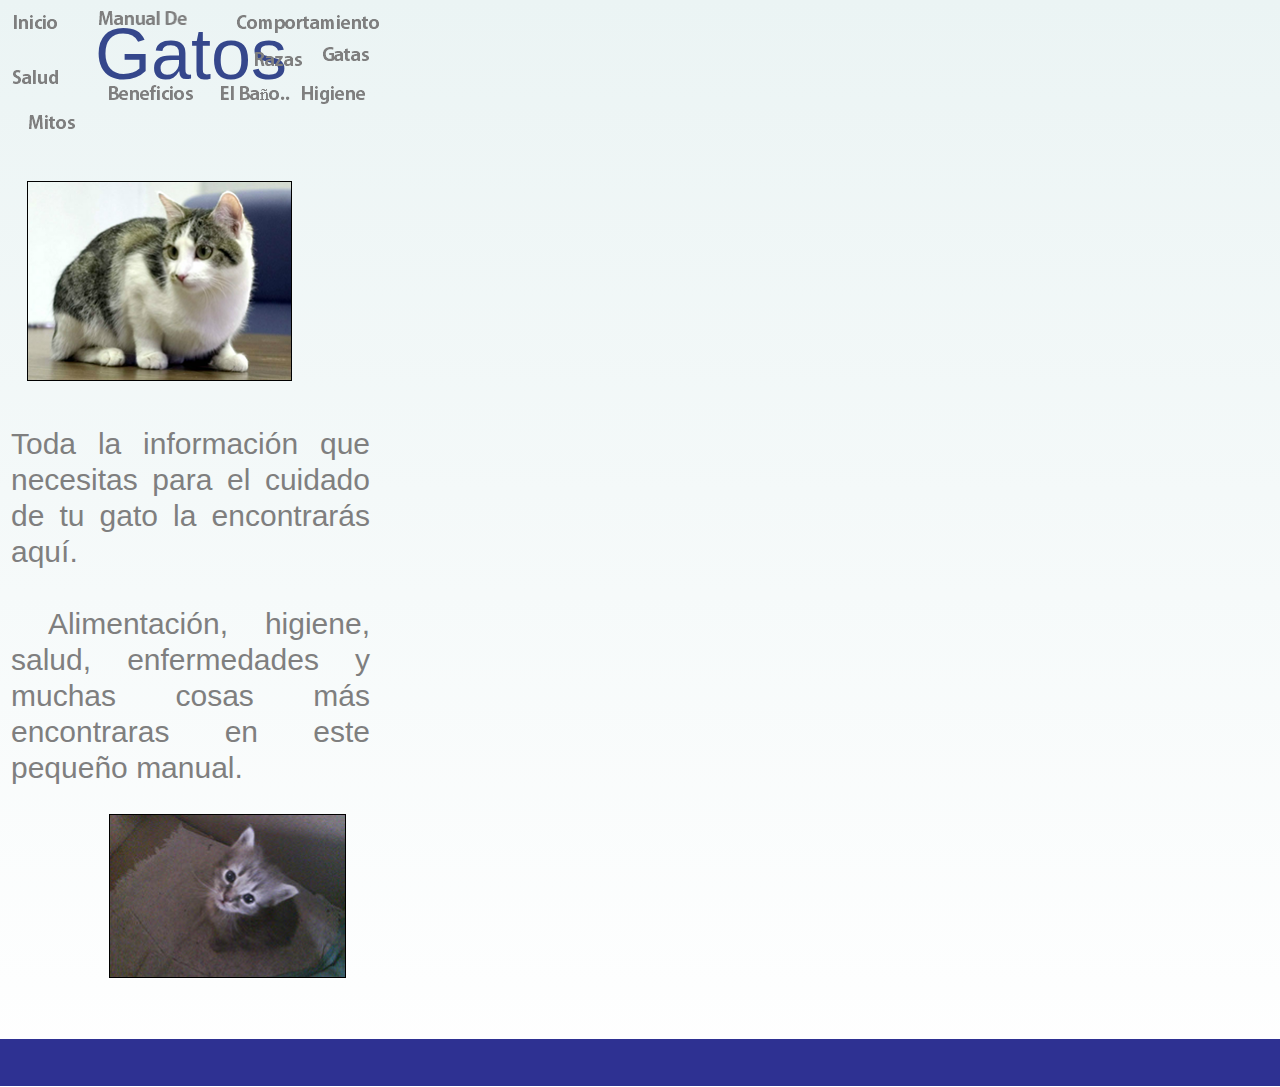
<file: index.html>
<!DOCTYPE html>
<html class="html">
 <head>

  <meta http-equiv="Content-type" content="text/html;charset=UTF-8"/>
  <meta name="generator" content="7.3.5.244"/>
  <title>Inicio</title>
  <meta name="viewport" content="width=380"/>
  <!-- CSS -->
  <link rel="stylesheet" type="text/css" href="css/site_global.css?205027949"/>
  <link rel="stylesheet" type="text/css" href="css/master_page-master.css?287918382"/>
  <link rel="stylesheet" type="text/css" href="css/index.css?233367933" id="pagesheet"/>
  <!--[if lt IE 9]>
  <link rel="stylesheet" type="text/css" href="css/iefonts_index.css?3839951648"/>
  <![endif]-->
  <!-- Other scripts -->
  <script type="text/javascript">
   document.documentElement.className += ' js';
var __adobewebfontsappname__ = "muse";
</script>
  <!-- JS includes -->
  <script type="text/javascript">
   document.write('\x3Cscript src="' + (document.location.protocol == 'https:' ? 'https:' : 'http:') + '//webfonts.creativecloud.com/source-sans-pro:n4,n2:all;germania-one:n4:all.js" type="text/javascript">\x3C/script>');
</script>
   </head>
 <body>

  <div class="clearfix" id="page"><!-- column -->
   <div class="position_content" id="page_position_content">
    <div class="clearfix colelem" id="ppmenuu2624"><!-- group -->
     <div class="clearfix grpelem" id="pmenuu2624"><!-- column -->
      <ul class="MenuBar clearfix colelem" id="menuu2624"><!-- horizontal box -->
       <li class="MenuItemContainer clearfix grpelem" id="u2641"><!-- vertical box -->
        <a class="nonblock nontext MenuItem MenuItemWithSubMenu MuseMenuActive clearfix colelem" id="u2644" href="index.html"><!-- horizontal box --><img class="MenuItemLabel NoWrap grpelem" id="u2645" alt="Inicio" src="images/blank.gif"/><!-- state-based BG images --></a>
       </li>
      </ul>
      <ul class="MenuBar clearfix colelem" id="menuu2649"><!-- horizontal box -->
       <li class="MenuItemContainer clearfix grpelem" id="u2650"><!-- vertical box -->
        <a class="nonblock nontext MenuItem MenuItemWithSubMenu clearfix colelem" id="u2651" href="salud.html"><!-- horizontal box --><img class="MenuItemLabel NoWrap grpelem" id="u2652" alt="Salud" src="images/blank.gif"/><!-- state-based BG images --></a>
       </li>
      </ul>
      <ul class="MenuBar clearfix colelem" id="menuu3129"><!-- horizontal box -->
       <li class="MenuItemContainer clearfix grpelem" id="u3130"><!-- vertical box -->
        <a class="nonblock nontext MenuItem MenuItemWithSubMenu clearfix colelem" id="u3131" href="mitos.html"><!-- horizontal box --><img class="MenuItemLabel NoWrap grpelem" id="u3134" alt="Mitos" src="images/blank.gif"/><!-- state-based BG images --></a>
       </li>
      </ul>
     </div>
     <div class="clearfix grpelem" id="u2621"><!-- group -->
      <a class="nonblock nontext MuseLinkActive clearfix grpelem" id="u2622-4" href="index.html"><!-- content --><p>Gatos</p></a>
      <a class="nonblock nontext MuseLinkActive grpelem" id="u2623-4" href="index.html"><!-- rasterized frame --><img id="u2623-4_img" src="images/u2623-4.png" alt="Manual De" width="213" height="35"/></a>
     </div>
     <ul class="MenuBar clearfix grpelem" id="menuu2674"><!-- horizontal box -->
      <li class="MenuItemContainer clearfix grpelem" id="u2692"><!-- vertical box -->
       <a class="nonblock nontext MenuItem MenuItemWithSubMenu clearfix colelem" id="u2695" href="comportamiento.html"><!-- horizontal box --><img class="MenuItemLabel NoWrap grpelem" id="u2698" alt="Comportamiento" src="images/blank.gif"/><!-- state-based BG images --></a>
      </li>
     </ul>
     <ul class="MenuBar clearfix grpelem" id="menuu2699"><!-- horizontal box -->
      <li class="MenuItemContainer clearfix grpelem" id="u2716"><!-- vertical box -->
       <a class="nonblock nontext MenuItem MenuItemWithSubMenu clearfix colelem" id="u2717" href="gatas.html"><!-- horizontal box --><img class="MenuItemLabel NoWrap grpelem" id="u2718" alt="Gatas" src="images/blank.gif"/><!-- state-based BG images --></a>
      </li>
     </ul>
     <ul class="MenuBar clearfix grpelem" id="menuu3032"><!-- horizontal box -->
      <li class="MenuItemContainer clearfix grpelem" id="u3033"><!-- vertical box -->
       <a class="nonblock nontext MenuItem MenuItemWithSubMenu clearfix colelem" id="u3034" href="razas.html"><!-- horizontal box --><img class="MenuItemLabel NoWrap grpelem" id="u3037" alt="Razas" src="images/blank.gif"/><!-- state-based BG images --></a>
      </li>
     </ul>
     <ul class="MenuBar clearfix grpelem" id="menuu3105"><!-- horizontal box -->
      <li class="MenuItemContainer clearfix grpelem" id="u3106"><!-- vertical box -->
       <a class="nonblock nontext MenuItem MenuItemWithSubMenu clearfix colelem" id="u3107" href="beneficios.html"><!-- horizontal box --><img class="MenuItemLabel NoWrap grpelem" id="u3110" alt="Beneficios" src="images/blank.gif"/><!-- state-based BG images --></a>
      </li>
     </ul>
     <ul class="MenuBar clearfix grpelem" id="menuu3359"><!-- horizontal box -->
      <li class="MenuItemContainer clearfix grpelem" id="u3360"><!-- vertical box -->
       <a class="nonblock nontext MenuItem MenuItemWithSubMenu clearfix colelem" id="u3363" href="el-bano.html"><!-- horizontal box --><img class="MenuItemLabel NoWrap grpelem" id="u3365" alt="El Baño.." src="images/blank.gif"/><!-- state-based BG images --></a>
      </li>
     </ul>
     <ul class="MenuBar clearfix grpelem" id="menuu3403"><!-- horizontal box -->
      <li class="MenuItemContainer clearfix grpelem" id="u3420"><!-- vertical box -->
       <a class="nonblock nontext MenuItem MenuItemWithSubMenu clearfix colelem" id="u3421" href="higiene.html"><!-- horizontal box --><img class="MenuItemLabel NoWrap grpelem" id="u3422" alt="Higiene" src="images/blank.gif"/><!-- state-based BG images --></a>
      </li>
     </ul>
    </div>
    <div class="clearfix colelem" id="u2648-3"><!-- content -->
     <p>&nbsp;</p>
    </div>
    <div class="museBGSize colelem" id="u3168"><!-- simple frame --></div>
    <div class="clearfix colelem" id="pu3153-3"><!-- group -->
     <div class="clearfix grpelem" id="u3153-3"><!-- content -->
      <p>&nbsp;</p>
     </div>
     <div class="clearfix grpelem" id="u2767-7"><!-- content -->
      <p>Toda la información que necesitas para el cuidado de tu gato la encontrarás aquí.</p>
      <p>&nbsp;</p>
      <p>&nbsp;Alimentación, higiene, salud, enfermedades y muchas cosas más encontraras en este pequeño manual.</p>
     </div>
    </div>
    <div class="museBGSize colelem" id="u3175"><!-- simple frame --></div>
    <div class="verticalspacer"></div>
    <div class="clearfix colelem" id="u2755-4"><!-- content -->
     <p>Copyright 2013&nbsp;&nbsp;&nbsp; Company name</p>
    </div>
    <div class="browser_width colelem" id="u3155"><!-- simple frame --></div>
   </div>
  </div>
  <div class="preload_images">
   <img class="preload" src="images/u2645-a.png" alt=""/>
   <img class="preload" src="images/u2652-a.png" alt=""/>
   <img class="preload" src="images/u3134-a.png" alt=""/>
   <img class="preload" src="images/u2698-a.png" alt=""/>
   <img class="preload" src="images/u2718-a.png" alt=""/>
   <img class="preload" src="images/u3037-a.png" alt=""/>
   <img class="preload" src="images/u3110-a.png" alt=""/>
   <img class="preload" src="images/u3365-a.png" alt=""/>
   <img class="preload" src="images/u3422-a.png" alt=""/>
  </div>
  <!-- JS includes -->
  <script type="text/javascript">
   if (document.location.protocol != 'https:') document.write('\x3Cscript src="http://musecdn.businesscatalyst.com/scripts/4.0/jquery-1.8.3.min.js" type="text/javascript">\x3C/script>');
</script>
  <script type="text/javascript">
   window.jQuery || document.write('\x3Cscript src="scripts/jquery-1.8.3.min.js" type="text/javascript">\x3C/script>');
</script>
  <script src="scripts/museutils.js?4291592202" type="text/javascript"></script>
  <script src="scripts/jquery.musemenu.js?3788803530" type="text/javascript"></script>
  <script src="scripts/jquery.musepolyfill.bgsize.js?291134478" type="text/javascript"></script>
  <script src="scripts/jquery.tobrowserwidth.js?3842421675" type="text/javascript"></script>
  <script src="scripts/jquery.watch.js?4068933136" type="text/javascript"></script>
  <!-- Other scripts -->
  <script type="text/javascript">
   $(document).ready(function() { try {
Muse.Utils.transformMarkupToFixBrowserProblemsPreInit();/* body */
$('.browser_width').toBrowserWidth();/* browser width elements */
Muse.Utils.prepHyperlinks(false);/* body */
Muse.Utils.initWidget('.MenuBar', function(elem) { return $(elem).museMenu(); });/* unifiedNavBar */
Muse.Utils.fullPage('#page');/* 100% height page */
Muse.Utils.showWidgetsWhenReady();/* body */
Muse.Utils.transformMarkupToFixBrowserProblems();/* body */
} catch(e) { Muse.Assert.fail('Error calling selector function:' + e); }});
</script>
   </body>
</html>
</file>
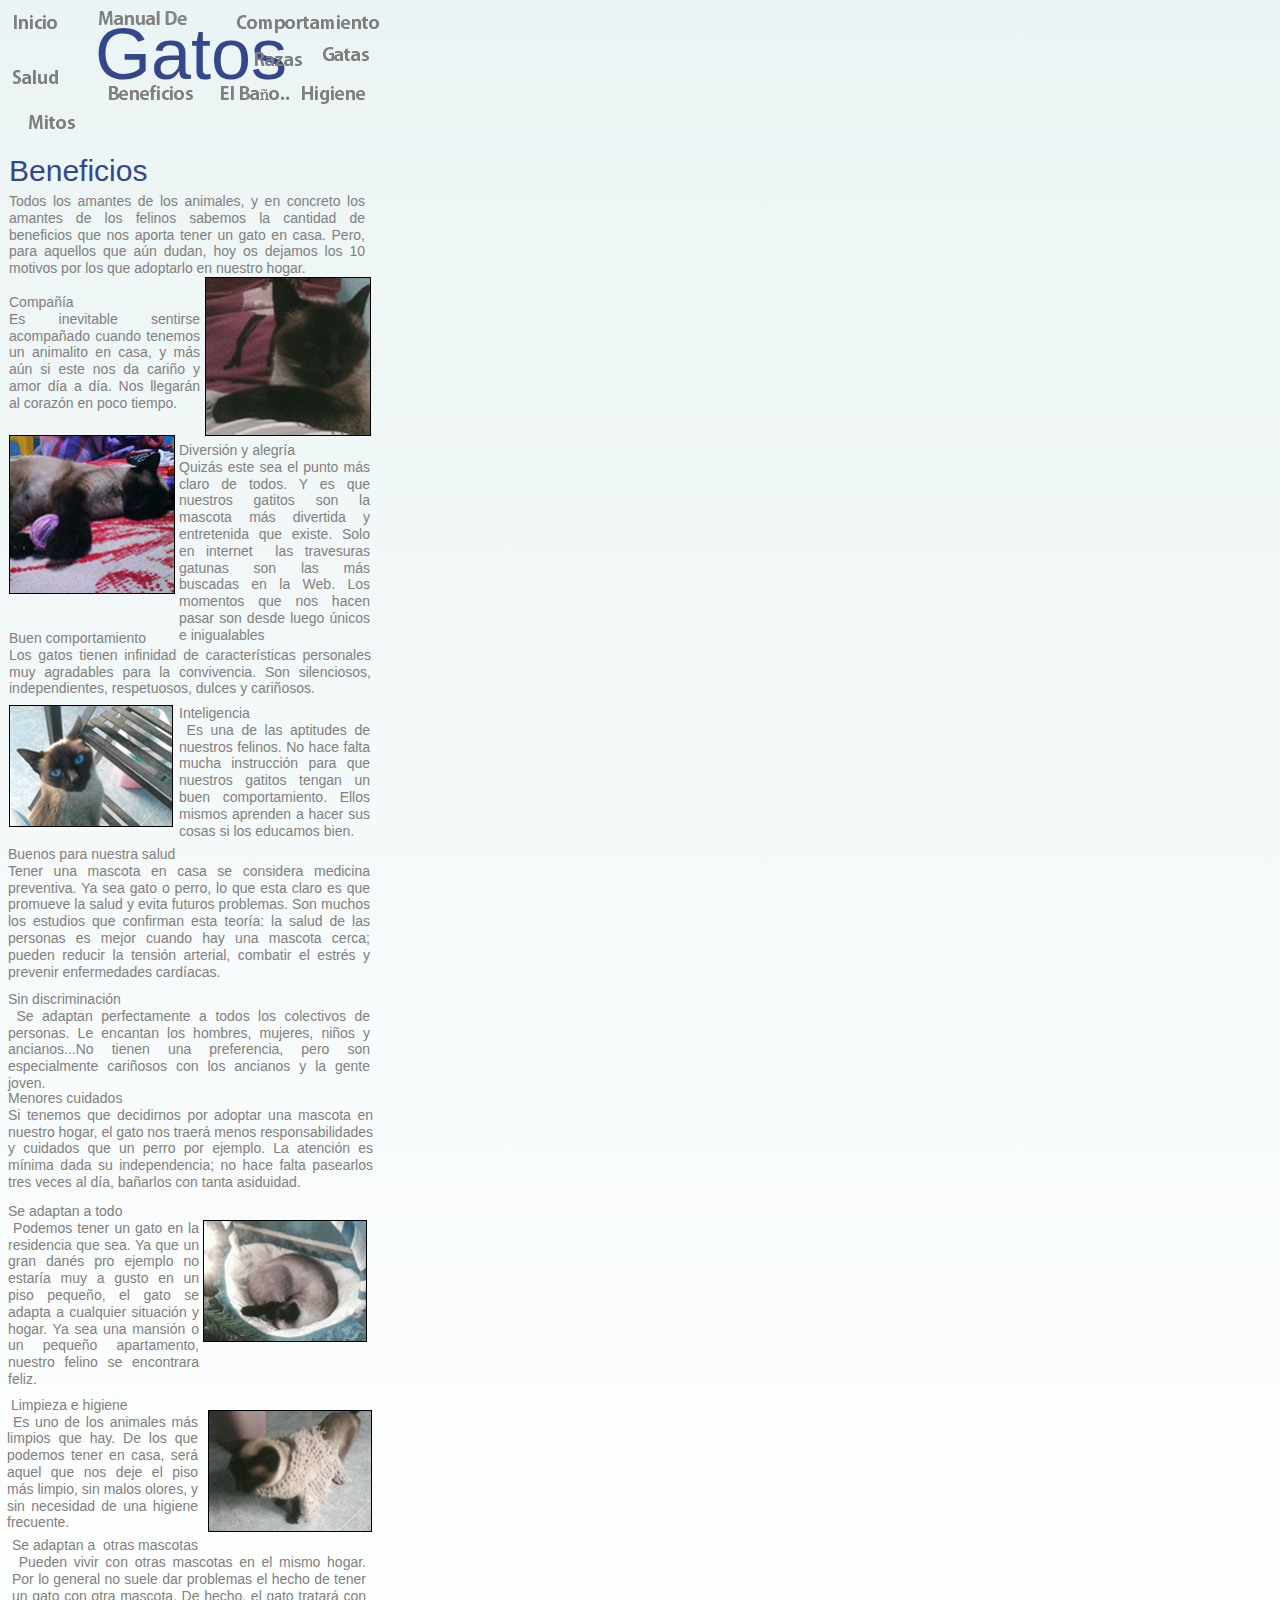
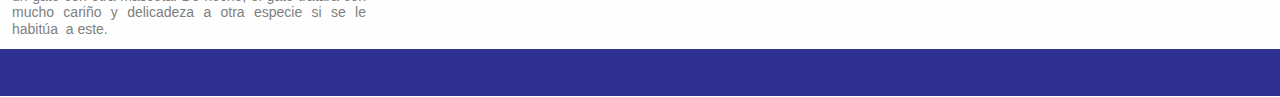
<file: beneficios.html>
<!DOCTYPE html>
<html class="html">
 <head>

  <meta http-equiv="Content-type" content="text/html;charset=UTF-8"/>
  <meta name="generator" content="7.3.5.244"/>
  <title>Beneficios</title>
  <meta name="viewport" content="width=380"/>
  <!-- CSS -->
  <link rel="stylesheet" type="text/css" href="css/site_global.css?205027949"/>
  <link rel="stylesheet" type="text/css" href="css/master_page-master.css?287918382"/>
  <link rel="stylesheet" type="text/css" href="css/beneficios.css?396268241" id="pagesheet"/>
  <!--[if lt IE 9]>
  <link rel="stylesheet" type="text/css" href="css/iefonts_beneficios.css?4285682399"/>
  <![endif]-->
  <!-- Other scripts -->
  <script type="text/javascript">
   document.documentElement.className += ' js';
var __adobewebfontsappname__ = "muse";
</script>
  <!-- JS includes -->
  <script type="text/javascript">
   document.write('\x3Cscript src="' + (document.location.protocol == 'https:' ? 'https:' : 'http:') + '//webfonts.creativecloud.com/source-sans-pro:n4,n2:all;germania-one:n4:all.js" type="text/javascript">\x3C/script>');
</script>
   </head>
 <body>

  <div class="clearfix" id="page"><!-- column -->
   <div class="position_content" id="page_position_content">
    <div class="clearfix colelem" id="ppmenuu2624"><!-- group -->
     <div class="clearfix grpelem" id="pmenuu2624"><!-- column -->
      <ul class="MenuBar clearfix colelem" id="menuu2624"><!-- horizontal box -->
       <li class="MenuItemContainer clearfix grpelem" id="u2641"><!-- vertical box -->
        <a class="nonblock nontext MenuItem MenuItemWithSubMenu clearfix colelem" id="u2644" href="index.html"><!-- horizontal box --><img class="MenuItemLabel NoWrap grpelem" id="u2645" alt="Inicio" src="images/blank.gif"/><!-- state-based BG images --></a>
       </li>
      </ul>
      <ul class="MenuBar clearfix colelem" id="menuu2649"><!-- horizontal box -->
       <li class="MenuItemContainer clearfix grpelem" id="u2650"><!-- vertical box -->
        <a class="nonblock nontext MenuItem MenuItemWithSubMenu clearfix colelem" id="u2651" href="salud.html"><!-- horizontal box --><img class="MenuItemLabel NoWrap grpelem" id="u2652" alt="Salud" src="images/blank.gif"/><!-- state-based BG images --></a>
       </li>
      </ul>
      <ul class="MenuBar clearfix colelem" id="menuu3129"><!-- horizontal box -->
       <li class="MenuItemContainer clearfix grpelem" id="u3130"><!-- vertical box -->
        <a class="nonblock nontext MenuItem MenuItemWithSubMenu clearfix colelem" id="u3131" href="mitos.html"><!-- horizontal box --><img class="MenuItemLabel NoWrap grpelem" id="u3134" alt="Mitos" src="images/blank.gif"/><!-- state-based BG images --></a>
       </li>
      </ul>
     </div>
     <div class="clearfix grpelem" id="u2621"><!-- group -->
      <a class="nonblock nontext clearfix grpelem" id="u2622-4" href="index.html"><!-- content --><p>Gatos</p></a>
      <a class="nonblock nontext grpelem" id="u2623-4" href="index.html"><!-- rasterized frame --><img id="u2623-4_img" src="images/u2623-4.png" alt="Manual De" width="213" height="35"/></a>
     </div>
     <ul class="MenuBar clearfix grpelem" id="menuu2674"><!-- horizontal box -->
      <li class="MenuItemContainer clearfix grpelem" id="u2692"><!-- vertical box -->
       <a class="nonblock nontext MenuItem MenuItemWithSubMenu clearfix colelem" id="u2695" href="comportamiento.html"><!-- horizontal box --><img class="MenuItemLabel NoWrap grpelem" id="u2698" alt="Comportamiento" src="images/blank.gif"/><!-- state-based BG images --></a>
      </li>
     </ul>
     <ul class="MenuBar clearfix grpelem" id="menuu2699"><!-- horizontal box -->
      <li class="MenuItemContainer clearfix grpelem" id="u2716"><!-- vertical box -->
       <a class="nonblock nontext MenuItem MenuItemWithSubMenu clearfix colelem" id="u2717" href="gatas.html"><!-- horizontal box --><img class="MenuItemLabel NoWrap grpelem" id="u2718" alt="Gatas" src="images/blank.gif"/><!-- state-based BG images --></a>
      </li>
     </ul>
     <ul class="MenuBar clearfix grpelem" id="menuu3032"><!-- horizontal box -->
      <li class="MenuItemContainer clearfix grpelem" id="u3033"><!-- vertical box -->
       <a class="nonblock nontext MenuItem MenuItemWithSubMenu clearfix colelem" id="u3034" href="razas.html"><!-- horizontal box --><img class="MenuItemLabel NoWrap grpelem" id="u3037" alt="Razas" src="images/blank.gif"/><!-- state-based BG images --></a>
      </li>
     </ul>
     <ul class="MenuBar clearfix grpelem" id="menuu3105"><!-- horizontal box -->
      <li class="MenuItemContainer clearfix grpelem" id="u3106"><!-- vertical box -->
       <a class="nonblock nontext MenuItem MenuItemWithSubMenu MuseMenuActive clearfix colelem" id="u3107" href="beneficios.html"><!-- horizontal box --><img class="MenuItemLabel NoWrap grpelem" id="u3110" alt="Beneficios" src="images/blank.gif"/><!-- state-based BG images --></a>
      </li>
     </ul>
     <ul class="MenuBar clearfix grpelem" id="menuu3359"><!-- horizontal box -->
      <li class="MenuItemContainer clearfix grpelem" id="u3360"><!-- vertical box -->
       <a class="nonblock nontext MenuItem MenuItemWithSubMenu clearfix colelem" id="u3363" href="el-bano.html"><!-- horizontal box --><img class="MenuItemLabel NoWrap grpelem" id="u3365" alt="El Baño.." src="images/blank.gif"/><!-- state-based BG images --></a>
      </li>
     </ul>
     <ul class="MenuBar clearfix grpelem" id="menuu3403"><!-- horizontal box -->
      <li class="MenuItemContainer clearfix grpelem" id="u3420"><!-- vertical box -->
       <a class="nonblock nontext MenuItem MenuItemWithSubMenu clearfix colelem" id="u3421" href="higiene.html"><!-- horizontal box --><img class="MenuItemLabel NoWrap grpelem" id="u3422" alt="Higiene" src="images/blank.gif"/><!-- state-based BG images --></a>
      </li>
     </ul>
    </div>
    <div class="clearfix colelem" id="pu3603-4"><!-- group -->
     <div class="SubHeading---Blue clearfix grpelem" id="u3603-4"><!-- content -->
      <h2>Beneficios</h2>
     </div>
     <div class="clearfix grpelem" id="u2648-3"><!-- content -->
      <p>&nbsp;</p>
     </div>
    </div>
    <div class="clearfix colelem" id="u3604-4"><!-- content -->
     <p>Todos los amantes de los animales, y en concreto los amantes de los felinos sabemos la cantidad de beneficios que nos aporta tener un gato en casa. Pero, para aquellos que aún dudan, hoy os dejamos los 10 motivos por los que adoptarlo en nuestro hogar.</p>
    </div>
    <div class="clearfix colelem" id="pu3612-7"><!-- group -->
     <div class="clearfix grpelem" id="u3612-7"><!-- content -->
      <p id="u3612-2">Compañía</p>
      <p id="u3612-4">Es inevitable sentirse acompañado cuando tenemos un animalito en casa, y más aún si este nos da cariño y amor día a día. Nos llegarán al corazón en poco tiempo.</p>
      <p>&nbsp;</p>
     </div>
     <div class="museBGSize grpelem" id="u3605"><!-- simple frame --></div>
    </div>
    <div class="clearfix colelem" id="pu3153-3"><!-- group -->
     <div class="clearfix grpelem" id="u3153-3"><!-- content -->
      <p>&nbsp;</p>
     </div>
     <div class="clearfix grpelem" id="u3613-6"><!-- content -->
      <p>Menores cuidados</p>
      <p>Si tenemos que decidirnos por adoptar una mascota en nuestro hogar, el gato nos traerá menos responsabilidades y cuidados que un perro por ejemplo. La atención es mínima dada su independencia; no hace falta pasearlos tres veces al día, bañarlos con tanta asiduidad.</p>
     </div>
     <div class="clearfix grpelem" id="u3614-8"><!-- content -->
      <p id="u3614-2">Buenos para nuestra salud</p>
      <p id="u3614-4">Tener una mascota en casa se considera medicina preventiva. Ya sea gato o perro, lo que esta claro es que promueve la salud y evita futuros problemas. Son muchos los estudios que confirman esta teoría: la salud de las personas es mejor cuando hay una mascota cerca; pueden reducir la tensión arterial, combatir el estrés y prevenir enfermedades cardíacas.</p>
      <p id="u3614-5">&nbsp;</p>
      <p>&nbsp;</p>
     </div>
     <div class="clearfix grpelem" id="u3615-8"><!-- content -->
      <p id="u3615-2">Inteligencia</p>
      <p id="u3615-4">&nbsp;Es una de las aptitudes de nuestros felinos. No hace falta mucha instrucción para que nuestros gatitos tengan un buen comportamiento. Ellos mismos aprenden a hacer sus cosas si los educamos bien.</p>
      <p id="u3615-5">&nbsp;</p>
      <p>&nbsp;</p>
     </div>
     <div class="clearfix grpelem" id="u3616-8"><!-- content -->
      <p id="u3616-2">Buen comportamiento</p>
      <p id="u3616-4">Los gatos tienen infinidad de características personales muy agradables para la convivencia. Son silenciosos, independientes, respetuosos, dulces y cariñosos.</p>
      <p id="u3616-5">&nbsp;</p>
      <p>&nbsp;</p>
     </div>
     <div class="clearfix grpelem" id="u3617-8"><!-- content -->
      <p id="u3617-2">Diversión y alegría</p>
      <p id="u3617-4">Quizás este sea el punto más claro de todos. Y es que nuestros gatitos son la mascota más divertida y entretenida que existe. Solo en internet&nbsp; las travesuras gatunas son las más buscadas en la Web. Los momentos que nos hacen pasar son desde luego únicos e inigualables</p>
      <p id="u3617-5">&nbsp;</p>
      <p>&nbsp;</p>
     </div>
     <div class="clearfix grpelem" id="u3618-8"><!-- content -->
      <p id="u3618-2">Sin discriminación</p>
      <p id="u3618-4">&nbsp;Se adaptan perfectamente a todos los colectivos de personas. Le encantan los hombres, mujeres, niños y ancianos...No tienen una preferencia, pero son especialmente cariñosos con los ancianos y la gente joven.</p>
      <p id="u3618-5">&nbsp;</p>
      <p>&nbsp;</p>
     </div>
     <div class="museBGSize grpelem" id="u3622"><!-- simple frame --></div>
     <div class="museBGSize grpelem" id="u3629"><!-- simple frame --></div>
    </div>
    <div class="clearfix colelem" id="pu3619-6"><!-- group -->
     <div class="clearfix grpelem" id="u3619-6"><!-- content -->
      <p>Se adaptan a todo</p>
      <p>&nbsp;Podemos tener un gato en la residencia que sea. Ya que un gran danés pro ejemplo no estaría muy a gusto en un piso pequeño, el gato se adapta a cualquier situación y hogar. Ya sea una mansión o un pequeño apartamento, nuestro felino se encontrara feliz.</p>
     </div>
     <div class="museBGSize grpelem" id="u3637"><!-- simple frame --></div>
    </div>
    <div class="clearfix colelem" id="pu3621-6"><!-- group -->
     <div class="clearfix grpelem" id="u3621-6"><!-- content -->
      <p>&nbsp;Limpieza e higiene</p>
      <p>&nbsp;Es uno de los animales más limpios que hay. De los que podemos tener en casa, será aquel que nos deje el piso más limpio, sin malos olores, y sin necesidad de una higiene frecuente.</p>
     </div>
     <div class="museBGSize grpelem" id="u3644"><!-- simple frame --></div>
    </div>
    <div class="clearfix colelem" id="u3620-6"><!-- content -->
     <p>Se adaptan a&nbsp; otras mascotas</p>
     <p>&nbsp;Pueden vivir con otras mascotas en el mismo hogar. Por lo general no suele dar problemas el hecho de tener un gato con otra mascota. De hecho, el gato tratará con mucho cariño y delicadeza a otra especie si se le habitúa&nbsp; a este.</p>
    </div>
    <div class="verticalspacer"></div>
    <div class="clearfix colelem" id="u2755-4"><!-- content -->
     <p>Copyright 2013&nbsp;&nbsp;&nbsp; Company name</p>
    </div>
    <div class="browser_width colelem" id="u3155"><!-- simple frame --></div>
   </div>
  </div>
  <div class="preload_images">
   <img class="preload" src="images/u2645-a.png" alt=""/>
   <img class="preload" src="images/u2652-a.png" alt=""/>
   <img class="preload" src="images/u3134-a.png" alt=""/>
   <img class="preload" src="images/u2698-a.png" alt=""/>
   <img class="preload" src="images/u2718-a.png" alt=""/>
   <img class="preload" src="images/u3037-a.png" alt=""/>
   <img class="preload" src="images/u3110-a.png" alt=""/>
   <img class="preload" src="images/u3365-a.png" alt=""/>
   <img class="preload" src="images/u3422-a.png" alt=""/>
  </div>
  <!-- JS includes -->
  <script type="text/javascript">
   if (document.location.protocol != 'https:') document.write('\x3Cscript src="http://musecdn.businesscatalyst.com/scripts/4.0/jquery-1.8.3.min.js" type="text/javascript">\x3C/script>');
</script>
  <script type="text/javascript">
   window.jQuery || document.write('\x3Cscript src="scripts/jquery-1.8.3.min.js" type="text/javascript">\x3C/script>');
</script>
  <script src="scripts/museutils.js?4291592202" type="text/javascript"></script>
  <script src="scripts/jquery.musemenu.js?3788803530" type="text/javascript"></script>
  <script src="scripts/jquery.musepolyfill.bgsize.js?291134478" type="text/javascript"></script>
  <script src="scripts/jquery.tobrowserwidth.js?3842421675" type="text/javascript"></script>
  <script src="scripts/jquery.watch.js?4068933136" type="text/javascript"></script>
  <!-- Other scripts -->
  <script type="text/javascript">
   $(document).ready(function() { try {
Muse.Utils.transformMarkupToFixBrowserProblemsPreInit();/* body */
$('.browser_width').toBrowserWidth();/* browser width elements */
Muse.Utils.prepHyperlinks(false);/* body */
Muse.Utils.initWidget('.MenuBar', function(elem) { return $(elem).museMenu(); });/* unifiedNavBar */
Muse.Utils.fullPage('#page');/* 100% height page */
Muse.Utils.showWidgetsWhenReady();/* body */
Muse.Utils.transformMarkupToFixBrowserProblems();/* body */
} catch(e) { Muse.Assert.fail('Error calling selector function:' + e); }});
</script>
   </body>
</html>
</file>
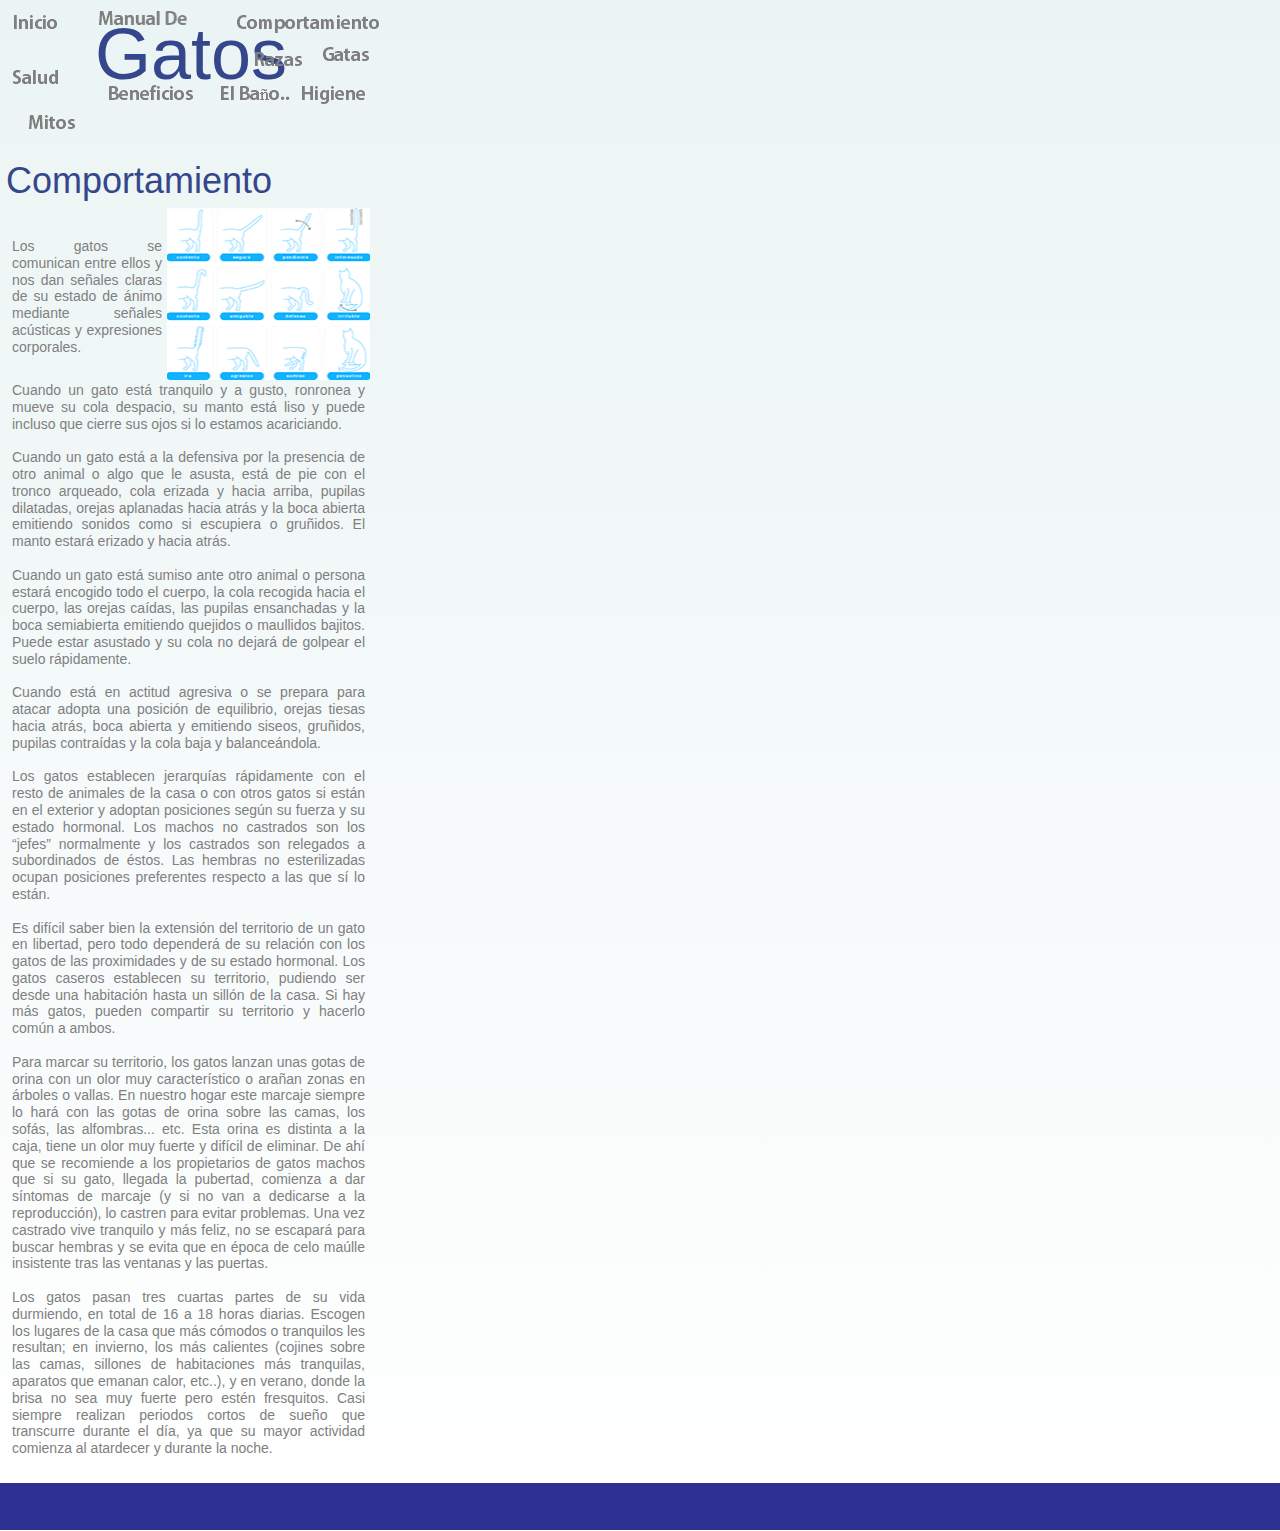
<file: comportamiento.html>
<!DOCTYPE html>
<html class="html">
 <head>

  <meta http-equiv="Content-type" content="text/html;charset=UTF-8"/>
  <meta name="generator" content="7.3.5.244"/>
  <title>Comportamiento</title>
  <meta name="viewport" content="width=380"/>
  <!-- CSS -->
  <link rel="stylesheet" type="text/css" href="css/site_global.css?205027949"/>
  <link rel="stylesheet" type="text/css" href="css/master_page-master.css?287918382"/>
  <link rel="stylesheet" type="text/css" href="css/comportamiento.css?176991956" id="pagesheet"/>
  <!--[if lt IE 9]>
  <link rel="stylesheet" type="text/css" href="css/iefonts_comportamiento.css?136021430"/>
  <![endif]-->
  <!-- Other scripts -->
  <script type="text/javascript">
   document.documentElement.className += ' js';
var __adobewebfontsappname__ = "muse";
</script>
  <!-- JS includes -->
  <script type="text/javascript">
   document.write('\x3Cscript src="' + (document.location.protocol == 'https:' ? 'https:' : 'http:') + '//webfonts.creativecloud.com/source-sans-pro:n4,n2:all;germania-one:n4:all.js" type="text/javascript">\x3C/script>');
</script>
   </head>
 <body>

  <div class="clearfix" id="page"><!-- column -->
   <div class="position_content" id="page_position_content">
    <div class="clearfix colelem" id="ppmenuu2624"><!-- group -->
     <div class="clearfix grpelem" id="pmenuu2624"><!-- column -->
      <ul class="MenuBar clearfix colelem" id="menuu2624"><!-- horizontal box -->
       <li class="MenuItemContainer clearfix grpelem" id="u2641"><!-- vertical box -->
        <a class="nonblock nontext MenuItem MenuItemWithSubMenu clearfix colelem" id="u2644" href="index.html"><!-- horizontal box --><img class="MenuItemLabel NoWrap grpelem" id="u2645" alt="Inicio" src="images/blank.gif"/><!-- state-based BG images --></a>
       </li>
      </ul>
      <ul class="MenuBar clearfix colelem" id="menuu2649"><!-- horizontal box -->
       <li class="MenuItemContainer clearfix grpelem" id="u2650"><!-- vertical box -->
        <a class="nonblock nontext MenuItem MenuItemWithSubMenu clearfix colelem" id="u2651" href="salud.html"><!-- horizontal box --><img class="MenuItemLabel NoWrap grpelem" id="u2652" alt="Salud" src="images/blank.gif"/><!-- state-based BG images --></a>
       </li>
      </ul>
      <ul class="MenuBar clearfix colelem" id="menuu3129"><!-- horizontal box -->
       <li class="MenuItemContainer clearfix grpelem" id="u3130"><!-- vertical box -->
        <a class="nonblock nontext MenuItem MenuItemWithSubMenu clearfix colelem" id="u3131" href="mitos.html"><!-- horizontal box --><img class="MenuItemLabel NoWrap grpelem" id="u3134" alt="Mitos" src="images/blank.gif"/><!-- state-based BG images --></a>
       </li>
      </ul>
     </div>
     <div class="clearfix grpelem" id="u2621"><!-- group -->
      <a class="nonblock nontext clearfix grpelem" id="u2622-4" href="index.html"><!-- content --><p>Gatos</p></a>
      <a class="nonblock nontext grpelem" id="u2623-4" href="index.html"><!-- rasterized frame --><img id="u2623-4_img" src="images/u2623-4.png" alt="Manual De" width="213" height="35"/></a>
     </div>
     <ul class="MenuBar clearfix grpelem" id="menuu2674"><!-- horizontal box -->
      <li class="MenuItemContainer clearfix grpelem" id="u2692"><!-- vertical box -->
       <a class="nonblock nontext MenuItem MenuItemWithSubMenu MuseMenuActive clearfix colelem" id="u2695" href="comportamiento.html"><!-- horizontal box --><img class="MenuItemLabel NoWrap grpelem" id="u2698" alt="Comportamiento" src="images/blank.gif"/><!-- state-based BG images --></a>
      </li>
     </ul>
     <ul class="MenuBar clearfix grpelem" id="menuu2699"><!-- horizontal box -->
      <li class="MenuItemContainer clearfix grpelem" id="u2716"><!-- vertical box -->
       <a class="nonblock nontext MenuItem MenuItemWithSubMenu clearfix colelem" id="u2717" href="gatas.html"><!-- horizontal box --><img class="MenuItemLabel NoWrap grpelem" id="u2718" alt="Gatas" src="images/blank.gif"/><!-- state-based BG images --></a>
      </li>
     </ul>
     <ul class="MenuBar clearfix grpelem" id="menuu3032"><!-- horizontal box -->
      <li class="MenuItemContainer clearfix grpelem" id="u3033"><!-- vertical box -->
       <a class="nonblock nontext MenuItem MenuItemWithSubMenu clearfix colelem" id="u3034" href="razas.html"><!-- horizontal box --><img class="MenuItemLabel NoWrap grpelem" id="u3037" alt="Razas" src="images/blank.gif"/><!-- state-based BG images --></a>
      </li>
     </ul>
     <ul class="MenuBar clearfix grpelem" id="menuu3105"><!-- horizontal box -->
      <li class="MenuItemContainer clearfix grpelem" id="u3106"><!-- vertical box -->
       <a class="nonblock nontext MenuItem MenuItemWithSubMenu clearfix colelem" id="u3107" href="beneficios.html"><!-- horizontal box --><img class="MenuItemLabel NoWrap grpelem" id="u3110" alt="Beneficios" src="images/blank.gif"/><!-- state-based BG images --></a>
      </li>
     </ul>
     <ul class="MenuBar clearfix grpelem" id="menuu3359"><!-- horizontal box -->
      <li class="MenuItemContainer clearfix grpelem" id="u3360"><!-- vertical box -->
       <a class="nonblock nontext MenuItem MenuItemWithSubMenu clearfix colelem" id="u3363" href="el-bano.html"><!-- horizontal box --><img class="MenuItemLabel NoWrap grpelem" id="u3365" alt="El Baño.." src="images/blank.gif"/><!-- state-based BG images --></a>
      </li>
     </ul>
     <ul class="MenuBar clearfix grpelem" id="menuu3403"><!-- horizontal box -->
      <li class="MenuItemContainer clearfix grpelem" id="u3420"><!-- vertical box -->
       <a class="nonblock nontext MenuItem MenuItemWithSubMenu clearfix colelem" id="u3421" href="higiene.html"><!-- horizontal box --><img class="MenuItemLabel NoWrap grpelem" id="u3422" alt="Higiene" src="images/blank.gif"/><!-- state-based BG images --></a>
      </li>
     </ul>
    </div>
    <div class="clearfix colelem" id="pu2837-4"><!-- group -->
     <div class="clearfix grpelem" id="u2837-4"><!-- content -->
      <p>Comportamiento</p>
     </div>
     <div class="clearfix grpelem" id="u2648-3"><!-- content -->
      <p>&nbsp;</p>
     </div>
    </div>
    <div class="clearfix colelem" id="pu3563-4"><!-- group -->
     <div class="clearfix grpelem" id="u3563-4"><!-- content -->
      <p>Los gatos se comunican entre ellos y nos dan señales claras de su estado de ánimo mediante señales acústicas y expresiones corporales.</p>
     </div>
     <div class="museBGSize grpelem" id="u3564"><!-- simple frame --></div>
    </div>
    <div class="clearfix colelem" id="pu3153-3"><!-- group -->
     <div class="clearfix grpelem" id="u3153-3"><!-- content -->
      <p>&nbsp;</p>
     </div>
     <div class="clearfix grpelem" id="u3571-26"><!-- content -->
      <p id="u3571-2">Cuando un gato está tranquilo y a gusto, ronronea y mueve su cola despacio, su manto está liso y puede incluso que cierre sus ojos si lo estamos acariciando.</p>
      <p id="u3571-3">&nbsp;</p>
      <p id="u3571-5">Cuando un gato está a la defensiva por la presencia de otro animal o algo que le asusta, está de pie con el tronco arqueado, cola erizada y hacia arriba, pupilas dilatadas, orejas aplanadas hacia atrás y la boca abierta emitiendo sonidos como si escupiera o gruñidos. El manto estará erizado y hacia atrás.</p>
      <p id="u3571-6">&nbsp;</p>
      <p id="u3571-8">Cuando un gato está sumiso ante otro animal o persona estará encogido todo el cuerpo, la cola recogida hacia el cuerpo, las orejas caídas, las pupilas ensanchadas y la boca semiabierta emitiendo quejidos o maullidos bajitos. Puede estar asustado y su cola no dejará de golpear el suelo rápidamente.</p>
      <p id="u3571-9">&nbsp;</p>
      <p id="u3571-11">Cuando está en actitud agresiva o se prepara para atacar adopta una posición de equilibrio, orejas tiesas hacia atrás, boca abierta y emitiendo siseos, gruñidos, pupilas contraídas y la cola baja y balanceándola.</p>
      <p id="u3571-12">&nbsp;</p>
      <p id="u3571-14">Los gatos establecen jerarquías rápidamente con el resto de animales de la casa o con otros gatos si están en el exterior y adoptan posiciones según su fuerza y su estado hormonal. Los machos no castrados son los “jefes” normalmente y los castrados son relegados a subordinados de éstos. Las hembras no esterilizadas ocupan posiciones preferentes respecto a las que sí lo están.</p>
      <p id="u3571-15">&nbsp;</p>
      <p id="u3571-17">Es difícil saber bien la extensión del territorio de un gato en libertad, pero todo dependerá de su relación con los gatos de las proximidades y de su estado hormonal. Los gatos caseros establecen su territorio, pudiendo ser desde una habitación hasta un sillón de la casa. Si hay más gatos, pueden compartir su territorio y hacerlo común a ambos.</p>
      <p id="u3571-18">&nbsp;</p>
      <p id="u3571-20">Para marcar su territorio, los gatos lanzan unas gotas de orina con un olor muy característico o arañan zonas en árboles o vallas. En nuestro hogar este marcaje siempre lo hará con las gotas de orina sobre las camas, los sofás, las alfombras... etc. Esta orina es distinta a la caja, tiene un olor muy fuerte y difícil de eliminar. De ahí que se recomiende a los propietarios de gatos machos que si su gato, llegada la pubertad, comienza a dar síntomas de marcaje (y si no van a dedicarse a la reproducción), lo castren para evitar problemas. Una vez castrado vive tranquilo y más feliz, no se escapará para buscar hembras y se evita que en época de celo maúlle insistente tras las ventanas y las puertas.</p>
      <p id="u3571-21">&nbsp;</p>
      <p id="u3571-23">Los gatos pasan tres cuartas partes de su vida durmiendo, en total de 16 a 18 horas diarias. Escogen los lugares de la casa que más cómodos o tranquilos les resultan; en invierno, los más calientes (cojines sobre las camas, sillones de habitaciones más tranquilas, aparatos que emanan calor, etc..), y en verano, donde la brisa no sea muy fuerte pero estén fresquitos. Casi siempre realizan periodos cortos de sueño que transcurre durante el día, ya que su mayor actividad comienza al atardecer y durante la noche.</p>
      <p>&nbsp;</p>
     </div>
    </div>
    <div class="verticalspacer"></div>
    <div class="clearfix colelem" id="u2755-4"><!-- content -->
     <p>Copyright 2013&nbsp;&nbsp;&nbsp; Company name</p>
    </div>
    <div class="browser_width colelem" id="u3155"><!-- simple frame --></div>
   </div>
  </div>
  <div class="preload_images">
   <img class="preload" src="images/u2645-a.png" alt=""/>
   <img class="preload" src="images/u2652-a.png" alt=""/>
   <img class="preload" src="images/u3134-a.png" alt=""/>
   <img class="preload" src="images/u2698-a.png" alt=""/>
   <img class="preload" src="images/u2718-a.png" alt=""/>
   <img class="preload" src="images/u3037-a.png" alt=""/>
   <img class="preload" src="images/u3110-a.png" alt=""/>
   <img class="preload" src="images/u3365-a.png" alt=""/>
   <img class="preload" src="images/u3422-a.png" alt=""/>
  </div>
  <!-- JS includes -->
  <script type="text/javascript">
   if (document.location.protocol != 'https:') document.write('\x3Cscript src="http://musecdn.businesscatalyst.com/scripts/4.0/jquery-1.8.3.min.js" type="text/javascript">\x3C/script>');
</script>
  <script type="text/javascript">
   window.jQuery || document.write('\x3Cscript src="scripts/jquery-1.8.3.min.js" type="text/javascript">\x3C/script>');
</script>
  <script src="scripts/museutils.js?4291592202" type="text/javascript"></script>
  <script src="scripts/jquery.musemenu.js?3788803530" type="text/javascript"></script>
  <script src="scripts/jquery.musepolyfill.bgsize.js?291134478" type="text/javascript"></script>
  <script src="scripts/jquery.tobrowserwidth.js?3842421675" type="text/javascript"></script>
  <script src="scripts/jquery.watch.js?4068933136" type="text/javascript"></script>
  <!-- Other scripts -->
  <script type="text/javascript">
   $(document).ready(function() { try {
Muse.Utils.transformMarkupToFixBrowserProblemsPreInit();/* body */
$('.browser_width').toBrowserWidth();/* browser width elements */
Muse.Utils.prepHyperlinks(false);/* body */
Muse.Utils.initWidget('.MenuBar', function(elem) { return $(elem).museMenu(); });/* unifiedNavBar */
Muse.Utils.fullPage('#page');/* 100% height page */
Muse.Utils.showWidgetsWhenReady();/* body */
Muse.Utils.transformMarkupToFixBrowserProblems();/* body */
} catch(e) { Muse.Assert.fail('Error calling selector function:' + e); }});
</script>
   </body>
</html>
</file>
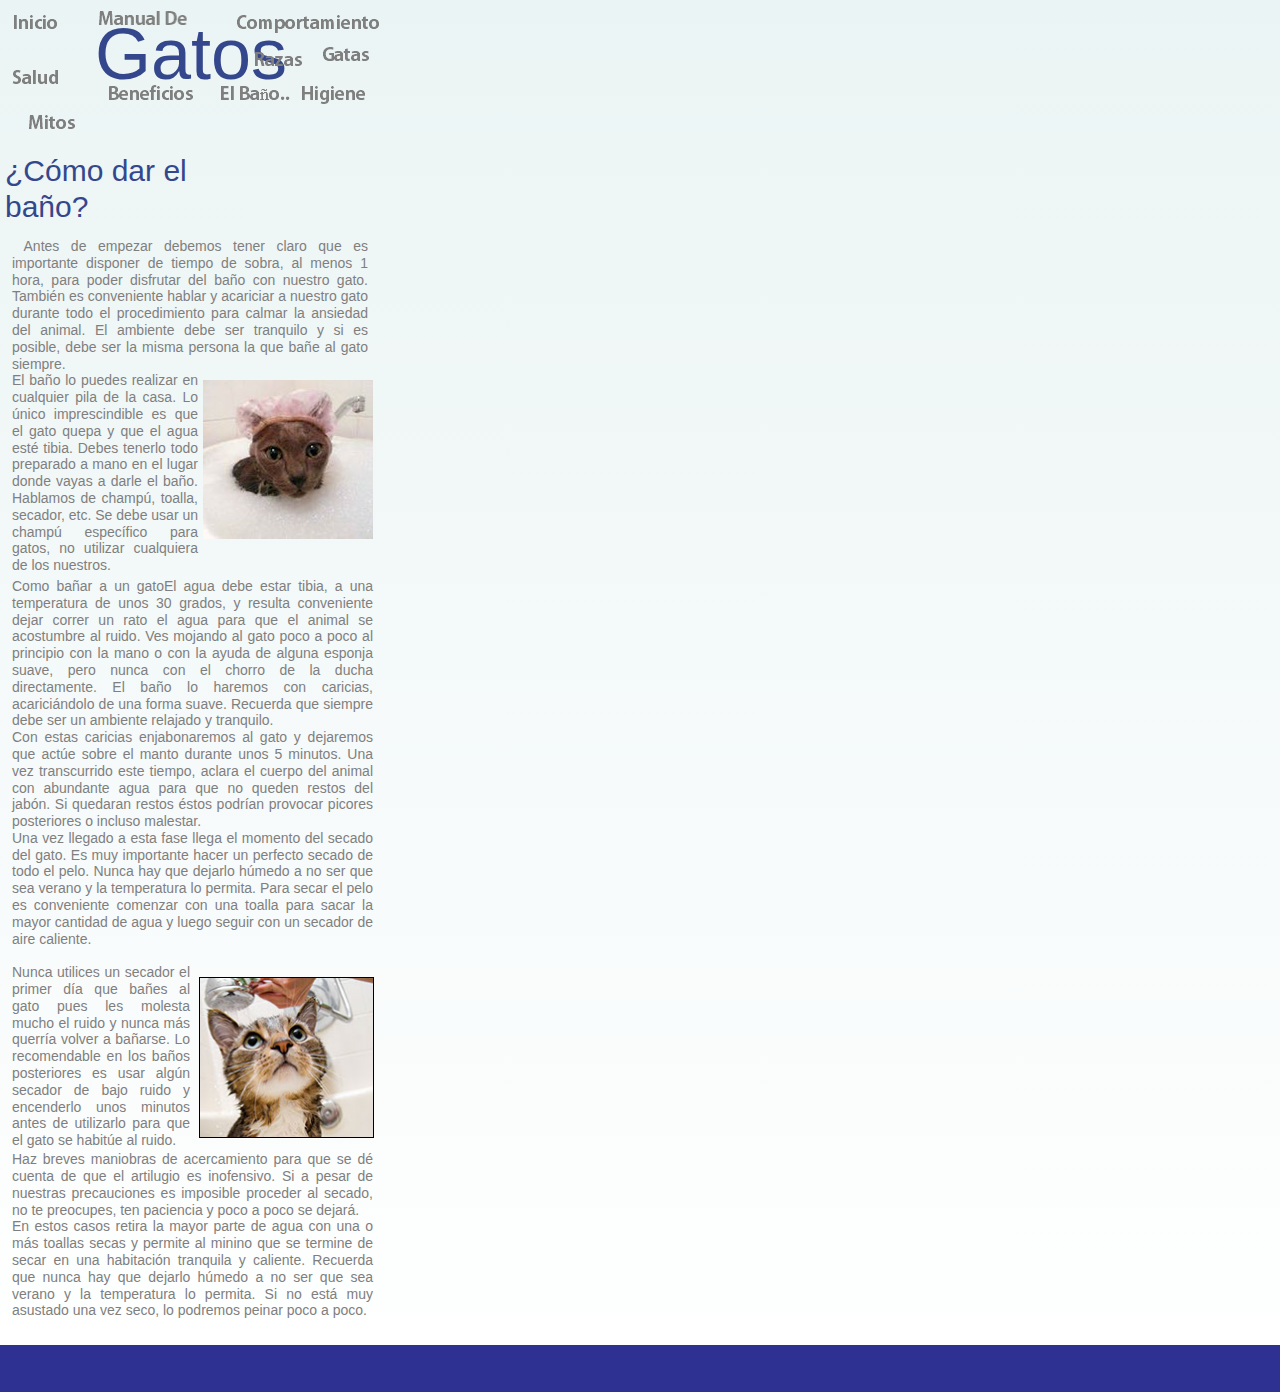
<file: el-bano.html>
<!DOCTYPE html>
<html class="html">
 <head>

  <meta http-equiv="Content-type" content="text/html;charset=UTF-8"/>
  <meta name="generator" content="7.3.5.244"/>
  <title>El bano</title>
  <meta name="viewport" content="width=380"/>
  <!-- CSS -->
  <link rel="stylesheet" type="text/css" href="css/site_global.css?205027949"/>
  <link rel="stylesheet" type="text/css" href="css/master_page-master.css?287918382"/>
  <link rel="stylesheet" type="text/css" href="css/el-bano.css?3929412661" id="pagesheet"/>
  <!--[if lt IE 9]>
  <link rel="stylesheet" type="text/css" href="css/iefonts_el-bano.css?4285682399"/>
  <![endif]-->
  <!-- Other scripts -->
  <script type="text/javascript">
   document.documentElement.className += ' js';
var __adobewebfontsappname__ = "muse";
</script>
  <!-- JS includes -->
  <script type="text/javascript">
   document.write('\x3Cscript src="' + (document.location.protocol == 'https:' ? 'https:' : 'http:') + '//webfonts.creativecloud.com/source-sans-pro:n4,n2:all;germania-one:n4:all.js" type="text/javascript">\x3C/script>');
</script>
   </head>
 <body>

  <div class="clearfix" id="page"><!-- column -->
   <div class="position_content" id="page_position_content">
    <div class="clearfix colelem" id="ppmenuu2624"><!-- group -->
     <div class="clearfix grpelem" id="pmenuu2624"><!-- column -->
      <ul class="MenuBar clearfix colelem" id="menuu2624"><!-- horizontal box -->
       <li class="MenuItemContainer clearfix grpelem" id="u2641"><!-- vertical box -->
        <a class="nonblock nontext MenuItem MenuItemWithSubMenu clearfix colelem" id="u2644" href="index.html"><!-- horizontal box --><img class="MenuItemLabel NoWrap grpelem" id="u2645" alt="Inicio" src="images/blank.gif"/><!-- state-based BG images --></a>
       </li>
      </ul>
      <ul class="MenuBar clearfix colelem" id="menuu2649"><!-- horizontal box -->
       <li class="MenuItemContainer clearfix grpelem" id="u2650"><!-- vertical box -->
        <a class="nonblock nontext MenuItem MenuItemWithSubMenu clearfix colelem" id="u2651" href="salud.html"><!-- horizontal box --><img class="MenuItemLabel NoWrap grpelem" id="u2652" alt="Salud" src="images/blank.gif"/><!-- state-based BG images --></a>
       </li>
      </ul>
      <ul class="MenuBar clearfix colelem" id="menuu3129"><!-- horizontal box -->
       <li class="MenuItemContainer clearfix grpelem" id="u3130"><!-- vertical box -->
        <a class="nonblock nontext MenuItem MenuItemWithSubMenu clearfix colelem" id="u3131" href="mitos.html"><!-- horizontal box --><img class="MenuItemLabel NoWrap grpelem" id="u3134" alt="Mitos" src="images/blank.gif"/><!-- state-based BG images --></a>
       </li>
      </ul>
     </div>
     <div class="clearfix grpelem" id="u2621"><!-- group -->
      <a class="nonblock nontext clearfix grpelem" id="u2622-4" href="index.html"><!-- content --><p>Gatos</p></a>
      <a class="nonblock nontext grpelem" id="u2623-4" href="index.html"><!-- rasterized frame --><img id="u2623-4_img" src="images/u2623-4.png" alt="Manual De" width="213" height="35"/></a>
     </div>
     <ul class="MenuBar clearfix grpelem" id="menuu2674"><!-- horizontal box -->
      <li class="MenuItemContainer clearfix grpelem" id="u2692"><!-- vertical box -->
       <a class="nonblock nontext MenuItem MenuItemWithSubMenu clearfix colelem" id="u2695" href="comportamiento.html"><!-- horizontal box --><img class="MenuItemLabel NoWrap grpelem" id="u2698" alt="Comportamiento" src="images/blank.gif"/><!-- state-based BG images --></a>
      </li>
     </ul>
     <ul class="MenuBar clearfix grpelem" id="menuu2699"><!-- horizontal box -->
      <li class="MenuItemContainer clearfix grpelem" id="u2716"><!-- vertical box -->
       <a class="nonblock nontext MenuItem MenuItemWithSubMenu clearfix colelem" id="u2717" href="gatas.html"><!-- horizontal box --><img class="MenuItemLabel NoWrap grpelem" id="u2718" alt="Gatas" src="images/blank.gif"/><!-- state-based BG images --></a>
      </li>
     </ul>
     <ul class="MenuBar clearfix grpelem" id="menuu3032"><!-- horizontal box -->
      <li class="MenuItemContainer clearfix grpelem" id="u3033"><!-- vertical box -->
       <a class="nonblock nontext MenuItem MenuItemWithSubMenu clearfix colelem" id="u3034" href="razas.html"><!-- horizontal box --><img class="MenuItemLabel NoWrap grpelem" id="u3037" alt="Razas" src="images/blank.gif"/><!-- state-based BG images --></a>
      </li>
     </ul>
     <ul class="MenuBar clearfix grpelem" id="menuu3105"><!-- horizontal box -->
      <li class="MenuItemContainer clearfix grpelem" id="u3106"><!-- vertical box -->
       <a class="nonblock nontext MenuItem MenuItemWithSubMenu clearfix colelem" id="u3107" href="beneficios.html"><!-- horizontal box --><img class="MenuItemLabel NoWrap grpelem" id="u3110" alt="Beneficios" src="images/blank.gif"/><!-- state-based BG images --></a>
      </li>
     </ul>
     <ul class="MenuBar clearfix grpelem" id="menuu3359"><!-- horizontal box -->
      <li class="MenuItemContainer clearfix grpelem" id="u3360"><!-- vertical box -->
       <a class="nonblock nontext MenuItem MenuItemWithSubMenu MuseMenuActive clearfix colelem" id="u3363" href="el-bano.html"><!-- horizontal box --><img class="MenuItemLabel NoWrap grpelem" id="u3365" alt="El Baño.." src="images/blank.gif"/><!-- state-based BG images --></a>
      </li>
     </ul>
     <ul class="MenuBar clearfix grpelem" id="menuu3403"><!-- horizontal box -->
      <li class="MenuItemContainer clearfix grpelem" id="u3420"><!-- vertical box -->
       <a class="nonblock nontext MenuItem MenuItemWithSubMenu clearfix colelem" id="u3421" href="higiene.html"><!-- horizontal box --><img class="MenuItemLabel NoWrap grpelem" id="u3422" alt="Higiene" src="images/blank.gif"/><!-- state-based BG images --></a>
      </li>
     </ul>
    </div>
    <div class="clearfix colelem" id="pu3572-4"><!-- group -->
     <div class="SubHeading---Blue clearfix grpelem" id="u3572-4"><!-- content -->
      <h2>¿Cómo dar el baño?</h2>
     </div>
     <div class="clearfix grpelem" id="u2648-3"><!-- content -->
      <p>&nbsp;</p>
     </div>
    </div>
    <div class="clearfix colelem" id="u3573-4"><!-- content -->
     <p>&nbsp;Antes de empezar debemos tener claro que es importante disponer de tiempo de sobra, al menos 1 hora, para poder disfrutar del baño con nuestro gato. También es conveniente hablar y acariciar a nuestro gato durante todo el procedimiento para calmar la ansiedad del animal. El ambiente debe ser tranquilo y si es posible, debe ser la misma persona la que bañe al gato siempre.</p>
    </div>
    <div class="clearfix colelem" id="pu3153-3"><!-- group -->
     <div class="clearfix grpelem" id="u3153-3"><!-- content -->
      <p>&nbsp;</p>
     </div>
     <div class="clearfix grpelem" id="u3582-4"><!-- content -->
      <p>El baño lo puedes realizar en cualquier pila de la casa. Lo único imprescindible es que el gato quepa y que el agua esté tibia. Debes tenerlo todo preparado a mano en el lugar donde vayas a darle el baño. Hablamos de champú, toalla, secador, etc. Se debe usar un champú específico para gatos, no utilizar cualquiera de los nuestros.</p>
     </div>
     <div class="museBGSize grpelem" id="u3574"><!-- simple frame --></div>
    </div>
    <div class="clearfix colelem" id="u3583-9"><!-- content -->
     <p id="u3583-2">Como bañar a un gatoEl agua debe estar tibia, a una temperatura de unos 30 grados, y resulta conveniente dejar correr un rato el agua para que el animal se acostumbre al ruido. Ves mojando al gato poco a poco al principio con la mano o con la ayuda de alguna esponja suave, pero nunca con el chorro de la ducha directamente. El baño lo haremos con caricias, acariciándolo de una forma suave. Recuerda que siempre debe ser un ambiente relajado y tranquilo.</p>
     <p id="u3583-4">Con estas caricias enjabonaremos al gato y dejaremos que actúe sobre el manto durante unos 5 minutos. Una vez transcurrido este tiempo, aclara el cuerpo del animal con abundante agua para que no queden restos del jabón. Si quedaran restos éstos podrían provocar picores posteriores o incluso malestar.</p>
     <p id="u3583-6">Una vez llegado a esta fase llega el momento del secado del gato. Es muy importante hacer un perfecto secado de todo el pelo. Nunca hay que dejarlo húmedo a no ser que sea verano y la temperatura lo permita. Para secar el pelo es conveniente comenzar con una toalla para sacar la mayor cantidad de agua y luego seguir con un secador de aire caliente.</p>
     <p>&nbsp;</p>
    </div>
    <div class="clearfix colelem" id="pu3593"><!-- group -->
     <div class="museBGSize grpelem" id="u3593"><!-- simple frame --></div>
     <div class="clearfix grpelem" id="u3600-4"><!-- content -->
      <p>Nunca utilices un secador el primer día que bañes al gato pues les molesta mucho el ruido y nunca más querría volver a bañarse. Lo recomendable en los baños posteriores es usar algún secador de bajo ruido y encenderlo unos minutos antes de utilizarlo para que el gato se habitúe al ruido.</p>
     </div>
     <div class="clearfix grpelem" id="u3602-7"><!-- content -->
      <p id="u3602-2">Haz breves maniobras de acercamiento para que se dé cuenta de que el artilugio es inofensivo. Si a pesar de nuestras precauciones es imposible proceder al secado, no te preocupes, ten paciencia y poco a poco se dejará.</p>
      <p id="u3602-4">En estos casos retira la mayor parte de agua con una o más toallas secas y permite al minino que se termine de secar en una habitación tranquila y caliente. Recuerda que nunca hay que dejarlo húmedo a no ser que sea verano y la temperatura lo permita. Si no está muy asustado una vez seco, lo podremos peinar poco a poco.</p>
      <p>&nbsp;</p>
     </div>
    </div>
    <div class="verticalspacer"></div>
    <div class="clearfix colelem" id="u2755-4"><!-- content -->
     <p>Copyright 2013&nbsp;&nbsp;&nbsp; Company name</p>
    </div>
    <div class="browser_width colelem" id="u3155"><!-- simple frame --></div>
   </div>
  </div>
  <div class="preload_images">
   <img class="preload" src="images/u2645-a.png" alt=""/>
   <img class="preload" src="images/u2652-a.png" alt=""/>
   <img class="preload" src="images/u3134-a.png" alt=""/>
   <img class="preload" src="images/u2698-a.png" alt=""/>
   <img class="preload" src="images/u2718-a.png" alt=""/>
   <img class="preload" src="images/u3037-a.png" alt=""/>
   <img class="preload" src="images/u3110-a.png" alt=""/>
   <img class="preload" src="images/u3365-a.png" alt=""/>
   <img class="preload" src="images/u3422-a.png" alt=""/>
  </div>
  <!-- JS includes -->
  <script type="text/javascript">
   if (document.location.protocol != 'https:') document.write('\x3Cscript src="http://musecdn.businesscatalyst.com/scripts/4.0/jquery-1.8.3.min.js" type="text/javascript">\x3C/script>');
</script>
  <script type="text/javascript">
   window.jQuery || document.write('\x3Cscript src="scripts/jquery-1.8.3.min.js" type="text/javascript">\x3C/script>');
</script>
  <script src="scripts/museutils.js?4291592202" type="text/javascript"></script>
  <script src="scripts/jquery.musemenu.js?3788803530" type="text/javascript"></script>
  <script src="scripts/jquery.musepolyfill.bgsize.js?291134478" type="text/javascript"></script>
  <script src="scripts/jquery.tobrowserwidth.js?3842421675" type="text/javascript"></script>
  <script src="scripts/jquery.watch.js?4068933136" type="text/javascript"></script>
  <!-- Other scripts -->
  <script type="text/javascript">
   $(document).ready(function() { try {
Muse.Utils.transformMarkupToFixBrowserProblemsPreInit();/* body */
$('.browser_width').toBrowserWidth();/* browser width elements */
Muse.Utils.prepHyperlinks(false);/* body */
Muse.Utils.initWidget('.MenuBar', function(elem) { return $(elem).museMenu(); });/* unifiedNavBar */
Muse.Utils.fullPage('#page');/* 100% height page */
Muse.Utils.showWidgetsWhenReady();/* body */
Muse.Utils.transformMarkupToFixBrowserProblems();/* body */
} catch(e) { Muse.Assert.fail('Error calling selector function:' + e); }});
</script>
   </body>
</html>
</file>
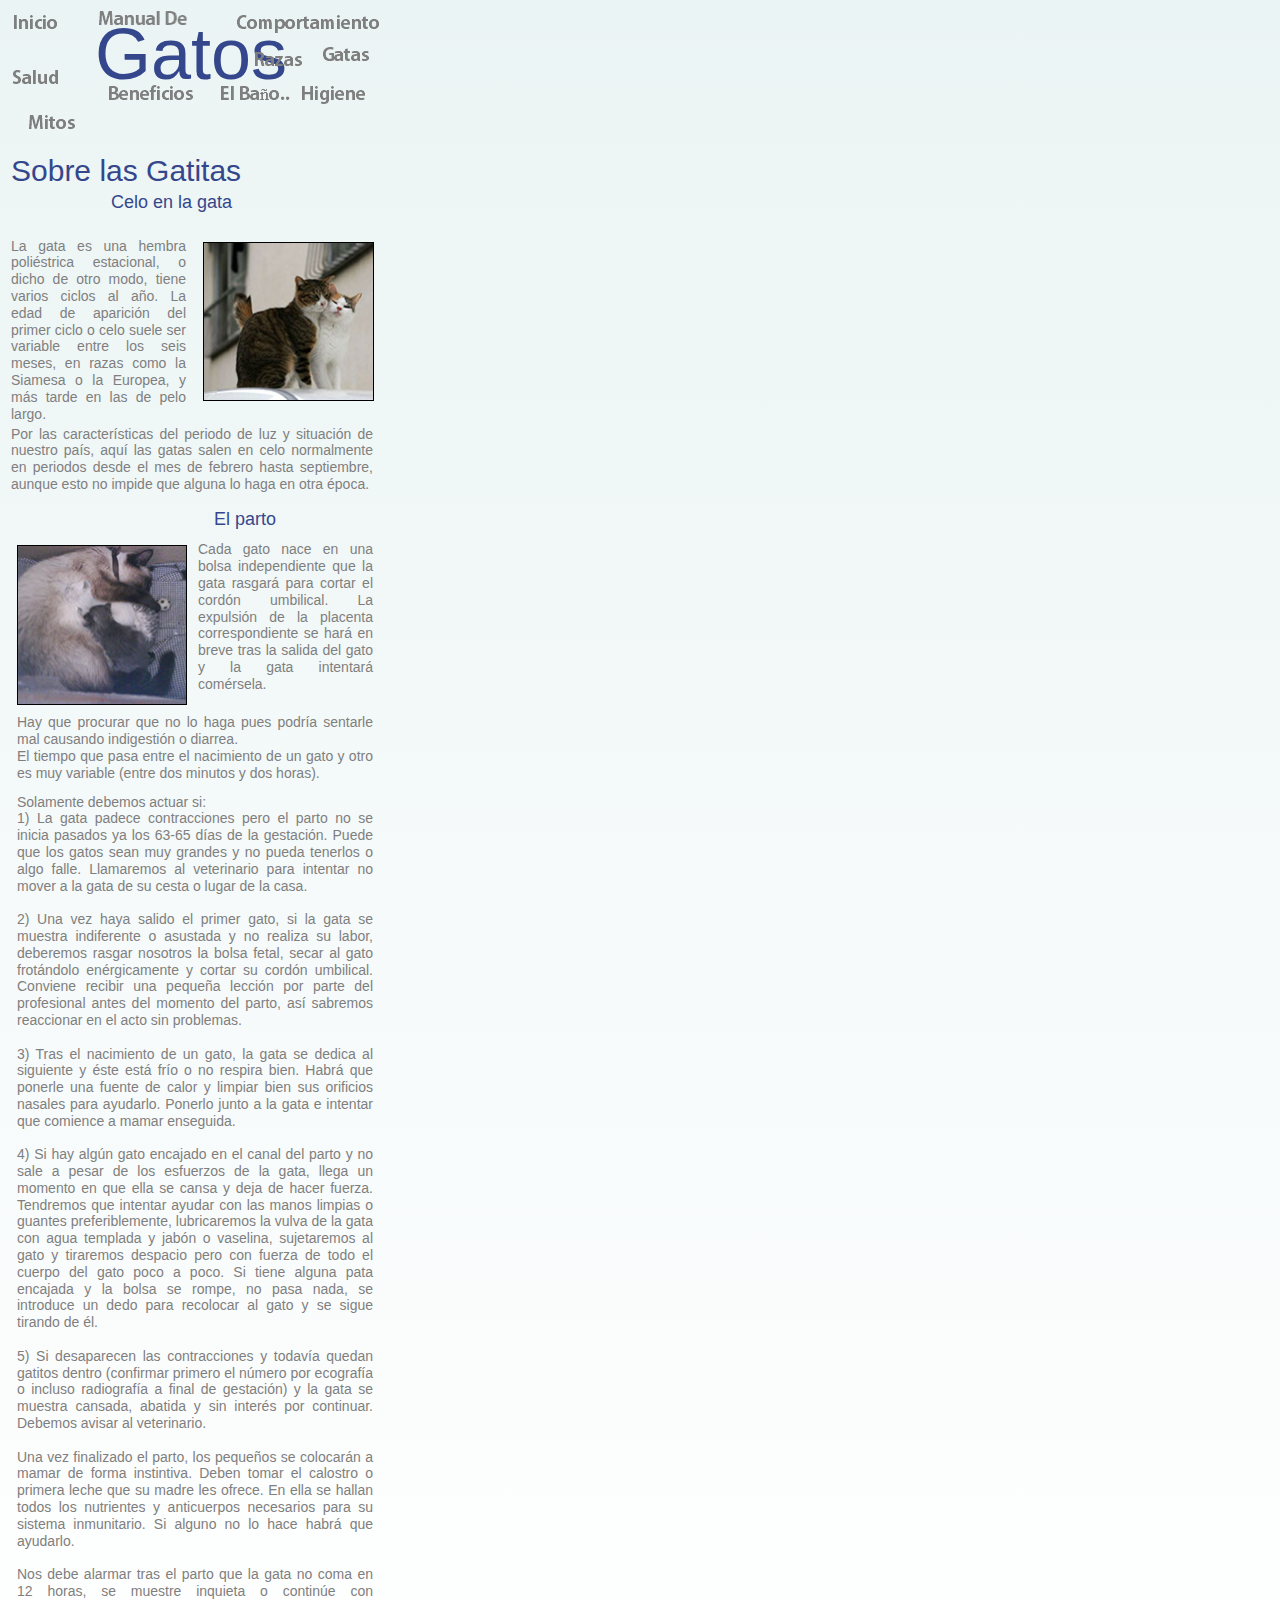
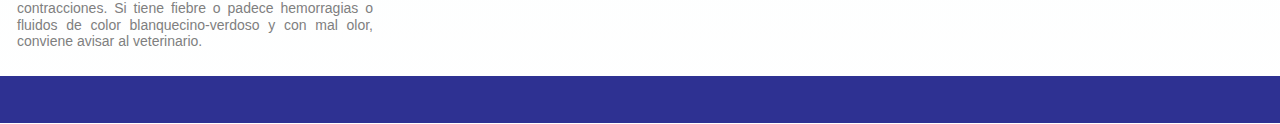
<file: gatas.html>
<!DOCTYPE html>
<html class="html">
 <head>

  <meta http-equiv="Content-type" content="text/html;charset=UTF-8"/>
  <meta name="generator" content="7.3.5.244"/>
  <title>Gatas</title>
  <meta name="viewport" content="width=380"/>
  <!-- CSS -->
  <link rel="stylesheet" type="text/css" href="css/site_global.css?205027949"/>
  <link rel="stylesheet" type="text/css" href="css/master_page-master.css?287918382"/>
  <link rel="stylesheet" type="text/css" href="css/gatas.css?365227257" id="pagesheet"/>
  <!--[if lt IE 9]>
  <link rel="stylesheet" type="text/css" href="css/iefonts_gatas.css?4285682399"/>
  <![endif]-->
  <!-- Other scripts -->
  <script type="text/javascript">
   document.documentElement.className += ' js';
var __adobewebfontsappname__ = "muse";
</script>
  <!-- JS includes -->
  <script type="text/javascript">
   document.write('\x3Cscript src="' + (document.location.protocol == 'https:' ? 'https:' : 'http:') + '//webfonts.creativecloud.com/source-sans-pro:n4,n2:all;germania-one:n4:all.js" type="text/javascript">\x3C/script>');
</script>
   </head>
 <body>

  <div class="clearfix" id="page"><!-- column -->
   <div class="position_content" id="page_position_content">
    <div class="clearfix colelem" id="ppmenuu2624"><!-- group -->
     <div class="clearfix grpelem" id="pmenuu2624"><!-- column -->
      <ul class="MenuBar clearfix colelem" id="menuu2624"><!-- horizontal box -->
       <li class="MenuItemContainer clearfix grpelem" id="u2641"><!-- vertical box -->
        <a class="nonblock nontext MenuItem MenuItemWithSubMenu clearfix colelem" id="u2644" href="index.html"><!-- horizontal box --><img class="MenuItemLabel NoWrap grpelem" id="u2645" alt="Inicio" src="images/blank.gif"/><!-- state-based BG images --></a>
       </li>
      </ul>
      <ul class="MenuBar clearfix colelem" id="menuu2649"><!-- horizontal box -->
       <li class="MenuItemContainer clearfix grpelem" id="u2650"><!-- vertical box -->
        <a class="nonblock nontext MenuItem MenuItemWithSubMenu clearfix colelem" id="u2651" href="salud.html"><!-- horizontal box --><img class="MenuItemLabel NoWrap grpelem" id="u2652" alt="Salud" src="images/blank.gif"/><!-- state-based BG images --></a>
       </li>
      </ul>
      <ul class="MenuBar clearfix colelem" id="menuu3129"><!-- horizontal box -->
       <li class="MenuItemContainer clearfix grpelem" id="u3130"><!-- vertical box -->
        <a class="nonblock nontext MenuItem MenuItemWithSubMenu clearfix colelem" id="u3131" href="mitos.html"><!-- horizontal box --><img class="MenuItemLabel NoWrap grpelem" id="u3134" alt="Mitos" src="images/blank.gif"/><!-- state-based BG images --></a>
       </li>
      </ul>
     </div>
     <div class="clearfix grpelem" id="u2621"><!-- group -->
      <a class="nonblock nontext clearfix grpelem" id="u2622-4" href="index.html"><!-- content --><p>Gatos</p></a>
      <a class="nonblock nontext grpelem" id="u2623-4" href="index.html"><!-- rasterized frame --><img id="u2623-4_img" src="images/u2623-4.png" alt="Manual De" width="213" height="35"/></a>
     </div>
     <ul class="MenuBar clearfix grpelem" id="menuu2674"><!-- horizontal box -->
      <li class="MenuItemContainer clearfix grpelem" id="u2692"><!-- vertical box -->
       <a class="nonblock nontext MenuItem MenuItemWithSubMenu clearfix colelem" id="u2695" href="comportamiento.html"><!-- horizontal box --><img class="MenuItemLabel NoWrap grpelem" id="u2698" alt="Comportamiento" src="images/blank.gif"/><!-- state-based BG images --></a>
      </li>
     </ul>
     <ul class="MenuBar clearfix grpelem" id="menuu2699"><!-- horizontal box -->
      <li class="MenuItemContainer clearfix grpelem" id="u2716"><!-- vertical box -->
       <a class="nonblock nontext MenuItem MenuItemWithSubMenu MuseMenuActive clearfix colelem" id="u2717" href="gatas.html"><!-- horizontal box --><img class="MenuItemLabel NoWrap grpelem" id="u2718" alt="Gatas" src="images/blank.gif"/><!-- state-based BG images --></a>
      </li>
     </ul>
     <ul class="MenuBar clearfix grpelem" id="menuu3032"><!-- horizontal box -->
      <li class="MenuItemContainer clearfix grpelem" id="u3033"><!-- vertical box -->
       <a class="nonblock nontext MenuItem MenuItemWithSubMenu clearfix colelem" id="u3034" href="razas.html"><!-- horizontal box --><img class="MenuItemLabel NoWrap grpelem" id="u3037" alt="Razas" src="images/blank.gif"/><!-- state-based BG images --></a>
      </li>
     </ul>
     <ul class="MenuBar clearfix grpelem" id="menuu3105"><!-- horizontal box -->
      <li class="MenuItemContainer clearfix grpelem" id="u3106"><!-- vertical box -->
       <a class="nonblock nontext MenuItem MenuItemWithSubMenu clearfix colelem" id="u3107" href="beneficios.html"><!-- horizontal box --><img class="MenuItemLabel NoWrap grpelem" id="u3110" alt="Beneficios" src="images/blank.gif"/><!-- state-based BG images --></a>
      </li>
     </ul>
     <ul class="MenuBar clearfix grpelem" id="menuu3359"><!-- horizontal box -->
      <li class="MenuItemContainer clearfix grpelem" id="u3360"><!-- vertical box -->
       <a class="nonblock nontext MenuItem MenuItemWithSubMenu clearfix colelem" id="u3363" href="el-bano.html"><!-- horizontal box --><img class="MenuItemLabel NoWrap grpelem" id="u3365" alt="El Baño.." src="images/blank.gif"/><!-- state-based BG images --></a>
      </li>
     </ul>
     <ul class="MenuBar clearfix grpelem" id="menuu3403"><!-- horizontal box -->
      <li class="MenuItemContainer clearfix grpelem" id="u3420"><!-- vertical box -->
       <a class="nonblock nontext MenuItem MenuItemWithSubMenu clearfix colelem" id="u3421" href="higiene.html"><!-- horizontal box --><img class="MenuItemLabel NoWrap grpelem" id="u3422" alt="Higiene" src="images/blank.gif"/><!-- state-based BG images --></a>
      </li>
     </ul>
    </div>
    <div class="clearfix colelem" id="pu3461-4"><!-- group -->
     <div class="SubHeading---Blue clearfix grpelem" id="u3461-4"><!-- content -->
      <h2>Sobre las Gatitas</h2>
     </div>
     <div class="clearfix grpelem" id="u2648-3"><!-- content -->
      <p>&nbsp;</p>
     </div>
    </div>
    <div class="SubHeading---Blue clearfix colelem" id="u3462-4"><!-- content -->
     <h2>Celo en la gata</h2>
    </div>
    <div class="clearfix colelem" id="pu3463-4"><!-- group -->
     <div class="clearfix grpelem" id="u3463-4"><!-- content -->
      <p>La gata es una hembra poliéstrica estacional, o dicho de otro modo, tiene varios ciclos al año. La edad de aparición del primer ciclo o celo suele ser variable entre los seis meses, en razas como la Siamesa o la Europea, y más tarde en las de pelo largo.</p>
     </div>
     <div class="museBGSize grpelem" id="u3465"><!-- simple frame --></div>
    </div>
    <div class="clearfix colelem" id="u3464-4"><!-- content -->
     <p>Por las características del periodo de luz y situación de nuestro país, aquí las gatas salen en celo normalmente en periodos desde el mes de febrero hasta septiembre, aunque esto no impide que alguna lo haga en otra época.</p>
    </div>
    <div class="clearfix colelem" id="pu3153-3"><!-- group -->
     <div class="clearfix grpelem" id="u3153-3"><!-- content -->
      <p>&nbsp;</p>
     </div>
     <div class="SubHeading---Blue clearfix grpelem" id="u3557-4"><!-- content -->
      <h2>El parto</h2>
     </div>
    </div>
    <div class="clearfix colelem" id="pu3550"><!-- group -->
     <div class="museBGSize grpelem" id="u3550"><!-- simple frame --></div>
     <div class="clearfix grpelem" id="u3558-6"><!-- content -->
      <p>Cada gato nace en una bolsa independiente que la gata rasgará para cortar el cordón umbilical. La expulsión de la placenta correspondiente se hará en breve tras la salida del gato y la gata intentará comérsela.</p>
      <p>&nbsp;</p>
      <p>&nbsp;</p>
     </div>
     <div class="clearfix grpelem" id="u3559-6"><!-- content -->
      <p>Hay que procurar que no lo haga pues podría sentarle mal causando indigestión o diarrea.</p>
      <p>El tiempo que pasa entre el nacimiento de un gato y otro es muy variable (entre dos minutos y dos horas).</p>
     </div>
    </div>
    <div class="clearfix colelem" id="u3560-25"><!-- content -->
     <p>Solamente debemos actuar si:</p>
     <p>1) La gata padece contracciones pero el parto no se inicia pasados ya los 63&#45;65 días de la gestación. Puede que los gatos sean muy grandes y no pueda tenerlos o algo falle. Llamaremos al veterinario para intentar no mover a la gata de su cesta o lugar de la casa.</p>
     <p>&nbsp;</p>
     <p>2) Una vez haya salido el primer gato, si la gata se muestra indiferente o asustada y no realiza su labor, deberemos rasgar nosotros la bolsa fetal, secar al gato frotándolo enérgicamente y cortar su cordón umbilical. Conviene recibir una pequeña lección por parte del profesional antes del momento del parto, así sabremos reaccionar en el acto sin problemas.</p>
     <p>&nbsp;</p>
     <p>3) Tras el nacimiento de un gato, la gata se dedica al siguiente y éste está frío o no respira bien. Habrá que ponerle una fuente de calor y limpiar bien sus orificios nasales para ayudarlo. Ponerlo junto a la gata e intentar que comience a mamar enseguida.</p>
     <p>&nbsp;</p>
     <p>4) Si hay algún gato encajado en el canal del parto y no sale a pesar de los esfuerzos de la gata, llega un momento en que ella se cansa y deja de hacer fuerza. Tendremos que intentar ayudar con las manos limpias o guantes preferiblemente, lubricaremos la vulva de la gata con agua templada y jabón o vaselina, sujetaremos al gato y tiraremos despacio pero con fuerza de todo el cuerpo del gato poco a poco. Si tiene alguna pata encajada y la bolsa se rompe, no pasa nada, se introduce un dedo para recolocar al gato y se sigue tirando de él.</p>
     <p>&nbsp;</p>
     <p>5) Si desaparecen las contracciones y todavía quedan gatitos dentro (confirmar primero el número por ecografía o incluso radiografía a final de gestación) y la gata se muestra cansada, abatida y sin interés por continuar. Debemos avisar al veterinario.</p>
     <p>&nbsp;</p>
     <p>Una vez finalizado el parto, los pequeños se colocarán a mamar de forma instintiva. Deben tomar el calostro o primera leche que su madre les ofrece. En ella se hallan todos los nutrientes y anticuerpos necesarios para su sistema inmunitario. Si alguno no lo hace habrá que ayudarlo.</p>
     <p>&nbsp;</p>
     <p>Nos debe alarmar tras el parto que la gata no coma en 12 horas, se muestre inquieta o continúe con contracciones. Si tiene fiebre o padece hemorragias o fluidos de color blanquecino&#45;verdoso y con mal olor, conviene avisar al veterinario.</p>
     <p>&nbsp;</p>
    </div>
    <div class="verticalspacer"></div>
    <div class="clearfix colelem" id="u2755-4"><!-- content -->
     <p>Copyright 2013&nbsp;&nbsp;&nbsp; Company name</p>
    </div>
    <div class="browser_width colelem" id="u3155"><!-- simple frame --></div>
   </div>
  </div>
  <div class="preload_images">
   <img class="preload" src="images/u2645-a.png" alt=""/>
   <img class="preload" src="images/u2652-a.png" alt=""/>
   <img class="preload" src="images/u3134-a.png" alt=""/>
   <img class="preload" src="images/u2698-a.png" alt=""/>
   <img class="preload" src="images/u2718-a.png" alt=""/>
   <img class="preload" src="images/u3037-a.png" alt=""/>
   <img class="preload" src="images/u3110-a.png" alt=""/>
   <img class="preload" src="images/u3365-a.png" alt=""/>
   <img class="preload" src="images/u3422-a.png" alt=""/>
  </div>
  <!-- JS includes -->
  <script type="text/javascript">
   if (document.location.protocol != 'https:') document.write('\x3Cscript src="http://musecdn.businesscatalyst.com/scripts/4.0/jquery-1.8.3.min.js" type="text/javascript">\x3C/script>');
</script>
  <script type="text/javascript">
   window.jQuery || document.write('\x3Cscript src="scripts/jquery-1.8.3.min.js" type="text/javascript">\x3C/script>');
</script>
  <script src="scripts/museutils.js?4291592202" type="text/javascript"></script>
  <script src="scripts/jquery.musemenu.js?3788803530" type="text/javascript"></script>
  <script src="scripts/jquery.musepolyfill.bgsize.js?291134478" type="text/javascript"></script>
  <script src="scripts/jquery.tobrowserwidth.js?3842421675" type="text/javascript"></script>
  <script src="scripts/jquery.watch.js?4068933136" type="text/javascript"></script>
  <!-- Other scripts -->
  <script type="text/javascript">
   $(document).ready(function() { try {
Muse.Utils.transformMarkupToFixBrowserProblemsPreInit();/* body */
$('.browser_width').toBrowserWidth();/* browser width elements */
Muse.Utils.prepHyperlinks(false);/* body */
Muse.Utils.initWidget('.MenuBar', function(elem) { return $(elem).museMenu(); });/* unifiedNavBar */
Muse.Utils.fullPage('#page');/* 100% height page */
Muse.Utils.showWidgetsWhenReady();/* body */
Muse.Utils.transformMarkupToFixBrowserProblems();/* body */
} catch(e) { Muse.Assert.fail('Error calling selector function:' + e); }});
</script>
   </body>
</html>
</file>
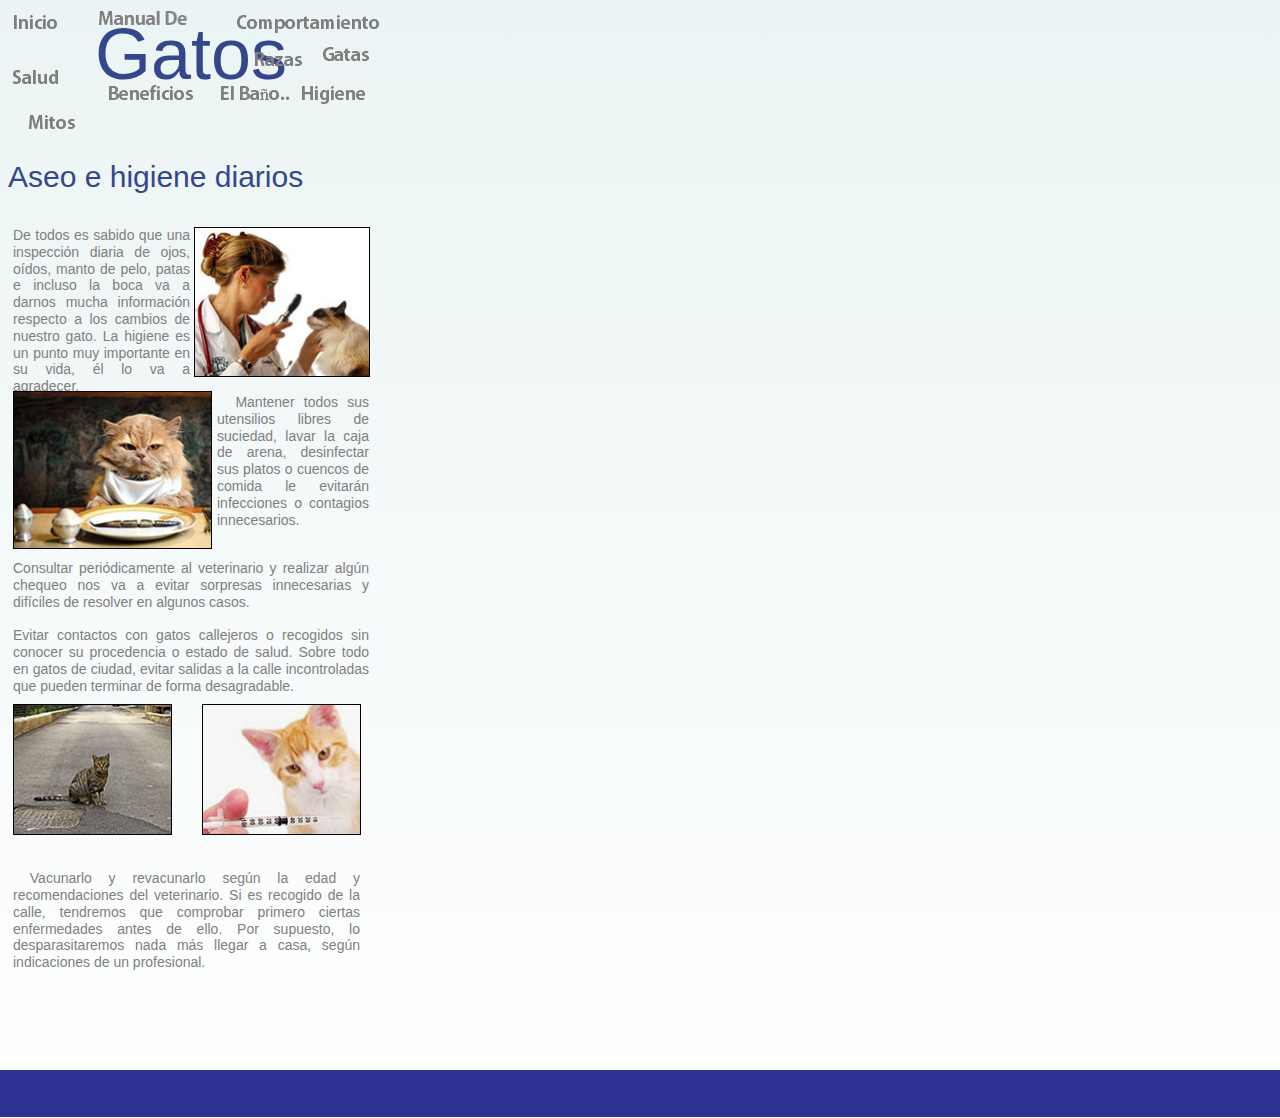
<file: higiene.html>
<!DOCTYPE html>
<html class="html">
 <head>

  <meta http-equiv="Content-type" content="text/html;charset=UTF-8"/>
  <meta name="generator" content="7.3.5.244"/>
  <title>Higiene</title>
  <meta name="viewport" content="width=380"/>
  <!-- CSS -->
  <link rel="stylesheet" type="text/css" href="css/site_global.css?205027949"/>
  <link rel="stylesheet" type="text/css" href="css/master_page-master.css?287918382"/>
  <link rel="stylesheet" type="text/css" href="css/higiene.css?427400348" id="pagesheet"/>
  <!--[if lt IE 9]>
  <link rel="stylesheet" type="text/css" href="css/iefonts_higiene.css?4285682399"/>
  <![endif]-->
  <!-- Other scripts -->
  <script type="text/javascript">
   document.documentElement.className += ' js';
var __adobewebfontsappname__ = "muse";
</script>
  <!-- JS includes -->
  <script type="text/javascript">
   document.write('\x3Cscript src="' + (document.location.protocol == 'https:' ? 'https:' : 'http:') + '//webfonts.creativecloud.com/source-sans-pro:n4,n2:all;germania-one:n4:all.js" type="text/javascript">\x3C/script>');
</script>
   </head>
 <body>

  <div class="clearfix" id="page"><!-- column -->
   <div class="position_content" id="page_position_content">
    <div class="clearfix colelem" id="ppmenuu2624"><!-- group -->
     <div class="clearfix grpelem" id="pmenuu2624"><!-- column -->
      <ul class="MenuBar clearfix colelem" id="menuu2624"><!-- horizontal box -->
       <li class="MenuItemContainer clearfix grpelem" id="u2641"><!-- vertical box -->
        <a class="nonblock nontext MenuItem MenuItemWithSubMenu clearfix colelem" id="u2644" href="index.html"><!-- horizontal box --><img class="MenuItemLabel NoWrap grpelem" id="u2645" alt="Inicio" src="images/blank.gif"/><!-- state-based BG images --></a>
       </li>
      </ul>
      <ul class="MenuBar clearfix colelem" id="menuu2649"><!-- horizontal box -->
       <li class="MenuItemContainer clearfix grpelem" id="u2650"><!-- vertical box -->
        <a class="nonblock nontext MenuItem MenuItemWithSubMenu clearfix colelem" id="u2651" href="salud.html"><!-- horizontal box --><img class="MenuItemLabel NoWrap grpelem" id="u2652" alt="Salud" src="images/blank.gif"/><!-- state-based BG images --></a>
       </li>
      </ul>
      <ul class="MenuBar clearfix colelem" id="menuu3129"><!-- horizontal box -->
       <li class="MenuItemContainer clearfix grpelem" id="u3130"><!-- vertical box -->
        <a class="nonblock nontext MenuItem MenuItemWithSubMenu clearfix colelem" id="u3131" href="mitos.html"><!-- horizontal box --><img class="MenuItemLabel NoWrap grpelem" id="u3134" alt="Mitos" src="images/blank.gif"/><!-- state-based BG images --></a>
       </li>
      </ul>
     </div>
     <div class="clearfix grpelem" id="u2621"><!-- group -->
      <a class="nonblock nontext clearfix grpelem" id="u2622-4" href="index.html"><!-- content --><p>Gatos</p></a>
      <a class="nonblock nontext grpelem" id="u2623-4" href="index.html"><!-- rasterized frame --><img id="u2623-4_img" src="images/u2623-4.png" alt="Manual De" width="213" height="35"/></a>
     </div>
     <ul class="MenuBar clearfix grpelem" id="menuu2674"><!-- horizontal box -->
      <li class="MenuItemContainer clearfix grpelem" id="u2692"><!-- vertical box -->
       <a class="nonblock nontext MenuItem MenuItemWithSubMenu clearfix colelem" id="u2695" href="comportamiento.html"><!-- horizontal box --><img class="MenuItemLabel NoWrap grpelem" id="u2698" alt="Comportamiento" src="images/blank.gif"/><!-- state-based BG images --></a>
      </li>
     </ul>
     <ul class="MenuBar clearfix grpelem" id="menuu2699"><!-- horizontal box -->
      <li class="MenuItemContainer clearfix grpelem" id="u2716"><!-- vertical box -->
       <a class="nonblock nontext MenuItem MenuItemWithSubMenu clearfix colelem" id="u2717" href="gatas.html"><!-- horizontal box --><img class="MenuItemLabel NoWrap grpelem" id="u2718" alt="Gatas" src="images/blank.gif"/><!-- state-based BG images --></a>
      </li>
     </ul>
     <ul class="MenuBar clearfix grpelem" id="menuu3032"><!-- horizontal box -->
      <li class="MenuItemContainer clearfix grpelem" id="u3033"><!-- vertical box -->
       <a class="nonblock nontext MenuItem MenuItemWithSubMenu clearfix colelem" id="u3034" href="razas.html"><!-- horizontal box --><img class="MenuItemLabel NoWrap grpelem" id="u3037" alt="Razas" src="images/blank.gif"/><!-- state-based BG images --></a>
      </li>
     </ul>
     <ul class="MenuBar clearfix grpelem" id="menuu3105"><!-- horizontal box -->
      <li class="MenuItemContainer clearfix grpelem" id="u3106"><!-- vertical box -->
       <a class="nonblock nontext MenuItem MenuItemWithSubMenu clearfix colelem" id="u3107" href="beneficios.html"><!-- horizontal box --><img class="MenuItemLabel NoWrap grpelem" id="u3110" alt="Beneficios" src="images/blank.gif"/><!-- state-based BG images --></a>
      </li>
     </ul>
     <ul class="MenuBar clearfix grpelem" id="menuu3359"><!-- horizontal box -->
      <li class="MenuItemContainer clearfix grpelem" id="u3360"><!-- vertical box -->
       <a class="nonblock nontext MenuItem MenuItemWithSubMenu clearfix colelem" id="u3363" href="el-bano.html"><!-- horizontal box --><img class="MenuItemLabel NoWrap grpelem" id="u3365" alt="El Baño.." src="images/blank.gif"/><!-- state-based BG images --></a>
      </li>
     </ul>
     <ul class="MenuBar clearfix grpelem" id="menuu3403"><!-- horizontal box -->
      <li class="MenuItemContainer clearfix grpelem" id="u3420"><!-- vertical box -->
       <a class="nonblock nontext MenuItem MenuItemWithSubMenu MuseMenuActive clearfix colelem" id="u3421" href="higiene.html"><!-- horizontal box --><img class="MenuItemLabel NoWrap grpelem" id="u3422" alt="Higiene" src="images/blank.gif"/><!-- state-based BG images --></a>
      </li>
     </ul>
    </div>
    <div class="clearfix colelem" id="pu3427-4"><!-- group -->
     <div class="SubHeading---Blue clearfix grpelem" id="u3427-4"><!-- content -->
      <h2>Aseo e higiene diarios</h2>
     </div>
     <div class="clearfix grpelem" id="u2648-3"><!-- content -->
      <p>&nbsp;</p>
     </div>
    </div>
    <div class="clearfix colelem" id="pu3153-3"><!-- group -->
     <div class="clearfix grpelem" id="u3153-3"><!-- content -->
      <p>&nbsp;</p>
     </div>
     <div class="clearfix grpelem" id="u3428-5"><!-- content -->
      <p id="u3428-2">De todos es sabido que una inspección diaria de ojos, oídos, manto de pelo, patas e incluso la boca va a darnos mucha información respecto a los cambios de nuestro gato. La higiene es un punto muy importante en su vida, él lo va a agradecer.</p>
      <p>&nbsp;</p>
     </div>
     <div class="museBGSize grpelem" id="u3429"><!-- simple frame --></div>
     <div class="clearfix grpelem" id="u3436-5"><!-- content -->
      <p id="u3436-2">&nbsp; Mantener todos sus utensilios libres de suciedad, lavar la caja de arena, desinfectar sus platos o cuencos de comida le evitarán infecciones o contagios innecesarios.</p>
      <p>&nbsp;</p>
     </div>
     <div class="museBGSize grpelem" id="u3437"><!-- simple frame --></div>
    </div>
    <div class="clearfix colelem" id="u3444-5"><!-- content -->
     <p id="u3444-2">Consultar periódicamente al veterinario y realizar algún chequeo nos va a evitar sorpresas innecesarias y difíciles de resolver en algunos casos.</p>
     <p>&nbsp;</p>
    </div>
    <div class="clearfix colelem" id="u3445-5"><!-- content -->
     <p id="u3445-2">Evitar contactos con gatos callejeros o recogidos sin conocer su procedencia o estado de salud. Sobre todo en gatos de ciudad, evitar salidas a la calle incontroladas que pueden terminar de forma desagradable.</p>
     <p>&nbsp;</p>
    </div>
    <div class="clearfix colelem" id="pu3446"><!-- group -->
     <div class="museBGSize grpelem" id="u3446"><!-- simple frame --></div>
     <div class="museBGSize grpelem" id="u3453"><!-- simple frame --></div>
    </div>
    <div class="clearfix colelem" id="u3460-5"><!-- content -->
     <p id="u3460-2">&nbsp;Vacunarlo y revacunarlo según la edad y recomendaciones del veterinario. Si es recogido de la calle, tendremos que comprobar primero ciertas enfermedades antes de ello. Por supuesto, lo desparasitaremos nada más llegar a casa, según indicaciones de un profesional.</p>
     <p>&nbsp;</p>
    </div>
    <div class="verticalspacer"></div>
    <div class="clearfix colelem" id="u2755-4"><!-- content -->
     <p>Copyright 2013&nbsp;&nbsp;&nbsp; Company name</p>
    </div>
    <div class="browser_width colelem" id="u3155"><!-- simple frame --></div>
   </div>
  </div>
  <div class="preload_images">
   <img class="preload" src="images/u2645-a.png" alt=""/>
   <img class="preload" src="images/u2652-a.png" alt=""/>
   <img class="preload" src="images/u3134-a.png" alt=""/>
   <img class="preload" src="images/u2698-a.png" alt=""/>
   <img class="preload" src="images/u2718-a.png" alt=""/>
   <img class="preload" src="images/u3037-a.png" alt=""/>
   <img class="preload" src="images/u3110-a.png" alt=""/>
   <img class="preload" src="images/u3365-a.png" alt=""/>
   <img class="preload" src="images/u3422-a.png" alt=""/>
  </div>
  <!-- JS includes -->
  <script type="text/javascript">
   if (document.location.protocol != 'https:') document.write('\x3Cscript src="http://musecdn.businesscatalyst.com/scripts/4.0/jquery-1.8.3.min.js" type="text/javascript">\x3C/script>');
</script>
  <script type="text/javascript">
   window.jQuery || document.write('\x3Cscript src="scripts/jquery-1.8.3.min.js" type="text/javascript">\x3C/script>');
</script>
  <script src="scripts/museutils.js?4291592202" type="text/javascript"></script>
  <script src="scripts/jquery.musemenu.js?3788803530" type="text/javascript"></script>
  <script src="scripts/jquery.musepolyfill.bgsize.js?291134478" type="text/javascript"></script>
  <script src="scripts/jquery.tobrowserwidth.js?3842421675" type="text/javascript"></script>
  <script src="scripts/jquery.watch.js?4068933136" type="text/javascript"></script>
  <!-- Other scripts -->
  <script type="text/javascript">
   $(document).ready(function() { try {
Muse.Utils.transformMarkupToFixBrowserProblemsPreInit();/* body */
$('.browser_width').toBrowserWidth();/* browser width elements */
Muse.Utils.prepHyperlinks(false);/* body */
Muse.Utils.initWidget('.MenuBar', function(elem) { return $(elem).museMenu(); });/* unifiedNavBar */
Muse.Utils.fullPage('#page');/* 100% height page */
Muse.Utils.showWidgetsWhenReady();/* body */
Muse.Utils.transformMarkupToFixBrowserProblems();/* body */
} catch(e) { Muse.Assert.fail('Error calling selector function:' + e); }});
</script>
   </body>
</html>
</file>
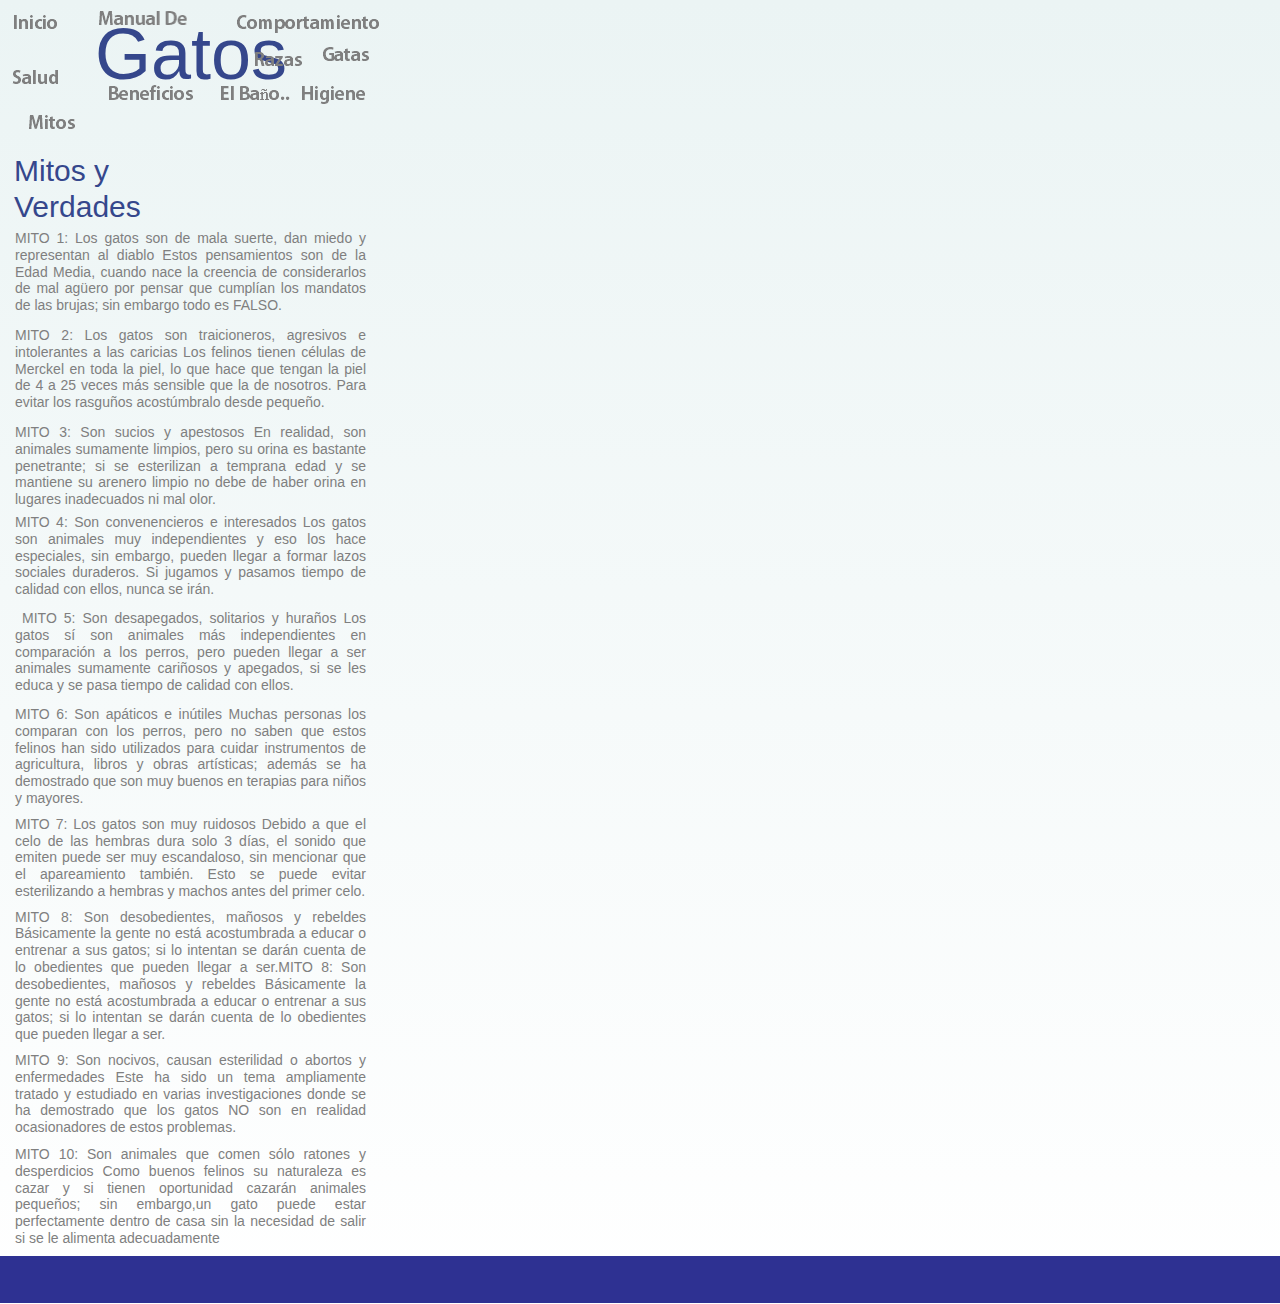
<file: mitos.html>
<!DOCTYPE html>
<html class="html">
 <head>

  <meta http-equiv="Content-type" content="text/html;charset=UTF-8"/>
  <meta name="generator" content="7.3.5.244"/>
  <title>Mitos</title>
  <meta name="viewport" content="width=380"/>
  <!-- CSS -->
  <link rel="stylesheet" type="text/css" href="css/site_global.css?205027949"/>
  <link rel="stylesheet" type="text/css" href="css/master_page-master.css?287918382"/>
  <link rel="stylesheet" type="text/css" href="css/mitos.css?4247480523" id="pagesheet"/>
  <!--[if lt IE 9]>
  <link rel="stylesheet" type="text/css" href="css/iefonts_mitos.css?4285682399"/>
  <![endif]-->
  <!-- Other scripts -->
  <script type="text/javascript">
   document.documentElement.className += ' js';
var __adobewebfontsappname__ = "muse";
</script>
  <!-- JS includes -->
  <script type="text/javascript">
   document.write('\x3Cscript src="' + (document.location.protocol == 'https:' ? 'https:' : 'http:') + '//webfonts.creativecloud.com/source-sans-pro:n4,n2:all;germania-one:n4:all.js" type="text/javascript">\x3C/script>');
</script>
   </head>
 <body>

  <div class="clearfix" id="page"><!-- column -->
   <div class="position_content" id="page_position_content">
    <div class="clearfix colelem" id="ppmenuu2624"><!-- group -->
     <div class="clearfix grpelem" id="pmenuu2624"><!-- column -->
      <ul class="MenuBar clearfix colelem" id="menuu2624"><!-- horizontal box -->
       <li class="MenuItemContainer clearfix grpelem" id="u2641"><!-- vertical box -->
        <a class="nonblock nontext MenuItem MenuItemWithSubMenu clearfix colelem" id="u2644" href="index.html"><!-- horizontal box --><img class="MenuItemLabel NoWrap grpelem" id="u2645" alt="Inicio" src="images/blank.gif"/><!-- state-based BG images --></a>
       </li>
      </ul>
      <ul class="MenuBar clearfix colelem" id="menuu2649"><!-- horizontal box -->
       <li class="MenuItemContainer clearfix grpelem" id="u2650"><!-- vertical box -->
        <a class="nonblock nontext MenuItem MenuItemWithSubMenu clearfix colelem" id="u2651" href="salud.html"><!-- horizontal box --><img class="MenuItemLabel NoWrap grpelem" id="u2652" alt="Salud" src="images/blank.gif"/><!-- state-based BG images --></a>
       </li>
      </ul>
      <ul class="MenuBar clearfix colelem" id="menuu3129"><!-- horizontal box -->
       <li class="MenuItemContainer clearfix grpelem" id="u3130"><!-- vertical box -->
        <a class="nonblock nontext MenuItem MenuItemWithSubMenu MuseMenuActive clearfix colelem" id="u3131" href="mitos.html"><!-- horizontal box --><img class="MenuItemLabel NoWrap grpelem" id="u3134" alt="Mitos" src="images/blank.gif"/><!-- state-based BG images --></a>
       </li>
      </ul>
     </div>
     <div class="clearfix grpelem" id="u2621"><!-- group -->
      <a class="nonblock nontext clearfix grpelem" id="u2622-4" href="index.html"><!-- content --><p>Gatos</p></a>
      <a class="nonblock nontext grpelem" id="u2623-4" href="index.html"><!-- rasterized frame --><img id="u2623-4_img" src="images/u2623-4.png" alt="Manual De" width="213" height="35"/></a>
     </div>
     <ul class="MenuBar clearfix grpelem" id="menuu2674"><!-- horizontal box -->
      <li class="MenuItemContainer clearfix grpelem" id="u2692"><!-- vertical box -->
       <a class="nonblock nontext MenuItem MenuItemWithSubMenu clearfix colelem" id="u2695" href="comportamiento.html"><!-- horizontal box --><img class="MenuItemLabel NoWrap grpelem" id="u2698" alt="Comportamiento" src="images/blank.gif"/><!-- state-based BG images --></a>
      </li>
     </ul>
     <ul class="MenuBar clearfix grpelem" id="menuu2699"><!-- horizontal box -->
      <li class="MenuItemContainer clearfix grpelem" id="u2716"><!-- vertical box -->
       <a class="nonblock nontext MenuItem MenuItemWithSubMenu clearfix colelem" id="u2717" href="gatas.html"><!-- horizontal box --><img class="MenuItemLabel NoWrap grpelem" id="u2718" alt="Gatas" src="images/blank.gif"/><!-- state-based BG images --></a>
      </li>
     </ul>
     <ul class="MenuBar clearfix grpelem" id="menuu3032"><!-- horizontal box -->
      <li class="MenuItemContainer clearfix grpelem" id="u3033"><!-- vertical box -->
       <a class="nonblock nontext MenuItem MenuItemWithSubMenu clearfix colelem" id="u3034" href="razas.html"><!-- horizontal box --><img class="MenuItemLabel NoWrap grpelem" id="u3037" alt="Razas" src="images/blank.gif"/><!-- state-based BG images --></a>
      </li>
     </ul>
     <ul class="MenuBar clearfix grpelem" id="menuu3105"><!-- horizontal box -->
      <li class="MenuItemContainer clearfix grpelem" id="u3106"><!-- vertical box -->
       <a class="nonblock nontext MenuItem MenuItemWithSubMenu clearfix colelem" id="u3107" href="beneficios.html"><!-- horizontal box --><img class="MenuItemLabel NoWrap grpelem" id="u3110" alt="Beneficios" src="images/blank.gif"/><!-- state-based BG images --></a>
      </li>
     </ul>
     <ul class="MenuBar clearfix grpelem" id="menuu3359"><!-- horizontal box -->
      <li class="MenuItemContainer clearfix grpelem" id="u3360"><!-- vertical box -->
       <a class="nonblock nontext MenuItem MenuItemWithSubMenu clearfix colelem" id="u3363" href="el-bano.html"><!-- horizontal box --><img class="MenuItemLabel NoWrap grpelem" id="u3365" alt="El Baño.." src="images/blank.gif"/><!-- state-based BG images --></a>
      </li>
     </ul>
     <ul class="MenuBar clearfix grpelem" id="menuu3403"><!-- horizontal box -->
      <li class="MenuItemContainer clearfix grpelem" id="u3420"><!-- vertical box -->
       <a class="nonblock nontext MenuItem MenuItemWithSubMenu clearfix colelem" id="u3421" href="higiene.html"><!-- horizontal box --><img class="MenuItemLabel NoWrap grpelem" id="u3422" alt="Higiene" src="images/blank.gif"/><!-- state-based BG images --></a>
      </li>
     </ul>
    </div>
    <div class="clearfix colelem" id="pu3651-4"><!-- group -->
     <div class="SubHeading---Blue clearfix grpelem" id="u3651-4"><!-- content -->
      <h2>Mitos y Verdades</h2>
     </div>
     <div class="clearfix grpelem" id="u2648-3"><!-- content -->
      <p>&nbsp;</p>
     </div>
    </div>
    <div class="clearfix colelem" id="u3652-4"><!-- content -->
     <p>MITO 1: Los gatos son de mala suerte, dan miedo y representan al diablo Estos pensamientos son de la Edad Media, cuando nace la creencia de considerarlos de mal agüero por pensar que cumplían los mandatos de las brujas; sin embargo todo es FALSO.</p>
    </div>
    <div class="clearfix colelem" id="u3655-4"><!-- content -->
     <p>MITO 2: Los gatos son traicioneros, agresivos e intolerantes a las caricias Los felinos tienen células de Merckel en toda la piel, lo que hace que tengan la piel de 4 a 25 veces más sensible que la de nosotros. Para evitar los rasguños acostúmbralo desde pequeño.</p>
    </div>
    <div class="clearfix colelem" id="u3654-4"><!-- content -->
     <p>MITO 3: Son sucios y apestosos En realidad, son animales sumamente limpios, pero su orina es bastante penetrante; si se esterilizan a temprana edad y se mantiene su arenero limpio no debe de haber orina en lugares inadecuados ni mal olor.</p>
    </div>
    <div class="clearfix colelem" id="pu3153-3"><!-- group -->
     <div class="clearfix grpelem" id="u3153-3"><!-- content -->
      <p>&nbsp;</p>
     </div>
     <div class="clearfix grpelem" id="u3653-4"><!-- content -->
      <p>MITO 4: Son convenencieros e interesados Los gatos son animales muy independientes y eso los hace especiales, sin embargo, pueden llegar a formar lazos sociales duraderos. Si jugamos y pasamos tiempo de calidad con ellos, nunca se irán.</p>
     </div>
    </div>
    <div class="clearfix colelem" id="u3656-4"><!-- content -->
     <p>&nbsp;MITO 5: Son desapegados, solitarios y huraños Los gatos sí son animales más independientes en comparación a los perros, pero pueden llegar a ser animales sumamente cariñosos y apegados, si se les educa y se pasa tiempo de calidad con ellos.</p>
    </div>
    <div class="clearfix colelem" id="u3657-4"><!-- content -->
     <p>MITO 6: Son apáticos e inútiles Muchas personas los comparan con los perros, pero no saben que estos felinos han sido utilizados para cuidar instrumentos de agricultura, libros y obras artísticas; además se ha demostrado que son muy buenos en terapias para niños y mayores.</p>
    </div>
    <div class="clearfix colelem" id="u3661-4"><!-- content -->
     <p>MITO 7: Los gatos son muy ruidosos Debido a que el celo de las hembras dura solo 3 días, el sonido que emiten puede ser muy escandaloso, sin mencionar que el apareamiento también. Esto se puede evitar esterilizando a hembras y machos antes del primer celo.</p>
    </div>
    <div class="clearfix colelem" id="u3660-4"><!-- content -->
     <p>MITO 8: Son desobedientes, mañosos y rebeldes Básicamente la gente no está acostumbrada a educar o entrenar a sus gatos; si lo intentan se darán cuenta de lo obedientes que pueden llegar a ser.MITO 8: Son desobedientes, mañosos y rebeldes Básicamente la gente no está acostumbrada a educar o entrenar a sus gatos; si lo intentan se darán cuenta de lo obedientes que pueden llegar a ser.</p>
    </div>
    <div class="clearfix colelem" id="u3659-4"><!-- content -->
     <p>MITO 9: Son nocivos, causan esterilidad o abortos y enfermedades Este ha sido un tema ampliamente tratado y estudiado en varias investigaciones donde se ha demostrado que los gatos NO son en realidad ocasionadores de estos problemas.</p>
    </div>
    <div class="clearfix colelem" id="u3658-4"><!-- content -->
     <p>MITO 10: Son animales que comen sólo ratones y desperdicios Como buenos felinos su naturaleza es cazar y si tienen oportunidad cazarán animales pequeños; sin embargo,un gato puede estar perfectamente dentro de casa sin la necesidad de salir si se le alimenta adecuadamente</p>
    </div>
    <div class="verticalspacer"></div>
    <div class="clearfix colelem" id="u2755-4"><!-- content -->
     <p>Copyright 2013&nbsp;&nbsp;&nbsp; Company name</p>
    </div>
    <div class="browser_width colelem" id="u3155"><!-- simple frame --></div>
   </div>
  </div>
  <div class="preload_images">
   <img class="preload" src="images/u2645-a.png" alt=""/>
   <img class="preload" src="images/u2652-a.png" alt=""/>
   <img class="preload" src="images/u3134-a.png" alt=""/>
   <img class="preload" src="images/u2698-a.png" alt=""/>
   <img class="preload" src="images/u2718-a.png" alt=""/>
   <img class="preload" src="images/u3037-a.png" alt=""/>
   <img class="preload" src="images/u3110-a.png" alt=""/>
   <img class="preload" src="images/u3365-a.png" alt=""/>
   <img class="preload" src="images/u3422-a.png" alt=""/>
  </div>
  <!-- JS includes -->
  <script type="text/javascript">
   if (document.location.protocol != 'https:') document.write('\x3Cscript src="http://musecdn.businesscatalyst.com/scripts/4.0/jquery-1.8.3.min.js" type="text/javascript">\x3C/script>');
</script>
  <script type="text/javascript">
   window.jQuery || document.write('\x3Cscript src="scripts/jquery-1.8.3.min.js" type="text/javascript">\x3C/script>');
</script>
  <script src="scripts/museutils.js?4291592202" type="text/javascript"></script>
  <script src="scripts/jquery.musemenu.js?3788803530" type="text/javascript"></script>
  <script src="scripts/jquery.tobrowserwidth.js?3842421675" type="text/javascript"></script>
  <script src="scripts/jquery.watch.js?4068933136" type="text/javascript"></script>
  <!-- Other scripts -->
  <script type="text/javascript">
   $(document).ready(function() { try {
Muse.Utils.transformMarkupToFixBrowserProblemsPreInit();/* body */
$('.browser_width').toBrowserWidth();/* browser width elements */
Muse.Utils.prepHyperlinks(false);/* body */
Muse.Utils.initWidget('.MenuBar', function(elem) { return $(elem).museMenu(); });/* unifiedNavBar */
Muse.Utils.fullPage('#page');/* 100% height page */
Muse.Utils.showWidgetsWhenReady();/* body */
Muse.Utils.transformMarkupToFixBrowserProblems();/* body */
} catch(e) { Muse.Assert.fail('Error calling selector function:' + e); }});
</script>
   </body>
</html>
</file>
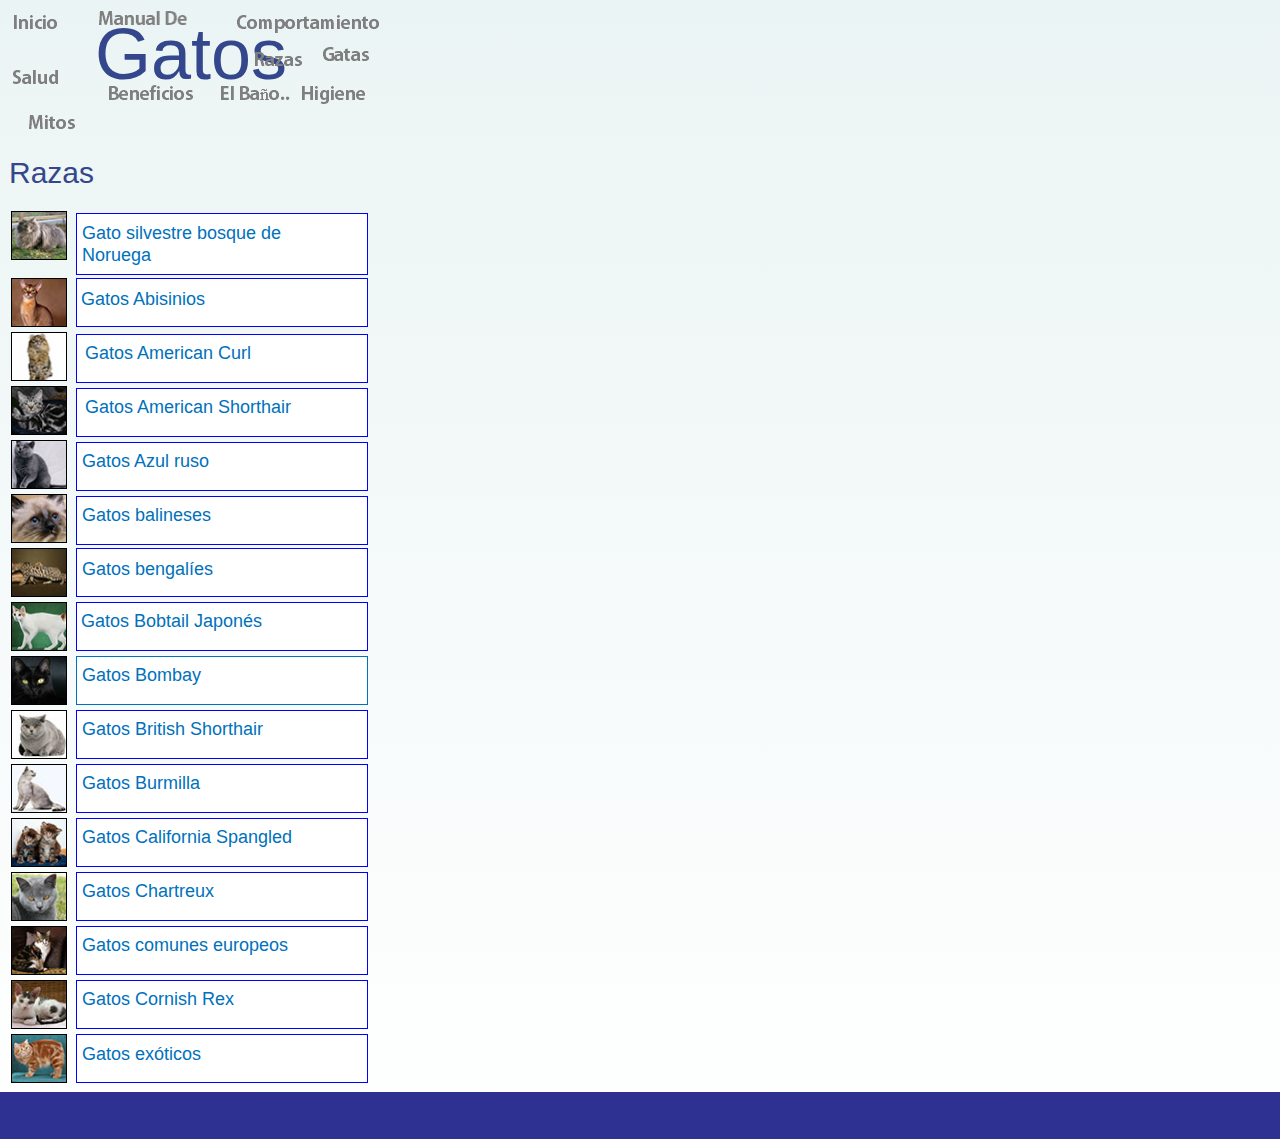
<file: razas.html>
<!DOCTYPE html>
<html class="html">
 <head>

  <meta http-equiv="Content-type" content="text/html;charset=UTF-8"/>
  <meta name="generator" content="7.3.5.244"/>
  <title>Razas</title>
  <meta name="viewport" content="width=380"/>
  <!-- CSS -->
  <link rel="stylesheet" type="text/css" href="css/site_global.css?205027949"/>
  <link rel="stylesheet" type="text/css" href="css/master_page-master.css?287918382"/>
  <link rel="stylesheet" type="text/css" href="css/razas.css?89870591" id="pagesheet"/>
  <!--[if lt IE 9]>
  <link rel="stylesheet" type="text/css" href="css/iefonts_razas.css?51140719"/>
  <![endif]-->
  <!-- Other scripts -->
  <script type="text/javascript">
   document.documentElement.className += ' js';
var __adobewebfontsappname__ = "muse";
</script>
  <!-- JS includes -->
  <script type="text/javascript">
   document.write('\x3Cscript src="' + (document.location.protocol == 'https:' ? 'https:' : 'http:') + '//webfonts.creativecloud.com/source-sans-pro:n4,n2:all;germania-one:n4:all.js" type="text/javascript">\x3C/script>');
</script>
   </head>
 <body>

  <div class="clearfix" id="page"><!-- column -->
   <div class="position_content" id="page_position_content">
    <div class="clearfix colelem" id="ppmenuu2624"><!-- group -->
     <div class="clearfix grpelem" id="pmenuu2624"><!-- column -->
      <ul class="MenuBar clearfix colelem" id="menuu2624"><!-- horizontal box -->
       <li class="MenuItemContainer clearfix grpelem" id="u2641"><!-- vertical box -->
        <a class="nonblock nontext MenuItem MenuItemWithSubMenu clearfix colelem" id="u2644" href="index.html"><!-- horizontal box --><img class="MenuItemLabel NoWrap grpelem" id="u2645" alt="Inicio" src="images/blank.gif"/><!-- state-based BG images --></a>
       </li>
      </ul>
      <ul class="MenuBar clearfix colelem" id="menuu2649"><!-- horizontal box -->
       <li class="MenuItemContainer clearfix grpelem" id="u2650"><!-- vertical box -->
        <a class="nonblock nontext MenuItem MenuItemWithSubMenu clearfix colelem" id="u2651" href="salud.html"><!-- horizontal box --><img class="MenuItemLabel NoWrap grpelem" id="u2652" alt="Salud" src="images/blank.gif"/><!-- state-based BG images --></a>
       </li>
      </ul>
      <ul class="MenuBar clearfix colelem" id="menuu3129"><!-- horizontal box -->
       <li class="MenuItemContainer clearfix grpelem" id="u3130"><!-- vertical box -->
        <a class="nonblock nontext MenuItem MenuItemWithSubMenu clearfix colelem" id="u3131" href="mitos.html"><!-- horizontal box --><img class="MenuItemLabel NoWrap grpelem" id="u3134" alt="Mitos" src="images/blank.gif"/><!-- state-based BG images --></a>
       </li>
      </ul>
     </div>
     <div class="clearfix grpelem" id="u2621"><!-- group -->
      <a class="nonblock nontext clearfix grpelem" id="u2622-4" href="index.html"><!-- content --><p>Gatos</p></a>
      <a class="nonblock nontext grpelem" id="u2623-4" href="index.html"><!-- rasterized frame --><img id="u2623-4_img" src="images/u2623-4.png" alt="Manual De" width="213" height="35"/></a>
     </div>
     <ul class="MenuBar clearfix grpelem" id="menuu2674"><!-- horizontal box -->
      <li class="MenuItemContainer clearfix grpelem" id="u2692"><!-- vertical box -->
       <a class="nonblock nontext MenuItem MenuItemWithSubMenu clearfix colelem" id="u2695" href="comportamiento.html"><!-- horizontal box --><img class="MenuItemLabel NoWrap grpelem" id="u2698" alt="Comportamiento" src="images/blank.gif"/><!-- state-based BG images --></a>
      </li>
     </ul>
     <ul class="MenuBar clearfix grpelem" id="menuu2699"><!-- horizontal box -->
      <li class="MenuItemContainer clearfix grpelem" id="u2716"><!-- vertical box -->
       <a class="nonblock nontext MenuItem MenuItemWithSubMenu clearfix colelem" id="u2717" href="gatas.html"><!-- horizontal box --><img class="MenuItemLabel NoWrap grpelem" id="u2718" alt="Gatas" src="images/blank.gif"/><!-- state-based BG images --></a>
      </li>
     </ul>
     <ul class="MenuBar clearfix grpelem" id="menuu3032"><!-- horizontal box -->
      <li class="MenuItemContainer clearfix grpelem" id="u3033"><!-- vertical box -->
       <a class="nonblock nontext MenuItem MenuItemWithSubMenu MuseMenuActive clearfix colelem" id="u3034" href="razas.html"><!-- horizontal box --><img class="MenuItemLabel NoWrap grpelem" id="u3037" alt="Razas" src="images/blank.gif"/><!-- state-based BG images --></a>
      </li>
     </ul>
     <ul class="MenuBar clearfix grpelem" id="menuu3105"><!-- horizontal box -->
      <li class="MenuItemContainer clearfix grpelem" id="u3106"><!-- vertical box -->
       <a class="nonblock nontext MenuItem MenuItemWithSubMenu clearfix colelem" id="u3107" href="beneficios.html"><!-- horizontal box --><img class="MenuItemLabel NoWrap grpelem" id="u3110" alt="Beneficios" src="images/blank.gif"/><!-- state-based BG images --></a>
      </li>
     </ul>
     <ul class="MenuBar clearfix grpelem" id="menuu3359"><!-- horizontal box -->
      <li class="MenuItemContainer clearfix grpelem" id="u3360"><!-- vertical box -->
       <a class="nonblock nontext MenuItem MenuItemWithSubMenu clearfix colelem" id="u3363" href="el-bano.html"><!-- horizontal box --><img class="MenuItemLabel NoWrap grpelem" id="u3365" alt="El Baño.." src="images/blank.gif"/><!-- state-based BG images --></a>
      </li>
     </ul>
     <ul class="MenuBar clearfix grpelem" id="menuu3403"><!-- horizontal box -->
      <li class="MenuItemContainer clearfix grpelem" id="u3420"><!-- vertical box -->
       <a class="nonblock nontext MenuItem MenuItemWithSubMenu clearfix colelem" id="u3421" href="higiene.html"><!-- horizontal box --><img class="MenuItemLabel NoWrap grpelem" id="u3422" alt="Higiene" src="images/blank.gif"/><!-- state-based BG images --></a>
      </li>
     </ul>
    </div>
    <div class="clearfix colelem" id="pu2809-4"><!-- group -->
     <div class="SubHeading---Blue clearfix grpelem" id="u2809-4"><!-- content -->
      <h2>Razas</h2>
     </div>
     <div class="clearfix grpelem" id="u2648-3"><!-- content -->
      <p>&nbsp;</p>
     </div>
    </div>
    <div class="clearfix colelem" id="pu3200"><!-- group -->
     <div class="museBGSize grpelem" id="u3200"><!-- simple frame --></div>
     <div class="clearfix grpelem" id="u3228"><!-- group -->
      <div class="clearfix grpelem" id="u3245-4"><!-- content -->
       <p>Gato silvestre bosque de Noruega</p>
      </div>
     </div>
    </div>
    <div class="clearfix colelem" id="pu3214"><!-- group -->
     <div class="museBGSize grpelem" id="u3214"><!-- simple frame --></div>
     <div class="clearfix grpelem" id="u3233"><!-- group -->
      <div class="clearfix grpelem" id="u3251-4"><!-- content -->
       <p>Gatos Abisinios</p>
      </div>
     </div>
    </div>
    <div class="clearfix colelem" id="pu3213"><!-- group -->
     <div class="museBGSize grpelem" id="u3213"><!-- simple frame --></div>
     <div class="clearfix grpelem" id="u3232"><!-- group -->
      <div class="clearfix grpelem" id="u3256-4"><!-- content -->
       <p>Gatos American Curl</p>
      </div>
     </div>
    </div>
    <div class="clearfix colelem" id="pu3212"><!-- group -->
     <div class="museBGSize grpelem" id="u3212"><!-- simple frame --></div>
     <div class="clearfix grpelem" id="u3231"><!-- group -->
      <div class="clearfix grpelem" id="u3255-4"><!-- content -->
       <p>Gatos American Shorthair</p>
      </div>
     </div>
    </div>
    <div class="clearfix colelem" id="pu3211"><!-- group -->
     <div class="museBGSize grpelem" id="u3211"><!-- simple frame --></div>
     <div class="clearfix grpelem" id="u3230"><!-- group -->
      <div class="clearfix grpelem" id="u3254-4"><!-- content -->
       <p>Gatos Azul ruso</p>
      </div>
     </div>
    </div>
    <div class="clearfix colelem" id="pu3153-3"><!-- group -->
     <div class="clearfix grpelem" id="u3153-3"><!-- content -->
      <p>&nbsp;</p>
     </div>
     <div class="museBGSize grpelem" id="u3210"><!-- simple frame --></div>
     <div class="clearfix grpelem" id="u3229"><!-- group -->
      <div class="clearfix grpelem" id="u3253-4"><!-- content -->
       <p>Gatos balineses</p>
      </div>
     </div>
    </div>
    <div class="clearfix colelem" id="pu3209"><!-- group -->
     <div class="museBGSize grpelem" id="u3209"><!-- simple frame --></div>
     <div class="clearfix grpelem" id="u3234"><!-- group -->
      <div class="clearfix grpelem" id="u3252-4"><!-- content -->
       <p>Gatos bengalíes</p>
      </div>
     </div>
    </div>
    <div class="clearfix colelem" id="pu3208"><!-- group -->
     <div class="museBGSize grpelem" id="u3208"><!-- simple frame --></div>
     <div class="clearfix grpelem" id="u3235"><!-- group -->
      <div class="clearfix grpelem" id="u3250-4"><!-- content -->
       <p>Gatos Bobtail Japonés</p>
      </div>
     </div>
    </div>
    <div class="clearfix colelem" id="pu3215"><!-- group -->
     <div class="museBGSize grpelem" id="u3215"><!-- simple frame --></div>
     <div class="clearfix grpelem" id="u3237"><!-- group -->
      <div class="clearfix grpelem" id="u3249-4"><!-- content -->
       <p>Gatos Bombay</p>
      </div>
     </div>
    </div>
    <div class="clearfix colelem" id="pu3227"><!-- group -->
     <div class="museBGSize grpelem" id="u3227"><!-- simple frame --></div>
     <div class="clearfix grpelem" id="u3236"><!-- group -->
      <div class="clearfix grpelem" id="u3248-4"><!-- content -->
       <p>Gatos British Shorthair</p>
      </div>
     </div>
    </div>
    <div class="clearfix colelem" id="pu3226"><!-- group -->
     <div class="museBGSize grpelem" id="u3226"><!-- simple frame --></div>
     <div class="clearfix grpelem" id="u3238"><!-- group -->
      <div class="clearfix grpelem" id="u3246-4"><!-- content -->
       <p>Gatos Burmilla</p>
      </div>
     </div>
    </div>
    <div class="clearfix colelem" id="pu3225"><!-- group -->
     <div class="museBGSize grpelem" id="u3225"><!-- simple frame --></div>
     <div class="clearfix grpelem" id="u3239"><!-- group -->
      <div class="clearfix grpelem" id="u3247-4"><!-- content -->
       <p>Gatos California Spangled</p>
      </div>
     </div>
    </div>
    <div class="clearfix colelem" id="pu3224"><!-- group -->
     <div class="museBGSize grpelem" id="u3224"><!-- simple frame --></div>
     <div class="clearfix grpelem" id="u3240"><!-- group -->
      <div class="clearfix grpelem" id="u3260-4"><!-- content -->
       <p>Gatos Chartreux</p>
      </div>
     </div>
    </div>
    <div class="clearfix colelem" id="pu3223"><!-- group -->
     <div class="museBGSize grpelem" id="u3223"><!-- simple frame --></div>
     <div class="clearfix grpelem" id="u3241"><!-- group -->
      <div class="clearfix grpelem" id="u3259-4"><!-- content -->
       <p>Gatos comunes europeos</p>
      </div>
     </div>
    </div>
    <div class="clearfix colelem" id="pu3222"><!-- group -->
     <div class="museBGSize grpelem" id="u3222"><!-- simple frame --></div>
     <div class="clearfix grpelem" id="u3242"><!-- group -->
      <div class="clearfix grpelem" id="u3258-4"><!-- content -->
       <p>Gatos Cornish Rex</p>
      </div>
     </div>
    </div>
    <div class="clearfix colelem" id="pu3221"><!-- group -->
     <div class="museBGSize grpelem" id="u3221"><!-- simple frame --></div>
     <div class="clearfix grpelem" id="u3243"><!-- group -->
      <div class="clearfix grpelem" id="u3257-4"><!-- content -->
       <p>Gatos exóticos</p>
      </div>
     </div>
    </div>
    <div class="verticalspacer"></div>
    <div class="clearfix colelem" id="u2755-4"><!-- content -->
     <p>Copyright 2013&nbsp;&nbsp;&nbsp; Company name</p>
    </div>
    <div class="browser_width colelem" id="u3155"><!-- simple frame --></div>
   </div>
  </div>
  <div class="preload_images">
   <img class="preload" src="images/u2645-a.png" alt=""/>
   <img class="preload" src="images/u2652-a.png" alt=""/>
   <img class="preload" src="images/u3134-a.png" alt=""/>
   <img class="preload" src="images/u2698-a.png" alt=""/>
   <img class="preload" src="images/u2718-a.png" alt=""/>
   <img class="preload" src="images/u3037-a.png" alt=""/>
   <img class="preload" src="images/u3110-a.png" alt=""/>
   <img class="preload" src="images/u3365-a.png" alt=""/>
   <img class="preload" src="images/u3422-a.png" alt=""/>
  </div>
  <!-- JS includes -->
  <script type="text/javascript">
   if (document.location.protocol != 'https:') document.write('\x3Cscript src="http://musecdn.businesscatalyst.com/scripts/4.0/jquery-1.8.3.min.js" type="text/javascript">\x3C/script>');
</script>
  <script type="text/javascript">
   window.jQuery || document.write('\x3Cscript src="scripts/jquery-1.8.3.min.js" type="text/javascript">\x3C/script>');
</script>
  <script src="scripts/museutils.js?4291592202" type="text/javascript"></script>
  <script src="scripts/jquery.musemenu.js?3788803530" type="text/javascript"></script>
  <script src="scripts/jquery.musepolyfill.bgsize.js?291134478" type="text/javascript"></script>
  <script src="scripts/jquery.tobrowserwidth.js?3842421675" type="text/javascript"></script>
  <script src="scripts/jquery.watch.js?4068933136" type="text/javascript"></script>
  <!-- Other scripts -->
  <script type="text/javascript">
   $(document).ready(function() { try {
Muse.Utils.transformMarkupToFixBrowserProblemsPreInit();/* body */
$('.browser_width').toBrowserWidth();/* browser width elements */
Muse.Utils.prepHyperlinks(false);/* body */
Muse.Utils.initWidget('.MenuBar', function(elem) { return $(elem).museMenu(); });/* unifiedNavBar */
Muse.Utils.fullPage('#page');/* 100% height page */
Muse.Utils.showWidgetsWhenReady();/* body */
Muse.Utils.transformMarkupToFixBrowserProblems();/* body */
} catch(e) { Muse.Assert.fail('Error calling selector function:' + e); }});
</script>
   </body>
</html>
</file>
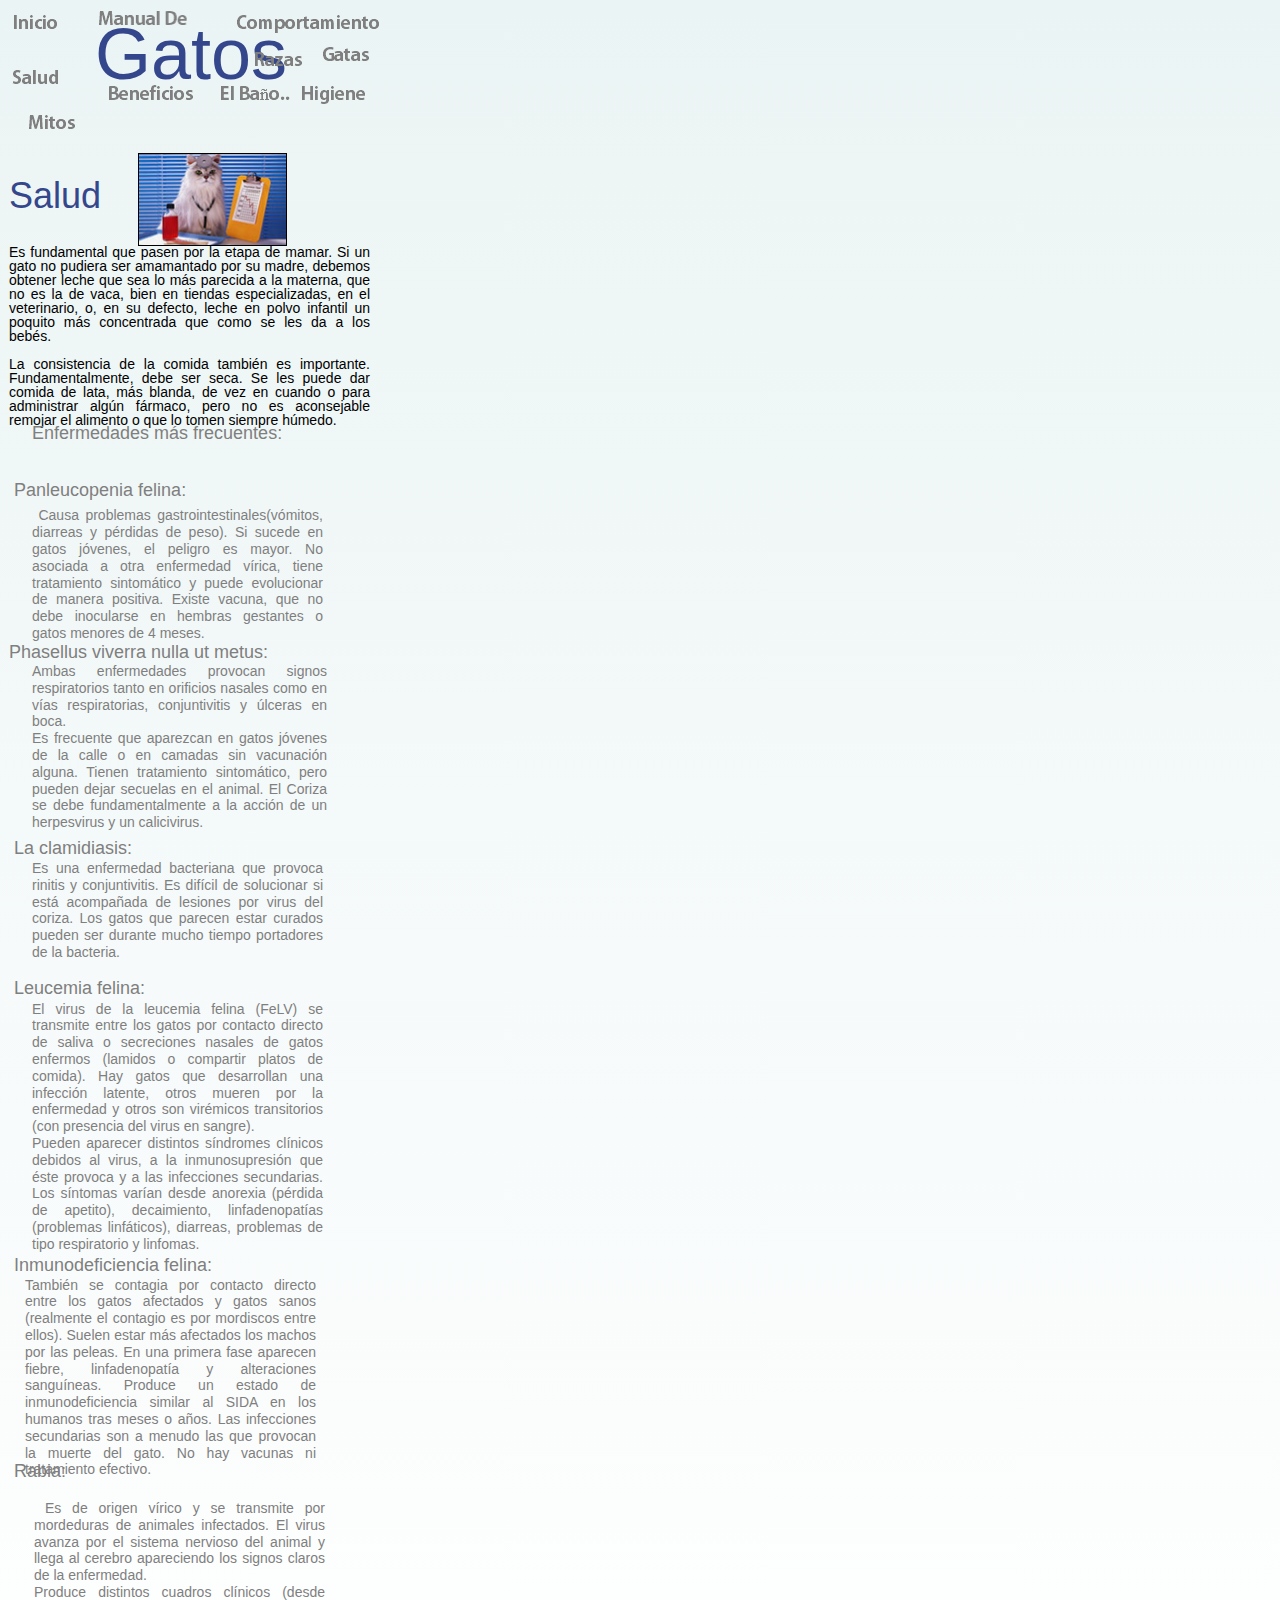
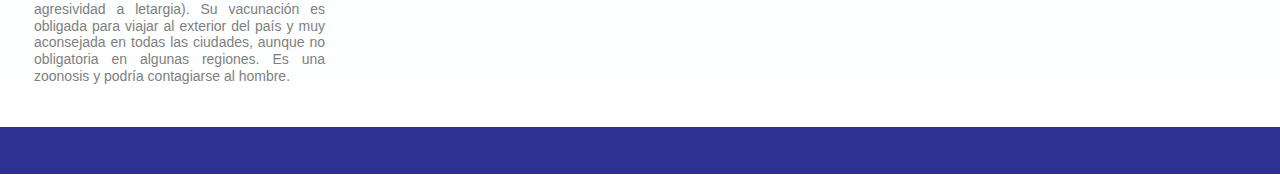
<file: salud.html>
<!DOCTYPE html>
<html class="html">
 <head>

  <meta http-equiv="Content-type" content="text/html;charset=UTF-8"/>
  <meta name="generator" content="7.3.5.244"/>
  <title>Salud</title>
  <meta name="viewport" content="width=380"/>
  <!-- CSS -->
  <link rel="stylesheet" type="text/css" href="css/site_global.css?205027949"/>
  <link rel="stylesheet" type="text/css" href="css/master_page-master.css?287918382"/>
  <link rel="stylesheet" type="text/css" href="css/salud.css?484538029" id="pagesheet"/>
  <!--[if lt IE 9]>
  <link rel="stylesheet" type="text/css" href="css/iefonts_salud.css?4008583048"/>
  <![endif]-->
  <!-- Other scripts -->
  <script type="text/javascript">
   document.documentElement.className += ' js';
var __adobewebfontsappname__ = "muse";
</script>
  <!-- JS includes -->
  <script type="text/javascript">
   document.write('\x3Cscript src="' + (document.location.protocol == 'https:' ? 'https:' : 'http:') + '//webfonts.creativecloud.com/source-sans-pro:n4,n2:all;germania-one:n4:all.js" type="text/javascript">\x3C/script>');
</script>
   </head>
 <body>

  <div class="clearfix" id="page"><!-- column -->
   <div class="position_content" id="page_position_content">
    <div class="clearfix colelem" id="ppmenuu2624"><!-- group -->
     <div class="clearfix grpelem" id="pmenuu2624"><!-- column -->
      <ul class="MenuBar clearfix colelem" id="menuu2624"><!-- horizontal box -->
       <li class="MenuItemContainer clearfix grpelem" id="u2641"><!-- vertical box -->
        <a class="nonblock nontext MenuItem MenuItemWithSubMenu clearfix colelem" id="u2644" href="index.html"><!-- horizontal box --><img class="MenuItemLabel NoWrap grpelem" id="u2645" alt="Inicio" src="images/blank.gif"/><!-- state-based BG images --></a>
       </li>
      </ul>
      <ul class="MenuBar clearfix colelem" id="menuu2649"><!-- horizontal box -->
       <li class="MenuItemContainer clearfix grpelem" id="u2650"><!-- vertical box -->
        <a class="nonblock nontext MenuItem MenuItemWithSubMenu MuseMenuActive clearfix colelem" id="u2651" href="salud.html"><!-- horizontal box --><img class="MenuItemLabel NoWrap grpelem" id="u2652" alt="Salud" src="images/blank.gif"/><!-- state-based BG images --></a>
       </li>
      </ul>
      <ul class="MenuBar clearfix colelem" id="menuu3129"><!-- horizontal box -->
       <li class="MenuItemContainer clearfix grpelem" id="u3130"><!-- vertical box -->
        <a class="nonblock nontext MenuItem MenuItemWithSubMenu clearfix colelem" id="u3131" href="mitos.html"><!-- horizontal box --><img class="MenuItemLabel NoWrap grpelem" id="u3134" alt="Mitos" src="images/blank.gif"/><!-- state-based BG images --></a>
       </li>
      </ul>
     </div>
     <div class="clearfix grpelem" id="u2621"><!-- group -->
      <a class="nonblock nontext clearfix grpelem" id="u2622-4" href="index.html"><!-- content --><p>Gatos</p></a>
      <a class="nonblock nontext grpelem" id="u2623-4" href="index.html"><!-- rasterized frame --><img id="u2623-4_img" src="images/u2623-4.png" alt="Manual De" width="213" height="35"/></a>
     </div>
     <ul class="MenuBar clearfix grpelem" id="menuu2674"><!-- horizontal box -->
      <li class="MenuItemContainer clearfix grpelem" id="u2692"><!-- vertical box -->
       <a class="nonblock nontext MenuItem MenuItemWithSubMenu clearfix colelem" id="u2695" href="comportamiento.html"><!-- horizontal box --><img class="MenuItemLabel NoWrap grpelem" id="u2698" alt="Comportamiento" src="images/blank.gif"/><!-- state-based BG images --></a>
      </li>
     </ul>
     <ul class="MenuBar clearfix grpelem" id="menuu2699"><!-- horizontal box -->
      <li class="MenuItemContainer clearfix grpelem" id="u2716"><!-- vertical box -->
       <a class="nonblock nontext MenuItem MenuItemWithSubMenu clearfix colelem" id="u2717" href="gatas.html"><!-- horizontal box --><img class="MenuItemLabel NoWrap grpelem" id="u2718" alt="Gatas" src="images/blank.gif"/><!-- state-based BG images --></a>
      </li>
     </ul>
     <ul class="MenuBar clearfix grpelem" id="menuu3032"><!-- horizontal box -->
      <li class="MenuItemContainer clearfix grpelem" id="u3033"><!-- vertical box -->
       <a class="nonblock nontext MenuItem MenuItemWithSubMenu clearfix colelem" id="u3034" href="razas.html"><!-- horizontal box --><img class="MenuItemLabel NoWrap grpelem" id="u3037" alt="Razas" src="images/blank.gif"/><!-- state-based BG images --></a>
      </li>
     </ul>
     <ul class="MenuBar clearfix grpelem" id="menuu3105"><!-- horizontal box -->
      <li class="MenuItemContainer clearfix grpelem" id="u3106"><!-- vertical box -->
       <a class="nonblock nontext MenuItem MenuItemWithSubMenu clearfix colelem" id="u3107" href="beneficios.html"><!-- horizontal box --><img class="MenuItemLabel NoWrap grpelem" id="u3110" alt="Beneficios" src="images/blank.gif"/><!-- state-based BG images --></a>
      </li>
     </ul>
     <ul class="MenuBar clearfix grpelem" id="menuu3359"><!-- horizontal box -->
      <li class="MenuItemContainer clearfix grpelem" id="u3360"><!-- vertical box -->
       <a class="nonblock nontext MenuItem MenuItemWithSubMenu clearfix colelem" id="u3363" href="el-bano.html"><!-- horizontal box --><img class="MenuItemLabel NoWrap grpelem" id="u3365" alt="El Baño.." src="images/blank.gif"/><!-- state-based BG images --></a>
      </li>
     </ul>
     <ul class="MenuBar clearfix grpelem" id="menuu3403"><!-- horizontal box -->
      <li class="MenuItemContainer clearfix grpelem" id="u3420"><!-- vertical box -->
       <a class="nonblock nontext MenuItem MenuItemWithSubMenu clearfix colelem" id="u3421" href="higiene.html"><!-- horizontal box --><img class="MenuItemLabel NoWrap grpelem" id="u3422" alt="Higiene" src="images/blank.gif"/><!-- state-based BG images --></a>
      </li>
     </ul>
    </div>
    <div class="clearfix colelem" id="pu2648-3"><!-- group -->
     <div class="clearfix grpelem" id="u2648-3"><!-- content -->
      <p>&nbsp;</p>
     </div>
     <div class="clearfix grpelem" id="u2819-4"><!-- content -->
      <p>Salud</p>
     </div>
     <div class="museBGSize grpelem" id="u3390"><!-- simple frame --></div>
    </div>
    <div class="clearfix colelem" id="pu2820-9"><!-- group -->
     <div class="clearfix grpelem" id="u2820-9"><!-- content -->
      <p id="u2820-2">Es fundamental que pasen por la etapa de mamar. Si un gato no pudiera ser amamantado por su madre, debemos obtener leche que sea lo más parecida a la materna, que no es la de vaca, bien en tiendas especializadas, en el veterinario, o, en su defecto, leche en polvo infantil un poquito más concentrada que como se les da a los bebés.</p>
      <p id="u2820-3">&nbsp;</p>
      <p id="u2820-5">La consistencia de la comida también es importante. Fundamentalmente, debe ser seca. Se les puede dar comida de lata, más blanda, de vez en cuando o para administrar algún fármaco, pero no es aconsejable remojar el alimento o que lo tomen siempre húmedo.</p>
      <p id="u2820-6">&nbsp;</p>
      <p id="u2820-7">&nbsp;</p>
     </div>
     <a class="nonblock nontext clearfix grpelem" id="u3351-4" href="comportamiento.html"><!-- content --><p>Enfermedades más frecuentes:</p></a>
    </div>
    <a class="nonblock nontext clearfix colelem" id="u2821-4" href="comportamiento.html"><!-- content --><p>Panleucopenia felina:</p></a>
    <div class="clearfix colelem" id="pu3153-3"><!-- group -->
     <div class="clearfix grpelem" id="u3153-3"><!-- content -->
      <p>&nbsp;</p>
     </div>
     <div class="clearfix grpelem" id="u2822-5"><!-- content -->
      <p id="u2822-2">&nbsp;Causa problemas gastrointestinales(vómitos, diarreas y pérdidas de peso). Si sucede en gatos jóvenes, el peligro es mayor. No asociada a otra enfermedad vírica, tiene tratamiento sintomático y puede evolucionar de manera positiva. Existe vacuna, que no debe inocularse en hembras gestantes o gatos menores de 4 meses.</p>
      <p id="u2822-3">&nbsp;</p>
     </div>
     <a class="nonblock nontext clearfix grpelem" id="u2823-4" href="comportamiento.html"><!-- content --><p>Phasellus viverra nulla ut metus:</p></a>
    </div>
    <div class="clearfix colelem" id="pu2824-7"><!-- group -->
     <div class="clearfix grpelem" id="u2824-7"><!-- content -->
      <p id="u2824-2">Ambas enfermedades provocan signos respiratorios tanto en orificios nasales como en vías respiratorias, conjuntivitis y úlceras en boca.</p>
      <p id="u2824-4">Es frecuente que aparezcan en gatos jóvenes de la calle o en camadas sin vacunación alguna. Tienen tratamiento sintomático, pero pueden dejar secuelas en el animal. El Coriza se debe fundamentalmente a la acción de un herpesvirus y un calicivirus.</p>
      <p id="u2824-5">&nbsp;</p>
     </div>
     <a class="nonblock nontext clearfix grpelem" id="u2825-4" href="comportamiento.html"><!-- content --><p>La clamidiasis:</p></a>
    </div>
    <div class="clearfix colelem" id="u2826-5"><!-- content -->
     <p id="u2826-2">Es una enfermedad bacteriana que provoca rinitis y conjuntivitis. Es difícil de solucionar si está acompañada de lesiones por virus del coriza. Los gatos que parecen estar curados pueden ser durante mucho tiempo portadores de la bacteria.</p>
     <p id="u2826-3">&nbsp;</p>
    </div>
    <a class="nonblock nontext clearfix colelem" id="u3383-4" href="comportamiento.html"><!-- content --><p>Leucemia felina:</p></a>
    <div class="clearfix colelem" id="pu3384-7"><!-- group -->
     <div class="clearfix grpelem" id="u3384-7"><!-- content -->
      <p id="u3384-2">El virus de la leucemia felina (FeLV) se transmite entre los gatos por contacto directo de saliva o secreciones nasales de gatos enfermos (lamidos o compartir platos de comida). Hay gatos que desarrollan una infección latente, otros mueren por la enfermedad y otros son virémicos transitorios (con presencia del virus en sangre).</p>
      <p id="u3384-4">Pueden aparecer distintos síndromes clínicos debidos al virus, a la inmunosupresión que éste provoca y a las infecciones secundarias. Los síntomas varían desde anorexia (pérdida de apetito), decaimiento, linfadenopatías (problemas linfáticos), diarreas, problemas de tipo respiratorio y linfomas.</p>
      <p id="u3384-5">&nbsp;</p>
     </div>
     <a class="nonblock nontext clearfix grpelem" id="u3385-4" href="comportamiento.html"><!-- content --><p>Inmunodeficiencia felina:</p></a>
    </div>
    <div class="clearfix colelem" id="pu3386-5"><!-- group -->
     <div class="clearfix grpelem" id="u3386-5"><!-- content -->
      <p id="u3386-2">También se contagia por contacto directo entre los gatos afectados y gatos sanos (realmente el contagio es por mordiscos entre ellos). Suelen estar más afectados los machos por las peleas. En una primera fase aparecen fiebre, linfadenopatía y alteraciones sanguíneas. Produce un estado de inmunodeficiencia similar al SIDA en los humanos tras meses o años. Las infecciones secundarias son a menudo las que provocan la muerte del gato. No hay vacunas ni tratamiento efectivo.</p>
      <p id="u3386-3">&nbsp;</p>
     </div>
     <a class="nonblock nontext clearfix grpelem" id="u3388-4" href="comportamiento.html"><!-- content --><p>Rabia:</p></a>
    </div>
    <div class="clearfix colelem" id="u3389-8"><!-- content -->
     <p id="u3389-2">&nbsp;Es de origen vírico y se transmite por mordeduras de animales infectados. El virus avanza por el sistema nervioso del animal y llega al cerebro apareciendo los signos claros de la enfermedad.</p>
     <p id="u3389-4">Produce distintos cuadros clínicos (desde agresividad a letargia). Su vacunación es obligada para viajar al exterior del país y muy aconsejada en todas las ciudades, aunque no obligatoria en algunas regiones. Es una zoonosis y podría contagiarse al hombre.</p>
     <p id="u3389-5">&nbsp;</p>
     <p id="u3389-6">&nbsp;</p>
    </div>
    <div class="verticalspacer"></div>
    <div class="clearfix colelem" id="u2755-4"><!-- content -->
     <p>Copyright 2013&nbsp;&nbsp;&nbsp; Company name</p>
    </div>
    <div class="browser_width colelem" id="u3155"><!-- simple frame --></div>
   </div>
  </div>
  <div class="preload_images">
   <img class="preload" src="images/u2645-a.png" alt=""/>
   <img class="preload" src="images/u2652-a.png" alt=""/>
   <img class="preload" src="images/u3134-a.png" alt=""/>
   <img class="preload" src="images/u2698-a.png" alt=""/>
   <img class="preload" src="images/u2718-a.png" alt=""/>
   <img class="preload" src="images/u3037-a.png" alt=""/>
   <img class="preload" src="images/u3110-a.png" alt=""/>
   <img class="preload" src="images/u3365-a.png" alt=""/>
   <img class="preload" src="images/u3422-a.png" alt=""/>
  </div>
  <!-- JS includes -->
  <script type="text/javascript">
   if (document.location.protocol != 'https:') document.write('\x3Cscript src="http://musecdn.businesscatalyst.com/scripts/4.0/jquery-1.8.3.min.js" type="text/javascript">\x3C/script>');
</script>
  <script type="text/javascript">
   window.jQuery || document.write('\x3Cscript src="scripts/jquery-1.8.3.min.js" type="text/javascript">\x3C/script>');
</script>
  <script src="scripts/museutils.js?4291592202" type="text/javascript"></script>
  <script src="scripts/jquery.musemenu.js?3788803530" type="text/javascript"></script>
  <script src="scripts/jquery.musepolyfill.bgsize.js?291134478" type="text/javascript"></script>
  <script src="scripts/jquery.tobrowserwidth.js?3842421675" type="text/javascript"></script>
  <script src="scripts/jquery.watch.js?4068933136" type="text/javascript"></script>
  <!-- Other scripts -->
  <script type="text/javascript">
   $(document).ready(function() { try {
Muse.Utils.transformMarkupToFixBrowserProblemsPreInit();/* body */
$('.browser_width').toBrowserWidth();/* browser width elements */
Muse.Utils.prepHyperlinks(false);/* body */
Muse.Utils.initWidget('.MenuBar', function(elem) { return $(elem).museMenu(); });/* unifiedNavBar */
Muse.Utils.fullPage('#page');/* 100% height page */
Muse.Utils.showWidgetsWhenReady();/* body */
Muse.Utils.transformMarkupToFixBrowserProblems();/* body */
} catch(e) { Muse.Assert.fail('Error calling selector function:' + e); }});
</script>
   </body>
</html>
</file>
<file: css/site_global.css>
html
{
	min-height: 100%;
	min-width: 100%;
	-ms-text-size-adjust: none;
}

body,div,dl,dt,dd,ul,ol,li,h1,h2,h3,h4,h5,h6,pre,code,form,fieldset,legend,input,button,textarea,p,blockquote,th,td,a
{
	margin: 0;
	padding: 0;
	border-width: 0;
	-webkit-transform-origin: left top;
	-ms-transform-origin: left top;
	-o-transform-origin: left top;
	transform-origin: left top;
}

table
{
	border-collapse: collapse;
	border-spacing: 0;
}

fieldset,img
{
	border: 0;
	-webkit-transform-origin: left top;
	-ms-transform-origin: left top;
	-o-transform-origin: left top;
	transform-origin: left top;
}

address,caption,cite,code,dfn,em,strong,th,var,optgroup
{
	font-style: inherit;
	font-weight: inherit;
}

del,ins
{
	text-decoration: none;
}

li
{
	list-style: none;
}

caption,th
{
	text-align: left;
}

h1,h2,h3,h4,h5,h6
{
	font-size: 100%;
	font-weight: inherit;
}

input,button,textarea,select,optgroup,option
{
	font-family: inherit;
	font-size: inherit;
	font-style: inherit;
	font-weight: inherit;
}

body
{
	font-family: Arial, Helvetica Neue, Helvetica, sans-serif;
	text-align: left;
	font-size: 14px;
	line-height: 1.2;
	word-wrap: break-word;
	text-rendering: optimizeLegibility;/* kerning, primarily */
}

@media screen and (-webkit-min-device-pixel-ratio:0)
{
	body { text-rendering:auto; }
}

a:link
{
	color: #0000FF;
	text-decoration: underline;
}

a:visited
{
	color: #800080;
	text-decoration: underline;
}

a:hover
{
	color: #0000FF;
	text-decoration: underline;
}

a:active
{
	color: #EE0000;
	text-decoration: underline;
}

a.nontext /* used to override default properties of 'a' tag */
{
	color: black;
	text-decoration: none;
	font-style: normal;
	font-weight: normal;
}

.normal_text
{
	color: #000000;
	font-family: Arial, Helvetica Neue, Helvetica, sans-serif;
	font-size: 14px;
	font-style: normal;
	font-weight: normal;
	letter-spacing: 0px;
	line-height: 1.2;
	text-align: left;
	text-decoration: none;
	text-indent: 0px;
	vertical-align: 0px;
	padding: 0px;
}

.SubHeading---Blue
{
	color: #35478C;
	font-family: source-sans-pro, sans-serif;
	font-size: 30px;
	font-weight: 400;
	padding: 0px;
}

.SubHeading---Yellow
{
	color: #F68D1E;
	font-family: source-sans-pro, sans-serif;
	font-size: 30px;
	font-weight: 400;
	padding: 0px;
}

.Page-Main-heading---Blue
{
	color: #35478C;
	font-family: source-sans-pro, sans-serif;
	font-size: 36px;
	font-weight: 400;
	padding: 0px;
}

.Page-Main-Heading---Yellow
{
	color: #F68D1E;
	font-family: source-sans-pro, sans-serif;
	font-size: 36px;
	font-weight: 400;
	padding: 0px;
}

.TabbedPanelsTab
{
	white-space: nowrap;
}

.MenuBar  .MenuBarView, .MenuBar  .SubMenuView /* Resets for ul and li in menus */
{
	display: block;
	list-style: none;
}

.MenuBar .SubMenu
{
	display: none;
	position: absolute;
}

.NoWrap
{
	white-space: nowrap;
	word-wrap: normal;
}

.rootelem /* the root of the artwork tree */
{
	margin-left: auto;
	margin-right: auto;
}

.colelem /* a child element of a column */
{
	display: inline;
	float: left;
	clear: both;
}

.grpelem /* a child element of a group */
{
	display: inline;
	float: left;
}

.clearfix:after /* force a container to fit around floated items */
{
	content: "\0020";
	visibility: hidden;
	display: block;
	height: 0;
	clear: both;
}

*:first-child+html .clearfix /* IE7 */
{
	zoom: 1;
}

.clip_frame /* used to clip the contents as in the case of an image frame */
{
	overflow: hidden;
}

.inclusion_context /* context for positioning a group of elements that share the same height */
{
	display: table;
	table-layout: fixed;
	width: 0.01px;
}

.inclelem /* element of an inclusion context */
{
	display: table-cell;
	vertical-align: top;
}

.f3s_mid /* 3-slice frame, middle slice */
{
	background-repeat: repeat;
}

.f3s_top,.f3s_bot /* 3-slice frame, top slice */
{
	background-repeat: no-repeat;
}

.f9s_top_left, .f9s_bot_left /* 9-slice frame, left corner slice */
{
	background-repeat: no-repeat;
	background-position: left;
}

.f9s_top_right, .f9s_bot_right /* 9-slice frame, right corner slice */
{
	background-repeat: no-repeat;
	background-position: right;
}

.f9s_top_mid, .f9s_bot_mid /* 9-slice frame, top/bottom horizontal slice */
{
	background-repeat: repeat-x;
	background-position: 0px 0px;
}

.f9s_mid_left /* 9-slice frame, left vertical slice */
{
	background-repeat: repeat-y;
	background-position: left;
}

.f9s_mid_right /* 9-slice frame, right vertical slice */
{
	background-repeat: repeat-y;
	background-position: right;
}

.f9s_center /* 9-slice frame, center slice */
{
	background-repeat: repeat;
	background-position: 0px 0px;
}

.popup_anchor /* anchors an abspos popup */
{
	position: relative;
	width: 0px;
	height: 0px;
}

.popup_element
{
	z-index: 100000;
}

.pointer_cursor
{
	cursor: pointer;
}

span.wrap /* used to force wrap after floated array when nested inside a paragraph */
{
	content: '';
	clear: left;
	display: block;
}

span.actAsInlineDiv /* used to simulate a DIV with inline display when already nested inside a paragraph */
{
	display: inline-block;
}

.position_content,.excludeFromNormalFlow /* used when child content is larger than parent */
{
	float: left;
}

.preload_images /* used to preload images used in non-default states */
{
	position: absolute;
	overflow: hidden;
	left: -9999px;
	top: -9999px;
	height: 1px;
	width: 1px;
}

preload /* used to specifiy the dimension of preload item */
{
	height: 1px;
	width: 1px;
}

.animateStates
{
	-webkit-transition: 0.3s ease-in-out;
	-moz-transition: 0.3s ease-in-out;
	-o-transition: 0.3s ease-in-out;
	transition: 0.3s ease-in-out;
}

input:focus,textarea:focus /* remove default focussed input styling */
{
	outline: none;
}

textarea
{
	resize: none;
	overflow: auto;
}

.fld-prompt /* form placeholders cursor behavior */
{
	pointer-events: none;
}

.wrapped-input /* form inputs & placeholders let div styling show thru */
{
	position: absolute;
	top: 0;
	left: 0;
	background: transparent;
	border: none;
}

.submit-btn /* form submit buttons on top of sibling elements */
{
	z-index: 50000;
}

.anchor_item /* used to specify anchor properties */
{
	width: 22px;
	height: 18px;
}

.MenuBar .SubMenuVisible, .MenuBarVertical .SubMenuVisible, .MenuBar .SubMenu .SubMenuVisible,.popup_element.Active,span.actAsPara,.actAsDiv,a.nonblock.nontext,img.block
{
	display: block;
}

.ose_ei
{
	visibility: hidden;
	z-index: 0;
}

.widget_invisible,.js .invi,.js .mse_pre_init,.js .an_invi /* used to hide the widget before loaded */
{
	visibility: hidden;
}

.no_vert_scroll
{
	overflow-y: hidden;
}

.always_vert_scroll
{
	overflow-y: scroll;
}

.always_horz_scroll
{
	overflow-x: scroll;
}

.popup_element.Inactive,.js .disn,.hidden
{
	display: none;
}

.fullscreen
{
	overflow: hidden;
	left: 0px;
	top: 0px;
	position: fixed;
	height: 100%;
	width: 100%;
	-moz-box-sizing: border-box;
	-webkit-box-sizing: border-box;
	-ms-box-sizing: border-box;
	box-sizing: border-box;
}

.scroll_wrapper
{
	position: absolute;
	overflow: auto;
	left: 0px;
	right: 0px;
	top: 0px;
	bottom: 0px;
	padding-top: 0px;
	padding-bottom: 0px;
	margin-top: 0px;
	margin-bottom: 0px;
}

.MenuBar .MenuItemContainer,.SlideShowContentPanel .fullscreen img
{
	position: relative;
}

.accordion_wrapper
{
	display: inline;
	float: left;
	width: 0px;
}
</file>
<file: css/master_page-master.css>
#u2645
{
	vertical-align: top;
	background: url("../images/u2645.png") no-repeat 0px 0px;
	position: relative;
}

#u2644.MuseMenuActive #u2645
{
	background: url("../images/u2645-a.png") no-repeat 0px 0px;
}

.MenuItem /* unifiedNavBar */
{
	cursor: pointer;
}

#u2652
{
	vertical-align: top;
	background: url("../images/u2652.png") no-repeat 0px 0px;
	position: relative;
}

#u2651.MuseMenuActive #u2652
{
	background: url("../images/u2652-a.png") no-repeat 0px 0px;
}

#u3134
{
	vertical-align: top;
	background: url("../images/u3134.png") no-repeat 0px 0px;
	position: relative;
}

#u3131.MuseMenuActive #u3134
{
	background: url("../images/u3134-a.png") no-repeat 0px 0px;
}

#u2622-4
{
	color: #35478C;
	font-size: 72px;
	font-family: germania-one, sans-serif;
	font-weight: 400;
	position: relative;
}

#u2623-4_img
{
	display: block;
	vertical-align: top;
}

#u2698
{
	vertical-align: top;
	background: url("../images/u2698.png") no-repeat 0px 0px;
	position: relative;
}

#u2695.MuseMenuActive #u2698
{
	background: url("../images/u2698-a.png") no-repeat 0px 0px;
}

#u2718
{
	vertical-align: top;
	background: url("../images/u2718.png") no-repeat 0px 0px;
	position: relative;
}

#u2717.MuseMenuActive #u2718
{
	background: url("../images/u2718-a.png") no-repeat 0px 0px;
}

#u3037
{
	vertical-align: top;
	background: url("../images/u3037.png") no-repeat 0px 0px;
	position: relative;
}

#u3034.MuseMenuActive #u3037
{
	background: url("../images/u3037-a.png") no-repeat 0px 0px;
}

#u3110
{
	vertical-align: top;
	background: url("../images/u3110.png") no-repeat 0px 0px;
	position: relative;
}

#u3107.MuseMenuActive #u3110
{
	background: url("../images/u3110-a.png") no-repeat 0px 0px;
}

#u3365
{
	vertical-align: top;
	background: url("../images/u3365.png") no-repeat 0px 0px;
	position: relative;
}

#u3363.MuseMenuActive #u3365
{
	background: url("../images/u3365-a.png") no-repeat 0px 0px;
}

#u3422
{
	vertical-align: top;
	background: url("../images/u3422.png") no-repeat 0px 0px;
	position: relative;
}

#u3421.MuseMenuActive #u3422
{
	background: url("../images/u3422-a.png") no-repeat 0px 0px;
}

#menuu2624,#u2641,#u2644,#menuu2649,#u2650,#u2651,#menuu3129,#u3130,#u3131,#u2621,#u2623-4,#menuu2674,#u2692,#u2695,#menuu2699,#u2716,#u2717,#menuu3032,#u3033,#u3034,#menuu3105,#u3106,#u3107,#menuu3359,#u3360,#u3363,#menuu3403,#u3420,#u3421,#u2648-3,#u3153-3
{
	position: relative;
}

#u2755-4
{
	border-style: solid;
	border-color: #FFFFFF;
	background-color: transparent;
	opacity: 0.7;
	-ms-filter: "progid:DXImageTransform.Microsoft.Alpha(Opacity=70)";
	filter: alpha(opacity=70);
	text-align: center;
	font-size: 14px;
	color: #FFFFFF;
	font-family: source-sans-pro, sans-serif;
	font-weight: 200;
	position: relative;
	border-width: 1px 0px 0px;
}

#u3155
{
	border-color: #000000;
	background-color: #2E3192;
	position: relative;
}
</file>
<file: css/index.css>
@-ms-viewport
{
	width: 380px;
}

@-webkit-viewport
{
	width: 380px;
}

@-o-viewport
{
	width: 380px;
}

@-moz-viewport
{
	width: 380px;
}

@viewport
{
	width: 380px;
}

.html
{
	background-color: #EBF4F4;
	background: -webkit-gradient(linear, center top, center bottom, from(#EBF4F4),color-stop(100%, #FFFFFF));
	background: -webkit-linear-gradient(top,#EBF4F4 ,#FFFFFF 100%);
	background: -moz-linear-gradient(top,#EBF4F4 ,#FFFFFF 100%);
	background: -ms-linear-gradient(top,#EBF4F4 ,#FFFFFF 100%);
	background: -o-linear-gradient(top,#EBF4F4 ,#FFFFFF 100%);
	background: linear-gradient(to bottom,#EBF4F4 ,#FFFFFF 100%);
	filter: progid:DXImageTransform.Microsoft.gradient(startColorstr=#FFEBF4F4, endColorstr=#FFFFFFFF, GradientType=0);
	-ms-filter: "progid:DXImageTransform.Microsoft.gradient(startColorstr='#FFEBF4F4', endColorstr='#FFFFFFFF', GradientType=0)";
}

#page
{
	z-index: 1;
	width: 380px;
	min-height: 977.95px;
	padding-bottom: 0px;
}

#page_position_content
{
	margin-top: 5px;
	margin-bottom: 1px;
}

#ppmenuu2624
{
	width: 0.01px;
	padding-bottom: 6px;
	position: relative;
}

#pmenuu2624
{
	width: 0.01px;
	padding-bottom: 0px;
	position: relative;
	margin-right: -10000px;
	margin-top: 6px;
}

#menuu2624
{
	z-index: 11;
	width: 71px;
}

#menuu2649
{
	z-index: 20;
	width: 71px;
	margin-top: 21px;
}

#u2641,#u2650
{
	width: 71px;
	min-height: 34px;
	margin-right: -10000px;
}

#u2644,#u2651
{
	width: 71px;
}

#u2645,#u2652
{
	height: 22px;
	width: 71px;
	margin-right: -10000px;
}

#menuu3129
{
	z-index: 54;
	width: 68px;
	margin-left: 17px;
	margin-top: 11px;
}

#u2621
{
	z-index: 2;
	width: 238px;
	margin-right: -10000px;
	margin-top: 2px;
	left: 95px;
}

#u2622-4
{
	z-index: 3;
	width: 238px;
	min-height: 90px;
	margin-right: -10000px;
	margin-top: 4px;
}

#u2623-4
{
	z-index: 7;
	width: 214px;
	margin-right: -10000px;
	left: 3px;
}

#menuu2674
{
	z-index: 26;
	width: 144px;
	margin-right: -10000px;
	margin-top: 6px;
	left: 236px;
}

#u2692
{
	width: 144px;
	min-height: 34px;
	margin-right: -10000px;
}

#u2695
{
	width: 144px;
}

#u2698
{
	height: 22px;
	width: 144px;
	margin-right: -10000px;
}

#menuu2699
{
	z-index: 32;
	width: 68px;
	margin-right: -10000px;
	margin-top: 38px;
	left: 311px;
}

#menuu3032
{
	z-index: 42;
	width: 68px;
	margin-right: -10000px;
	margin-top: 43px;
	left: 244px;
}

#menuu3105
{
	z-index: 48;
	width: 85px;
	margin-right: -10000px;
	margin-top: 77px;
	left: 108px;
}

#u3106
{
	width: 85px;
	min-height: 34px;
	margin-right: -10000px;
}

#u3107
{
	width: 85px;
}

#u3110
{
	height: 22px;
	width: 85px;
	margin-right: -10000px;
}

#menuu3359
{
	z-index: 64;
	width: 70px;
	margin-right: -10000px;
	margin-top: 77px;
	left: 220px;
}

#u3360
{
	width: 70px;
	min-height: 34px;
	margin-right: -10000px;
}

#u3363
{
	width: 70px;
}

#u3365
{
	height: 22px;
	width: 70px;
	margin-right: -10000px;
}

#menuu3403
{
	z-index: 70;
	width: 68px;
	margin-right: -10000px;
	margin-top: 77px;
	left: 299px;
}

#u3130,#u2716,#u3033,#u3420
{
	width: 68px;
	min-height: 34px;
	margin-right: -10000px;
}

#u3131,#u2717,#u3034,#u3421
{
	width: 68px;
}

#u3134,#u2718,#u3037,#u3422
{
	height: 22px;
	width: 68px;
	margin-right: -10000px;
}

#u2648-3
{
	z-index: 17;
	width: 5px;
	margin-left: 476px;
	margin-top: 1px;
}

#u3168
{
	z-index: 83;
	width: 263px;
	height: 198px;
	border-width: 1px;
	border-style: solid;
	border-color: #000000;
	margin-left: 27px;
	margin-top: 12px;
	position: relative;
	background: #FFFFFF url("../images/home_2-u3168-fr.jpg") no-repeat center center;
	background-size: cover !important;
}

#pu3153-3
{
	width: 0.01px;
	margin-top: 45px;
	position: relative;
}

#u3153-3
{
	z-index: 60;
	width: 5px;
	margin-right: -10000px;
	margin-top: 77px;
}

#u2767-7
{
	z-index: 76;
	width: 359px;
	min-height: 112px;
	text-align: justify;
	font-size: 30px;
	color: #7F7F7F;
	font-family: source-sans-pro, sans-serif;
	font-weight: 400;
	position: relative;
	margin-right: -10000px;
	left: 11px;
}

#u3175
{
	z-index: 84;
	width: 235px;
	height: 162px;
	border-width: 1px;
	border-style: solid;
	border-color: #000000;
	margin-left: 109px;
	margin-top: 28px;
	position: relative;
	background: #FFFFFF url("../images/dsc00014-u3175-fr.jpg") no-repeat center top;
	background-size: cover !important;
}

#u2755-4
{
	z-index: 38;
	width: 367px;
	min-height: 29px;
	margin-left: 7px;
	margin-top: 26px;
}

#u3155
{
	z-index: 63;
	width: 380px;
	height: 47px;
	margin-top: 4px;
}

#page .verticalspacer
{
	clear: both;
}
</file>
<file: css/iefonts_index.css>
.SubHeading---Blue,.SubHeading---Yellow,.Page-Main-heading---Blue,.Page-Main-Heading---Yellow
{
	font-family: source-sans-pro-n2, sans-serif;
}

#u2622-4
{
	font-family: germania-one-n4, sans-serif;
}

#u2755-4
{
	font-family: source-sans-pro-n2, sans-serif;
}

#u2767-7
{
	font-family: source-sans-pro-n2, sans-serif;
}
</file>
<file: css/beneficios.css>
@-ms-viewport
{
	width: 380px;
}

@-webkit-viewport
{
	width: 380px;
}

@-o-viewport
{
	width: 380px;
}

@-moz-viewport
{
	width: 380px;
}

@viewport
{
	width: 380px;
}

.html
{
	background-color: #EBF4F4;
	background: -webkit-gradient(linear, center top, center bottom, from(#EBF4F4),color-stop(100%, #FFFFFF));
	background: -webkit-linear-gradient(top,#EBF4F4 ,#FFFFFF 100%);
	background: -moz-linear-gradient(top,#EBF4F4 ,#FFFFFF 100%);
	background: -ms-linear-gradient(top,#EBF4F4 ,#FFFFFF 100%);
	background: -o-linear-gradient(top,#EBF4F4 ,#FFFFFF 100%);
	background: linear-gradient(to bottom,#EBF4F4 ,#FFFFFF 100%);
	filter: progid:DXImageTransform.Microsoft.gradient(startColorstr=#FFEBF4F4, endColorstr=#FFFFFFFF, GradientType=0);
	-ms-filter: "progid:DXImageTransform.Microsoft.gradient(startColorstr='#FFEBF4F4', endColorstr='#FFFFFFFF', GradientType=0)";
}

#page
{
	z-index: 1;
	width: 380px;
	min-height: 1080px;
}

#page_position_content
{
	margin-top: 5px;
	margin-bottom: 1px;
}

#ppmenuu2624
{
	width: 0.01px;
	padding-bottom: 6px;
	position: relative;
}

#pmenuu2624
{
	width: 0.01px;
	padding-bottom: 0px;
	position: relative;
	margin-right: -10000px;
	margin-top: 6px;
}

#menuu2624
{
	z-index: 11;
	width: 71px;
}

#menuu2649
{
	z-index: 20;
	width: 71px;
	margin-top: 21px;
}

#u2641,#u2650
{
	width: 71px;
	min-height: 34px;
	margin-right: -10000px;
}

#u2644,#u2651
{
	width: 71px;
}

#u2645,#u2652
{
	height: 22px;
	width: 71px;
	margin-right: -10000px;
}

#menuu3129
{
	z-index: 54;
	width: 68px;
	margin-left: 17px;
	margin-top: 11px;
}

#u2621
{
	z-index: 2;
	width: 238px;
	margin-right: -10000px;
	margin-top: 2px;
	left: 95px;
}

#u2622-4
{
	z-index: 3;
	width: 238px;
	min-height: 90px;
	margin-right: -10000px;
	margin-top: 4px;
}

#u2623-4
{
	z-index: 7;
	width: 214px;
	margin-right: -10000px;
	left: 3px;
}

#menuu2674
{
	z-index: 26;
	width: 144px;
	margin-right: -10000px;
	margin-top: 6px;
	left: 236px;
}

#u2692
{
	width: 144px;
	min-height: 34px;
	margin-right: -10000px;
}

#u2695
{
	width: 144px;
}

#u2698
{
	height: 22px;
	width: 144px;
	margin-right: -10000px;
}

#menuu2699
{
	z-index: 32;
	width: 68px;
	margin-right: -10000px;
	margin-top: 38px;
	left: 311px;
}

#menuu3032
{
	z-index: 42;
	width: 68px;
	margin-right: -10000px;
	margin-top: 43px;
	left: 244px;
}

#menuu3105
{
	z-index: 48;
	width: 85px;
	margin-right: -10000px;
	margin-top: 77px;
	left: 108px;
}

#u3106
{
	width: 85px;
	min-height: 34px;
	margin-right: -10000px;
}

#u3107
{
	width: 85px;
}

#u3110
{
	height: 22px;
	width: 85px;
	margin-right: -10000px;
}

#menuu3359
{
	z-index: 64;
	width: 70px;
	margin-right: -10000px;
	margin-top: 77px;
	left: 220px;
}

#u3360
{
	width: 70px;
	min-height: 34px;
	margin-right: -10000px;
}

#u3363
{
	width: 70px;
}

#u3365
{
	height: 22px;
	width: 70px;
	margin-right: -10000px;
}

#menuu3403
{
	z-index: 70;
	width: 68px;
	margin-right: -10000px;
	margin-top: 77px;
	left: 299px;
}

#u3130,#u2716,#u3033,#u3420
{
	width: 68px;
	min-height: 34px;
	margin-right: -10000px;
}

#u3131,#u2717,#u3034,#u3421
{
	width: 68px;
}

#u3134,#u2718,#u3037,#u3422
{
	height: 22px;
	width: 68px;
	margin-right: -10000px;
}

#pu3603-4
{
	width: 0.01px;
	margin-left: 9px;
	margin-top: 1px;
	position: relative;
}

#u3603-4
{
	z-index: 76;
	width: 159px;
	min-height: 31px;
	position: relative;
	margin-right: -10000px;
	margin-top: 1px;
}

#u2648-3
{
	z-index: 17;
	width: 5px;
	margin-right: -10000px;
	left: 467px;
}

#u3604-4
{
	z-index: 80;
	width: 356px;
	min-height: 61px;
	text-align: justify;
	color: #7F7F7F;
	margin-left: 9px;
	margin-top: 4px;
	position: relative;
}

#pu3612-7
{
	width: 0.01px;
	margin-left: 9px;
	position: relative;
}

#u3612-7
{
	z-index: 85;
	width: 191px;
	min-height: 133px;
	position: relative;
	margin-right: -10000px;
	margin-top: 17px;
}

#u3612-2
{
	color: #7F7F7F;
}

#u3605
{
	z-index: 84;
	width: 164px;
	height: 157px;
	border-width: 1px;
	border-style: solid;
	border-color: #000000;
	margin-bottom: -1px;
	position: relative;
	margin-right: -10000px;
	left: 196px;
	background: #FFFFFF url("../images/281212-1722-u3605-fr.jpg") no-repeat left top;
	background-size: cover !important;
}

#pu3153-3
{
	width: 0.01px;
	position: relative;
}

#u3153-3
{
	z-index: 60;
	width: 5px;
	margin-right: -10000px;
	margin-top: 68px;
}

#u3613-6
{
	z-index: 92;
	width: 365px;
	min-height: 112px;
	text-align: justify;
	color: #7F7F7F;
	position: relative;
	margin-right: -10000px;
	margin-top: 655px;
	left: 8px;
}

#u3614-8
{
	z-index: 98;
	width: 362px;
	min-height: 133px;
	position: relative;
	margin-right: -10000px;
	margin-top: 411px;
	left: 8px;
}

#u3615-8
{
	z-index: 106;
	width: 191px;
	min-height: 143px;
	position: relative;
	margin-right: -10000px;
	margin-top: 270px;
	left: 179px;
}

#u3616-8
{
	z-index: 114;
	width: 362px;
	min-height: 78px;
	position: relative;
	margin-right: -10000px;
	margin-top: 195px;
	left: 9px;
}

#u3617-8
{
	z-index: 122;
	width: 191px;
	min-height: 133px;
	position: relative;
	margin-right: -10000px;
	margin-top: 7px;
	left: 179px;
}

#u3618-8
{
	z-index: 130;
	width: 362px;
	min-height: 94px;
	position: relative;
	margin-right: -10000px;
	margin-top: 556px;
	left: 8px;
}

#u3612-4,#u3614-2,#u3614-4,#u3614-5,#u3615-2,#u3615-4,#u3615-5,#u3616-2,#u3616-4,#u3616-5,#u3617-2,#u3617-4,#u3617-5,#u3618-2,#u3618-4,#u3618-5
{
	text-align: justify;
	color: #7F7F7F;
}

#u3622
{
	z-index: 156;
	width: 164px;
	height: 157px;
	border-width: 1px;
	border-style: solid;
	border-color: #000000;
	position: relative;
	margin-right: -10000px;
	left: 9px;
	background: #FFFFFF url("../images/dsc00073-u3622-fr.jpg") no-repeat right center;
	background-size: cover !important;
}

#u3629
{
	z-index: 157;
	width: 162px;
	height: 120px;
	border-width: 1px;
	border-style: solid;
	border-color: #000000;
	position: relative;
	margin-right: -10000px;
	margin-top: 270px;
	left: 9px;
	background: #FFFFFF url("../images/dsc_0026-u3629-fr.jpg") no-repeat center center;
	background-size: cover !important;
}

#pu3619-6
{
	width: 0.01px;
	margin-left: 8px;
	margin-top: 1px;
	position: relative;
}

#u3619-6
{
	z-index: 138;
	width: 191px;
	min-height: 133px;
	text-align: justify;
	color: #7F7F7F;
	position: relative;
	margin-right: -10000px;
}

#u3637
{
	z-index: 158;
	width: 162px;
	height: 120px;
	border-width: 1px;
	border-style: solid;
	border-color: #000000;
	position: relative;
	margin-right: -10000px;
	margin-top: 17px;
	left: 195px;
	background: #FFFFFF url("../images/020113-2000-u3637-fr.jpg") no-repeat center center;
	background-size: cover !important;
}

#pu3621-6
{
	width: 0.01px;
	margin-left: 7px;
	margin-top: 9px;
	position: relative;
}

#u3621-6
{
	z-index: 150;
	width: 191px;
	min-height: 133px;
	text-align: justify;
	color: #7F7F7F;
	position: relative;
	margin-right: -10000px;
}

#u3644
{
	z-index: 159;
	width: 162px;
	height: 120px;
	border-width: 1px;
	border-style: solid;
	border-color: #000000;
	margin-bottom: -1px;
	position: relative;
	margin-right: -10000px;
	margin-top: 13px;
	left: 201px;
	background: #FFFFFF url("../images/020113-1346-u3644-fr.jpg") no-repeat center center;
	background-size: cover !important;
}

#u3620-6
{
	z-index: 144;
	width: 354px;
	min-height: 103px;
	text-align: justify;
	color: #7F7F7F;
	margin-left: 12px;
	margin-top: 6px;
	position: relative;
}

#u2755-4
{
	z-index: 38;
	width: 367px;
	min-height: 29px;
	margin-left: 7px;
	top: -26px;
	margin-bottom: -26px;
}

#u3155
{
	z-index: 63;
	width: 380px;
	height: 47px;
	margin-top: 4px;
}

#page .verticalspacer
{
	clear: both;
}
</file>
<file: css/iefonts_beneficios.css>
.SubHeading---Blue,.SubHeading---Yellow,.Page-Main-heading---Blue,.Page-Main-Heading---Yellow
{
	font-family: source-sans-pro-n2, sans-serif;
}

#u2622-4
{
	font-family: germania-one-n4, sans-serif;
}

#u2755-4
{
	font-family: source-sans-pro-n2, sans-serif;
}
</file>
<file: css/comportamiento.css>
@-ms-viewport
{
	width: 380px;
}

@-webkit-viewport
{
	width: 380px;
}

@-o-viewport
{
	width: 380px;
}

@-moz-viewport
{
	width: 380px;
}

@viewport
{
	width: 380px;
}

.html
{
	background-color: #EBF4F4;
	background: -webkit-gradient(linear, center top, center bottom, from(#EBF4F4),color-stop(100%, #FFFFFF));
	background: -webkit-linear-gradient(top,#EBF4F4 ,#FFFFFF 100%);
	background: -moz-linear-gradient(top,#EBF4F4 ,#FFFFFF 100%);
	background: -ms-linear-gradient(top,#EBF4F4 ,#FFFFFF 100%);
	background: -o-linear-gradient(top,#EBF4F4 ,#FFFFFF 100%);
	background: linear-gradient(to bottom,#EBF4F4 ,#FFFFFF 100%);
	filter: progid:DXImageTransform.Microsoft.gradient(startColorstr=#FFEBF4F4, endColorstr=#FFFFFFFF, GradientType=0);
	-ms-filter: "progid:DXImageTransform.Microsoft.gradient(startColorstr='#FFEBF4F4', endColorstr='#FFFFFFFF', GradientType=0)";
}

#page
{
	z-index: 1;
	width: 380px;
	min-height: 1080px;
}

#page_position_content
{
	margin-top: 5px;
	margin-bottom: 1px;
}

#ppmenuu2624
{
	width: 0.01px;
	padding-bottom: 6px;
	position: relative;
}

#pmenuu2624
{
	width: 0.01px;
	padding-bottom: 0px;
	position: relative;
	margin-right: -10000px;
	margin-top: 6px;
}

#menuu2624
{
	z-index: 11;
	width: 71px;
}

#menuu2649
{
	z-index: 20;
	width: 71px;
	margin-top: 21px;
}

#u2641,#u2650
{
	width: 71px;
	min-height: 34px;
	margin-right: -10000px;
}

#u2644,#u2651
{
	width: 71px;
}

#u2645,#u2652
{
	height: 22px;
	width: 71px;
	margin-right: -10000px;
}

#menuu3129
{
	z-index: 54;
	width: 68px;
	margin-left: 17px;
	margin-top: 11px;
}

#u2621
{
	z-index: 2;
	width: 238px;
	margin-right: -10000px;
	margin-top: 2px;
	left: 95px;
}

#u2622-4
{
	z-index: 3;
	width: 238px;
	min-height: 90px;
	margin-right: -10000px;
	margin-top: 4px;
}

#u2623-4
{
	z-index: 7;
	width: 214px;
	margin-right: -10000px;
	left: 3px;
}

#menuu2674
{
	z-index: 26;
	width: 144px;
	margin-right: -10000px;
	margin-top: 6px;
	left: 236px;
}

#u2692
{
	width: 144px;
	min-height: 34px;
	margin-right: -10000px;
}

#u2695
{
	width: 144px;
}

#u2698
{
	height: 22px;
	width: 144px;
	margin-right: -10000px;
}

#menuu2699
{
	z-index: 32;
	width: 68px;
	margin-right: -10000px;
	margin-top: 38px;
	left: 311px;
}

#menuu3032
{
	z-index: 42;
	width: 68px;
	margin-right: -10000px;
	margin-top: 43px;
	left: 244px;
}

#menuu3105
{
	z-index: 48;
	width: 85px;
	margin-right: -10000px;
	margin-top: 77px;
	left: 108px;
}

#u3106
{
	width: 85px;
	min-height: 34px;
	margin-right: -10000px;
}

#u3107
{
	width: 85px;
}

#u3110
{
	height: 22px;
	width: 85px;
	margin-right: -10000px;
}

#menuu3359
{
	z-index: 64;
	width: 70px;
	margin-right: -10000px;
	margin-top: 77px;
	left: 220px;
}

#u3360
{
	width: 70px;
	min-height: 34px;
	margin-right: -10000px;
}

#u3363
{
	width: 70px;
}

#u3365
{
	height: 22px;
	width: 70px;
	margin-right: -10000px;
}

#menuu3403
{
	z-index: 70;
	width: 68px;
	margin-right: -10000px;
	margin-top: 77px;
	left: 299px;
}

#u3130,#u2716,#u3033,#u3420
{
	width: 68px;
	min-height: 34px;
	margin-right: -10000px;
}

#u3131,#u2717,#u3034,#u3421
{
	width: 68px;
}

#u3134,#u2718,#u3037,#u3422
{
	height: 22px;
	width: 68px;
	margin-right: -10000px;
}

#pu2837-4
{
	width: 0.01px;
	margin-left: 6px;
	margin-top: 1px;
	position: relative;
}

#u2837-4
{
	z-index: 76;
	width: 292px;
	min-height: 46px;
	color: #35478C;
	font-size: 36px;
	font-family: source-sans-pro, sans-serif;
	font-weight: 400;
	position: relative;
	margin-right: -10000px;
	margin-top: 7px;
}

#u2648-3
{
	z-index: 17;
	width: 5px;
	margin-right: -10000px;
	left: 470px;
}

#pu3563-4
{
	width: 0.01px;
	margin-left: 12px;
	margin-top: 3px;
	position: relative;
}

#u3563-4
{
	z-index: 80;
	width: 150px;
	min-height: 125px;
	text-align: justify;
	color: #7F7F7F;
	position: relative;
	margin-right: -10000px;
	margin-top: 30px;
}

#u3564
{
	z-index: 84;
	width: 203px;
	height: 172px;
	border-style: none;
	border-color: transparent;
	position: relative;
	margin-right: -10000px;
	left: 155px;
	background: #FFFFFF url("../images/lenguaje-cola-gatos-1-u3564-fr.png") no-repeat center center;
	background-size: cover !important;
}

#pu3153-3
{
	width: 0.01px;
	margin-top: 2px;
	position: relative;
}

#u3153-3
{
	z-index: 60;
	width: 5px;
	margin-right: -10000px;
	margin-top: 121px;
}

#u3571-26
{
	z-index: 85;
	width: 353px;
	min-height: 1081px;
	position: relative;
	margin-right: -10000px;
	left: 12px;
}

#u3571-2,#u3571-3,#u3571-5,#u3571-6,#u3571-8,#u3571-9,#u3571-11,#u3571-12,#u3571-14,#u3571-15,#u3571-17,#u3571-18,#u3571-20,#u3571-21,#u3571-23
{
	text-align: justify;
	color: #7F7F7F;
}

#u2755-4
{
	z-index: 38;
	width: 367px;
	min-height: 29px;
	margin-left: 7px;
	top: -26px;
	margin-bottom: -26px;
}

#u3155
{
	z-index: 63;
	width: 380px;
	height: 47px;
	margin-top: 4px;
}

#page .verticalspacer
{
	clear: both;
}
</file>
<file: css/iefonts_comportamiento.css>
.SubHeading---Blue,.SubHeading---Yellow,.Page-Main-heading---Blue,.Page-Main-Heading---Yellow
{
	font-family: source-sans-pro-n2, sans-serif;
}

#u2622-4
{
	font-family: germania-one-n4, sans-serif;
}

#u2755-4
{
	font-family: source-sans-pro-n2, sans-serif;
}

#u2837-4
{
	font-family: source-sans-pro-n2, sans-serif;
}
</file>
<file: css/el-bano.css>
@-ms-viewport
{
	width: 380px;
}

@-webkit-viewport
{
	width: 380px;
}

@-o-viewport
{
	width: 380px;
}

@-moz-viewport
{
	width: 380px;
}

@viewport
{
	width: 380px;
}

.html
{
	background-color: #EBF4F4;
	background: -webkit-gradient(linear, center top, center bottom, from(#EBF4F4),color-stop(100%, #FFFFFF));
	background: -webkit-linear-gradient(top,#EBF4F4 ,#FFFFFF 100%);
	background: -moz-linear-gradient(top,#EBF4F4 ,#FFFFFF 100%);
	background: -ms-linear-gradient(top,#EBF4F4 ,#FFFFFF 100%);
	background: -o-linear-gradient(top,#EBF4F4 ,#FFFFFF 100%);
	background: linear-gradient(to bottom,#EBF4F4 ,#FFFFFF 100%);
	filter: progid:DXImageTransform.Microsoft.gradient(startColorstr=#FFEBF4F4, endColorstr=#FFFFFFFF, GradientType=0);
	-ms-filter: "progid:DXImageTransform.Microsoft.gradient(startColorstr='#FFEBF4F4', endColorstr='#FFFFFFFF', GradientType=0)";
}

#page
{
	z-index: 1;
	width: 380px;
	min-height: 1080px;
}

#page_position_content
{
	margin-top: 5px;
	margin-bottom: 1px;
}

#ppmenuu2624
{
	width: 0.01px;
	padding-bottom: 6px;
	position: relative;
}

#pmenuu2624
{
	width: 0.01px;
	padding-bottom: 0px;
	position: relative;
	margin-right: -10000px;
	margin-top: 6px;
}

#menuu2624
{
	z-index: 11;
	width: 71px;
}

#menuu2649
{
	z-index: 20;
	width: 71px;
	margin-top: 21px;
}

#u2641,#u2650
{
	width: 71px;
	min-height: 34px;
	margin-right: -10000px;
}

#u2644,#u2651
{
	width: 71px;
}

#u2645,#u2652
{
	height: 22px;
	width: 71px;
	margin-right: -10000px;
}

#menuu3129
{
	z-index: 54;
	width: 68px;
	margin-left: 17px;
	margin-top: 11px;
}

#u2621
{
	z-index: 2;
	width: 238px;
	margin-right: -10000px;
	margin-top: 2px;
	left: 95px;
}

#u2622-4
{
	z-index: 3;
	width: 238px;
	min-height: 90px;
	margin-right: -10000px;
	margin-top: 4px;
}

#u2623-4
{
	z-index: 7;
	width: 214px;
	margin-right: -10000px;
	left: 3px;
}

#menuu2674
{
	z-index: 26;
	width: 144px;
	margin-right: -10000px;
	margin-top: 6px;
	left: 236px;
}

#u2692
{
	width: 144px;
	min-height: 34px;
	margin-right: -10000px;
}

#u2695
{
	width: 144px;
}

#u2698
{
	height: 22px;
	width: 144px;
	margin-right: -10000px;
}

#menuu2699
{
	z-index: 32;
	width: 68px;
	margin-right: -10000px;
	margin-top: 38px;
	left: 311px;
}

#menuu3032
{
	z-index: 42;
	width: 68px;
	margin-right: -10000px;
	margin-top: 43px;
	left: 244px;
}

#menuu3105
{
	z-index: 48;
	width: 85px;
	margin-right: -10000px;
	margin-top: 77px;
	left: 108px;
}

#u3106
{
	width: 85px;
	min-height: 34px;
	margin-right: -10000px;
}

#u3107
{
	width: 85px;
}

#u3110
{
	height: 22px;
	width: 85px;
	margin-right: -10000px;
}

#menuu3359
{
	z-index: 64;
	width: 70px;
	margin-right: -10000px;
	margin-top: 77px;
	left: 220px;
}

#u3360
{
	width: 70px;
	min-height: 34px;
	margin-right: -10000px;
}

#u3363
{
	width: 70px;
}

#u3365
{
	height: 22px;
	width: 70px;
	margin-right: -10000px;
}

#menuu3403
{
	z-index: 70;
	width: 68px;
	margin-right: -10000px;
	margin-top: 77px;
	left: 299px;
}

#u3130,#u2716,#u3033,#u3420
{
	width: 68px;
	min-height: 34px;
	margin-right: -10000px;
}

#u3131,#u2717,#u3034,#u3421
{
	width: 68px;
}

#u3134,#u2718,#u3037,#u3422
{
	height: 22px;
	width: 68px;
	margin-right: -10000px;
}

#pu3572-4
{
	width: 0.01px;
	margin-left: 5px;
	margin-top: 1px;
	position: relative;
}

#u3572-4
{
	z-index: 76;
	width: 261px;
	position: relative;
	margin-right: -10000px;
	margin-top: 1px;
}

#u2648-3
{
	z-index: 17;
	width: 5px;
	margin-right: -10000px;
	left: 471px;
}

#u3573-4
{
	z-index: 80;
	width: 356px;
	min-height: 126px;
	text-align: justify;
	color: #7F7F7F;
	margin-left: 12px;
	margin-top: 13px;
	position: relative;
}

#pu3153-3
{
	width: 0.01px;
	position: relative;
}

#u3153-3
{
	z-index: 60;
	width: 5px;
	margin-right: -10000px;
	margin-top: 175px;
}

#u3582-4
{
	z-index: 85;
	width: 186px;
	min-height: 159px;
	text-align: justify;
	color: #7F7F7F;
	position: relative;
	margin-right: -10000px;
	left: 12px;
}

#u3574
{
	z-index: 84;
	width: 170px;
	height: 159px;
	border-style: none;
	border-color: transparent;
	position: relative;
	margin-right: -10000px;
	margin-top: 8px;
	left: 203px;
	background: #FFFFFF url("../images/ba%c3%b1o-u3574-fr.jpg") no-repeat center center;
	background-size: cover !important;
}

#u3583-9
{
	z-index: 89;
	width: 361px;
	min-height: 380px;
	margin-left: 12px;
	margin-top: 4px;
	position: relative;
}

#pu3593
{
	width: 0.01px;
	margin-left: 12px;
	position: relative;
}

#u3593
{
	z-index: 98;
	width: 173px;
	height: 159px;
	border-width: 1px;
	border-style: solid;
	border-color: #000000;
	position: relative;
	margin-right: -10000px;
	margin-top: 13px;
	left: 187px;
	background: #FFFFFF url("../images/banar-gato-1200x800-668x400x80xx-u3593-fr.jpg") no-repeat center center;
	background-size: cover !important;
}

#u3600-4
{
	z-index: 99;
	width: 178px;
	min-height: 236px;
	text-align: justify;
	color: #7F7F7F;
	position: relative;
	margin-right: -10000px;
}

#u3602-7
{
	z-index: 103;
	width: 361px;
	position: relative;
	margin-right: -10000px;
	margin-top: 187px;
}

#u3583-2,#u3583-4,#u3583-6,#u3602-2,#u3602-4
{
	text-align: justify;
	color: #7F7F7F;
}

#u2755-4
{
	z-index: 38;
	width: 367px;
	min-height: 29px;
	margin-left: 7px;
	top: -26px;
	margin-bottom: -26px;
}

#u3155
{
	z-index: 63;
	width: 380px;
	height: 47px;
	margin-top: 4px;
}

#page .verticalspacer
{
	clear: both;
}
</file>
<file: css/iefonts_el-bano.css>
.SubHeading---Blue,.SubHeading---Yellow,.Page-Main-heading---Blue,.Page-Main-Heading---Yellow
{
	font-family: source-sans-pro-n2, sans-serif;
}

#u2622-4
{
	font-family: germania-one-n4, sans-serif;
}

#u2755-4
{
	font-family: source-sans-pro-n2, sans-serif;
}
</file>
<file: css/gatas.css>
@-ms-viewport
{
	width: 380px;
}

@-webkit-viewport
{
	width: 380px;
}

@-o-viewport
{
	width: 380px;
}

@-moz-viewport
{
	width: 380px;
}

@viewport
{
	width: 380px;
}

.html
{
	background-color: #EBF4F4;
	background: -webkit-gradient(linear, center top, center bottom, from(#EBF4F4),color-stop(100%, #FFFFFF));
	background: -webkit-linear-gradient(top,#EBF4F4 ,#FFFFFF 100%);
	background: -moz-linear-gradient(top,#EBF4F4 ,#FFFFFF 100%);
	background: -ms-linear-gradient(top,#EBF4F4 ,#FFFFFF 100%);
	background: -o-linear-gradient(top,#EBF4F4 ,#FFFFFF 100%);
	background: linear-gradient(to bottom,#EBF4F4 ,#FFFFFF 100%);
	filter: progid:DXImageTransform.Microsoft.gradient(startColorstr=#FFEBF4F4, endColorstr=#FFFFFFFF, GradientType=0);
	-ms-filter: "progid:DXImageTransform.Microsoft.gradient(startColorstr='#FFEBF4F4', endColorstr='#FFFFFFFF', GradientType=0)";
}

#page
{
	z-index: 1;
	width: 380px;
	min-height: 1080px;
}

#page_position_content
{
	margin-top: 5px;
	margin-bottom: 1px;
}

#ppmenuu2624
{
	width: 0.01px;
	padding-bottom: 6px;
	position: relative;
}

#pmenuu2624
{
	width: 0.01px;
	padding-bottom: 0px;
	position: relative;
	margin-right: -10000px;
	margin-top: 6px;
}

#menuu2624
{
	z-index: 11;
	width: 71px;
}

#menuu2649
{
	z-index: 20;
	width: 71px;
	margin-top: 21px;
}

#u2641,#u2650
{
	width: 71px;
	min-height: 34px;
	margin-right: -10000px;
}

#u2644,#u2651
{
	width: 71px;
}

#u2645,#u2652
{
	height: 22px;
	width: 71px;
	margin-right: -10000px;
}

#menuu3129
{
	z-index: 54;
	width: 68px;
	margin-left: 17px;
	margin-top: 11px;
}

#u2621
{
	z-index: 2;
	width: 238px;
	margin-right: -10000px;
	margin-top: 2px;
	left: 95px;
}

#u2622-4
{
	z-index: 3;
	width: 238px;
	min-height: 90px;
	margin-right: -10000px;
	margin-top: 4px;
}

#u2623-4
{
	z-index: 7;
	width: 214px;
	margin-right: -10000px;
	left: 3px;
}

#menuu2674
{
	z-index: 26;
	width: 144px;
	margin-right: -10000px;
	margin-top: 6px;
	left: 236px;
}

#u2692
{
	width: 144px;
	min-height: 34px;
	margin-right: -10000px;
}

#u2695
{
	width: 144px;
}

#u2698
{
	height: 22px;
	width: 144px;
	margin-right: -10000px;
}

#menuu2699
{
	z-index: 32;
	width: 68px;
	margin-right: -10000px;
	margin-top: 38px;
	left: 311px;
}

#menuu3032
{
	z-index: 42;
	width: 68px;
	margin-right: -10000px;
	margin-top: 43px;
	left: 244px;
}

#menuu3105
{
	z-index: 48;
	width: 85px;
	margin-right: -10000px;
	margin-top: 77px;
	left: 108px;
}

#u3106
{
	width: 85px;
	min-height: 34px;
	margin-right: -10000px;
}

#u3107
{
	width: 85px;
}

#u3110
{
	height: 22px;
	width: 85px;
	margin-right: -10000px;
}

#menuu3359
{
	z-index: 64;
	width: 70px;
	margin-right: -10000px;
	margin-top: 77px;
	left: 220px;
}

#u3360
{
	width: 70px;
	min-height: 34px;
	margin-right: -10000px;
}

#u3363
{
	width: 70px;
}

#u3365
{
	height: 22px;
	width: 70px;
	margin-right: -10000px;
}

#menuu3403
{
	z-index: 70;
	width: 68px;
	margin-right: -10000px;
	margin-top: 77px;
	left: 299px;
}

#u3130,#u2716,#u3033,#u3420
{
	width: 68px;
	min-height: 34px;
	margin-right: -10000px;
}

#u3131,#u2717,#u3034,#u3421
{
	width: 68px;
}

#u3134,#u2718,#u3037,#u3422
{
	height: 22px;
	width: 68px;
	margin-right: -10000px;
}

#pu3461-4
{
	width: 0.01px;
	margin-left: 11px;
	margin-top: 1px;
	position: relative;
}

#u3461-4
{
	z-index: 76;
	width: 234px;
	min-height: 1px;
	position: relative;
	margin-right: -10000px;
	margin-top: 1px;
}

#u2648-3
{
	z-index: 17;
	width: 5px;
	margin-right: -10000px;
	left: 465px;
}

#u3462-4
{
	z-index: 80;
	width: 159px;
	min-height: 1px;
	font-size: 18px;
	margin-left: 111px;
	margin-top: 3px;
	position: relative;
}

#pu3463-4
{
	width: 0.01px;
	margin-left: 11px;
	margin-top: 24px;
	position: relative;
}

#u3463-4
{
	z-index: 84;
	width: 175px;
	min-height: 188px;
	text-align: justify;
	color: #7F7F7F;
	position: relative;
	margin-right: -10000px;
}

#u3465
{
	z-index: 92;
	width: 169px;
	height: 157px;
	border-width: 1px;
	border-style: solid;
	border-color: #000000;
	position: relative;
	margin-right: -10000px;
	margin-top: 4px;
	left: 192px;
	background: #FFFFFF url("../images/celo-u3465-fr.jpg") no-repeat center center;
	background-size: cover !important;
}

#u3464-4
{
	z-index: 88;
	width: 362px;
	min-height: 9px;
	text-align: justify;
	color: #7F7F7F;
	margin-left: 11px;
	position: relative;
}

#pu3153-3
{
	width: 0.01px;
	margin-top: 10px;
	position: relative;
}

#u3153-3
{
	z-index: 60;
	width: 5px;
	margin-right: -10000px;
}

#u3557-4
{
	z-index: 94;
	width: 159px;
	min-height: 1px;
	font-size: 18px;
	position: relative;
	margin-right: -10000px;
	margin-top: 6px;
	left: 214px;
}

#pu3550
{
	width: 0.01px;
	margin-left: 17px;
	margin-top: 11px;
	position: relative;
}

#u3550
{
	z-index: 93;
	width: 168px;
	height: 158px;
	border-width: 1px;
	border-style: solid;
	border-color: #000000;
	position: relative;
	margin-right: -10000px;
	margin-top: 4px;
	background: #FFFFFF url("../images/dsc00006-u3550-fr.jpg") no-repeat center center;
	background-size: cover !important;
}

#u3558-6
{
	z-index: 98;
	width: 175px;
	min-height: 158px;
	text-align: justify;
	color: #7F7F7F;
	position: relative;
	margin-right: -10000px;
	left: 181px;
}

#u3559-6
{
	z-index: 104;
	width: 356px;
	min-height: 4px;
	text-align: justify;
	color: #7F7F7F;
	position: relative;
	margin-right: -10000px;
	margin-top: 173px;
}

#u3560-25
{
	z-index: 110;
	width: 356px;
	min-height: 252px;
	text-align: justify;
	color: #7F7F7F;
	margin-left: 17px;
	margin-top: 12px;
	position: relative;
}

#u2755-4
{
	z-index: 38;
	width: 367px;
	min-height: 29px;
	margin-left: 7px;
	top: -26px;
	margin-bottom: -26px;
}

#u3155
{
	z-index: 63;
	width: 380px;
	height: 47px;
	margin-top: 4px;
}

#page .verticalspacer
{
	clear: both;
}
</file>
<file: css/iefonts_gatas.css>
.SubHeading---Blue,.SubHeading---Yellow,.Page-Main-heading---Blue,.Page-Main-Heading---Yellow
{
	font-family: source-sans-pro-n2, sans-serif;
}

#u2622-4
{
	font-family: germania-one-n4, sans-serif;
}

#u2755-4
{
	font-family: source-sans-pro-n2, sans-serif;
}
</file>
<file: css/higiene.css>
@-ms-viewport
{
	width: 380px;
}

@-webkit-viewport
{
	width: 380px;
}

@-o-viewport
{
	width: 380px;
}

@-moz-viewport
{
	width: 380px;
}

@viewport
{
	width: 380px;
}

.html
{
	background-color: #EBF4F4;
	background: -webkit-gradient(linear, center top, center bottom, from(#EBF4F4),color-stop(100%, #FFFFFF));
	background: -webkit-linear-gradient(top,#EBF4F4 ,#FFFFFF 100%);
	background: -moz-linear-gradient(top,#EBF4F4 ,#FFFFFF 100%);
	background: -ms-linear-gradient(top,#EBF4F4 ,#FFFFFF 100%);
	background: -o-linear-gradient(top,#EBF4F4 ,#FFFFFF 100%);
	background: linear-gradient(to bottom,#EBF4F4 ,#FFFFFF 100%);
	filter: progid:DXImageTransform.Microsoft.gradient(startColorstr=#FFEBF4F4, endColorstr=#FFFFFFFF, GradientType=0);
	-ms-filter: "progid:DXImageTransform.Microsoft.gradient(startColorstr='#FFEBF4F4', endColorstr='#FFFFFFFF', GradientType=0)";
}

#page
{
	z-index: 1;
	width: 380px;
	min-height: 1079.95px;
	padding-bottom: 0px;
}

#page_position_content
{
	margin-top: 5px;
	margin-bottom: 1px;
}

#ppmenuu2624
{
	width: 0.01px;
	padding-bottom: 6px;
	position: relative;
}

#pmenuu2624
{
	width: 0.01px;
	padding-bottom: 0px;
	position: relative;
	margin-right: -10000px;
	margin-top: 6px;
}

#menuu2624
{
	z-index: 11;
	width: 71px;
}

#menuu2649
{
	z-index: 20;
	width: 71px;
	margin-top: 21px;
}

#u2641,#u2650
{
	width: 71px;
	min-height: 34px;
	margin-right: -10000px;
}

#u2644,#u2651
{
	width: 71px;
}

#u2645,#u2652
{
	height: 22px;
	width: 71px;
	margin-right: -10000px;
}

#menuu3129
{
	z-index: 54;
	width: 68px;
	margin-left: 17px;
	margin-top: 11px;
}

#u2621
{
	z-index: 2;
	width: 238px;
	margin-right: -10000px;
	margin-top: 2px;
	left: 95px;
}

#u2622-4
{
	z-index: 3;
	width: 238px;
	min-height: 90px;
	margin-right: -10000px;
	margin-top: 4px;
}

#u2623-4
{
	z-index: 7;
	width: 214px;
	margin-right: -10000px;
	left: 3px;
}

#menuu2674
{
	z-index: 26;
	width: 144px;
	margin-right: -10000px;
	margin-top: 6px;
	left: 236px;
}

#u2692
{
	width: 144px;
	min-height: 34px;
	margin-right: -10000px;
}

#u2695
{
	width: 144px;
}

#u2698
{
	height: 22px;
	width: 144px;
	margin-right: -10000px;
}

#menuu2699
{
	z-index: 32;
	width: 68px;
	margin-right: -10000px;
	margin-top: 38px;
	left: 311px;
}

#menuu3032
{
	z-index: 42;
	width: 68px;
	margin-right: -10000px;
	margin-top: 43px;
	left: 244px;
}

#menuu3105
{
	z-index: 48;
	width: 85px;
	margin-right: -10000px;
	margin-top: 77px;
	left: 108px;
}

#u3106
{
	width: 85px;
	min-height: 34px;
	margin-right: -10000px;
}

#u3107
{
	width: 85px;
}

#u3110
{
	height: 22px;
	width: 85px;
	margin-right: -10000px;
}

#menuu3359
{
	z-index: 64;
	width: 70px;
	margin-right: -10000px;
	margin-top: 77px;
	left: 220px;
}

#u3360
{
	width: 70px;
	min-height: 34px;
	margin-right: -10000px;
}

#u3363
{
	width: 70px;
}

#u3365
{
	height: 22px;
	width: 70px;
	margin-right: -10000px;
}

#menuu3403
{
	z-index: 70;
	width: 68px;
	margin-right: -10000px;
	margin-top: 77px;
	left: 299px;
}

#u3130,#u2716,#u3033,#u3420
{
	width: 68px;
	min-height: 34px;
	margin-right: -10000px;
}

#u3131,#u2717,#u3034,#u3421
{
	width: 68px;
}

#u3134,#u2718,#u3037,#u3422
{
	height: 22px;
	width: 68px;
	margin-right: -10000px;
}

#pu3427-4
{
	width: 0.01px;
	margin-left: 8px;
	margin-top: 1px;
	position: relative;
}

#u3427-4
{
	z-index: 76;
	width: 296px;
	min-height: 8px;
	position: relative;
	margin-right: -10000px;
	margin-top: 7px;
}

#u2648-3
{
	z-index: 17;
	width: 5px;
	margin-right: -10000px;
	left: 468px;
}

#pu3153-3
{
	width: 0.01px;
	margin-top: 32px;
	position: relative;
}

#u3153-3
{
	z-index: 60;
	width: 5px;
	margin-right: -10000px;
	margin-top: 277px;
}

#u3428-5
{
	z-index: 80;
	width: 177px;
	min-height: 173px;
	position: relative;
	margin-right: -10000px;
	left: 13px;
}

#u3429
{
	z-index: 85;
	width: 174px;
	height: 148px;
	border-width: 1px;
	border-style: solid;
	border-color: #000000;
	position: relative;
	margin-right: -10000px;
	left: 194px;
	background: #FFFFFF url("../images/veterinario-3-u3429-fr.jpg") no-repeat center center;
	background-size: cover !important;
}

#u3436-5
{
	z-index: 86;
	width: 152px;
	min-height: 158px;
	position: relative;
	margin-right: -10000px;
	margin-top: 167px;
	left: 217px;
}

#u3437
{
	z-index: 91;
	width: 197px;
	height: 156px;
	border-width: 1px;
	border-style: solid;
	border-color: #000000;
	position: relative;
	margin-right: -10000px;
	margin-top: 164px;
	left: 13px;
	background: #FFFFFF url("../images/comiendo-u3437-fr.jpg") no-repeat center center;
	background-size: cover !important;
}

#u3444-5
{
	z-index: 92;
	width: 356px;
	min-height: 12px;
	margin-left: 13px;
	margin-top: 8px;
	position: relative;
}

#u3445-5
{
	z-index: 97;
	width: 356px;
	min-height: 75px;
	margin-left: 13px;
	position: relative;
}

#pu3446
{
	width: 0.01px;
	margin-left: 13px;
	top: -7px;
	margin-bottom: -7px;
	position: relative;
}

#u3446
{
	z-index: 102;
	width: 157px;
	height: 129px;
	border-width: 1px;
	border-style: solid;
	border-color: #000000;
	margin-bottom: -1px;
	position: relative;
	margin-right: -10000px;
	background: #FFFFFF url("../images/ccalle-u3446-fr.jpg") no-repeat center center;
	background-size: cover !important;
}

#u3453
{
	z-index: 103;
	width: 157px;
	height: 129px;
	border-width: 1px;
	border-style: solid;
	border-color: #000000;
	margin-bottom: -1px;
	position: relative;
	margin-right: -10000px;
	left: 189px;
	background: #FFFFFF url("../images/vacuna-u3453-fr.jpg") no-repeat center center;
	background-size: cover !important;
}

#u3460-5
{
	z-index: 104;
	width: 347px;
	min-height: 106px;
	margin-left: 13px;
	margin-top: 36px;
	position: relative;
}

#u3428-2,#u3436-2,#u3444-2,#u3445-2,#u3460-2
{
	text-align: justify;
	color: #7F7F7F;
}

#u2755-4
{
	z-index: 38;
	width: 367px;
	min-height: 29px;
	margin-left: 7px;
	margin-top: 47px;
}

#u3155
{
	z-index: 63;
	width: 380px;
	height: 47px;
	margin-top: 4px;
}

#page .verticalspacer
{
	clear: both;
}
</file>
<file: css/iefonts_higiene.css>
.SubHeading---Blue,.SubHeading---Yellow,.Page-Main-heading---Blue,.Page-Main-Heading---Yellow
{
	font-family: source-sans-pro-n2, sans-serif;
}

#u2622-4
{
	font-family: germania-one-n4, sans-serif;
}

#u2755-4
{
	font-family: source-sans-pro-n2, sans-serif;
}
</file>
<file: css/mitos.css>
@-ms-viewport
{
	width: 380px;
}

@-webkit-viewport
{
	width: 380px;
}

@-o-viewport
{
	width: 380px;
}

@-moz-viewport
{
	width: 380px;
}

@viewport
{
	width: 380px;
}

.html
{
	background-color: #EBF4F4;
	background: -webkit-gradient(linear, center top, center bottom, from(#EBF4F4),color-stop(100%, #FFFFFF));
	background: -webkit-linear-gradient(top,#EBF4F4 ,#FFFFFF 100%);
	background: -moz-linear-gradient(top,#EBF4F4 ,#FFFFFF 100%);
	background: -ms-linear-gradient(top,#EBF4F4 ,#FFFFFF 100%);
	background: -o-linear-gradient(top,#EBF4F4 ,#FFFFFF 100%);
	background: linear-gradient(to bottom,#EBF4F4 ,#FFFFFF 100%);
	filter: progid:DXImageTransform.Microsoft.gradient(startColorstr=#FFEBF4F4, endColorstr=#FFFFFFFF, GradientType=0);
	-ms-filter: "progid:DXImageTransform.Microsoft.gradient(startColorstr='#FFEBF4F4', endColorstr='#FFFFFFFF', GradientType=0)";
}

#page
{
	z-index: 1;
	width: 380px;
	min-height: 1080px;
}

#page_position_content
{
	margin-top: 5px;
	margin-bottom: 1px;
}

#ppmenuu2624
{
	width: 0.01px;
	padding-bottom: 6px;
	position: relative;
}

#pmenuu2624
{
	width: 0.01px;
	padding-bottom: 0px;
	position: relative;
	margin-right: -10000px;
	margin-top: 6px;
}

#menuu2624
{
	z-index: 11;
	width: 71px;
}

#menuu2649
{
	z-index: 20;
	width: 71px;
	margin-top: 21px;
}

#u2641,#u2650
{
	width: 71px;
	min-height: 34px;
	margin-right: -10000px;
}

#u2644,#u2651
{
	width: 71px;
}

#u2645,#u2652
{
	height: 22px;
	width: 71px;
	margin-right: -10000px;
}

#menuu3129
{
	z-index: 54;
	width: 68px;
	margin-left: 17px;
	margin-top: 11px;
}

#u2621
{
	z-index: 2;
	width: 238px;
	margin-right: -10000px;
	margin-top: 2px;
	left: 95px;
}

#u2622-4
{
	z-index: 3;
	width: 238px;
	min-height: 90px;
	margin-right: -10000px;
	margin-top: 4px;
}

#u2623-4
{
	z-index: 7;
	width: 214px;
	margin-right: -10000px;
	left: 3px;
}

#menuu2674
{
	z-index: 26;
	width: 144px;
	margin-right: -10000px;
	margin-top: 6px;
	left: 236px;
}

#u2692
{
	width: 144px;
	min-height: 34px;
	margin-right: -10000px;
}

#u2695
{
	width: 144px;
}

#u2698
{
	height: 22px;
	width: 144px;
	margin-right: -10000px;
}

#menuu2699
{
	z-index: 32;
	width: 68px;
	margin-right: -10000px;
	margin-top: 38px;
	left: 311px;
}

#menuu3032
{
	z-index: 42;
	width: 68px;
	margin-right: -10000px;
	margin-top: 43px;
	left: 244px;
}

#menuu3105
{
	z-index: 48;
	width: 85px;
	margin-right: -10000px;
	margin-top: 77px;
	left: 108px;
}

#u3106
{
	width: 85px;
	min-height: 34px;
	margin-right: -10000px;
}

#u3107
{
	width: 85px;
}

#u3110
{
	height: 22px;
	width: 85px;
	margin-right: -10000px;
}

#menuu3359
{
	z-index: 64;
	width: 70px;
	margin-right: -10000px;
	margin-top: 77px;
	left: 220px;
}

#u3360
{
	width: 70px;
	min-height: 34px;
	margin-right: -10000px;
}

#u3363
{
	width: 70px;
}

#u3365
{
	height: 22px;
	width: 70px;
	margin-right: -10000px;
}

#menuu3403
{
	z-index: 70;
	width: 68px;
	margin-right: -10000px;
	margin-top: 77px;
	left: 299px;
}

#u3130,#u2716,#u3033,#u3420
{
	width: 68px;
	min-height: 34px;
	margin-right: -10000px;
}

#u3131,#u2717,#u3034,#u3421
{
	width: 68px;
}

#u3134,#u2718,#u3037,#u3422
{
	height: 22px;
	width: 68px;
	margin-right: -10000px;
}

#pu3651-4
{
	width: 0.01px;
	margin-left: 14px;
	margin-top: 1px;
	position: relative;
}

#u3651-4
{
	z-index: 76;
	width: 227px;
	min-height: 38px;
	position: relative;
	margin-right: -10000px;
	margin-top: 1px;
}

#u2648-3
{
	z-index: 17;
	width: 5px;
	margin-right: -10000px;
	left: 462px;
}

#u3652-4
{
	z-index: 80;
	width: 351px;
	min-height: 57px;
	text-align: justify;
	color: #7F7F7F;
	margin-left: 15px;
	margin-top: 5px;
	position: relative;
}

#u3655-4
{
	z-index: 92;
	width: 351px;
	min-height: 57px;
	text-align: justify;
	color: #7F7F7F;
	margin-left: 15px;
	margin-top: 13px;
	position: relative;
}

#u3654-4
{
	z-index: 88;
	width: 351px;
	min-height: 57px;
	text-align: justify;
	color: #7F7F7F;
	margin-left: 15px;
	margin-top: 13px;
	position: relative;
}

#pu3153-3
{
	width: 0.01px;
	margin-top: 6px;
	position: relative;
}

#u3153-3
{
	z-index: 60;
	width: 5px;
	margin-right: -10000px;
	margin-top: 23px;
}

#u3653-4
{
	z-index: 84;
	width: 351px;
	min-height: 57px;
	text-align: justify;
	color: #7F7F7F;
	position: relative;
	margin-right: -10000px;
	left: 15px;
}

#u3656-4
{
	z-index: 96;
	width: 351px;
	min-height: 57px;
	text-align: justify;
	color: #7F7F7F;
	margin-left: 15px;
	margin-top: 12px;
	position: relative;
}

#u3657-4
{
	z-index: 100;
	width: 351px;
	min-height: 57px;
	text-align: justify;
	color: #7F7F7F;
	margin-left: 15px;
	margin-top: 12px;
	position: relative;
}

#u3661-4
{
	z-index: 116;
	width: 351px;
	min-height: 57px;
	text-align: justify;
	color: #7F7F7F;
	margin-left: 15px;
	margin-top: 9px;
	position: relative;
}

#u3660-4
{
	z-index: 112;
	width: 351px;
	min-height: 57px;
	text-align: justify;
	color: #7F7F7F;
	margin-left: 15px;
	margin-top: 9px;
	position: relative;
}

#u3659-4
{
	z-index: 108;
	width: 351px;
	min-height: 57px;
	text-align: justify;
	color: #7F7F7F;
	margin-left: 15px;
	margin-top: 9px;
	position: relative;
}

#u3658-4
{
	z-index: 104;
	width: 351px;
	min-height: 57px;
	text-align: justify;
	color: #7F7F7F;
	margin-left: 15px;
	margin-top: 10px;
	position: relative;
}

#u2755-4
{
	z-index: 38;
	width: 367px;
	min-height: 29px;
	margin-left: 7px;
	top: -26px;
	margin-bottom: -26px;
}

#u3155
{
	z-index: 63;
	width: 380px;
	height: 47px;
	margin-top: 4px;
}

#page .verticalspacer
{
	clear: both;
}
</file>
<file: css/iefonts_mitos.css>
.SubHeading---Blue,.SubHeading---Yellow,.Page-Main-heading---Blue,.Page-Main-Heading---Yellow
{
	font-family: source-sans-pro-n2, sans-serif;
}

#u2622-4
{
	font-family: germania-one-n4, sans-serif;
}

#u2755-4
{
	font-family: source-sans-pro-n2, sans-serif;
}
</file>
<file: css/razas.css>
@-ms-viewport
{
	width: 380px;
}

@-webkit-viewport
{
	width: 380px;
}

@-o-viewport
{
	width: 380px;
}

@-moz-viewport
{
	width: 380px;
}

@viewport
{
	width: 380px;
}

.html
{
	background-color: #EBF4F4;
	background: -webkit-gradient(linear, center top, center bottom, from(#EBF4F4),color-stop(100%, #FFFFFF));
	background: -webkit-linear-gradient(top,#EBF4F4 ,#FFFFFF 100%);
	background: -moz-linear-gradient(top,#EBF4F4 ,#FFFFFF 100%);
	background: -ms-linear-gradient(top,#EBF4F4 ,#FFFFFF 100%);
	background: -o-linear-gradient(top,#EBF4F4 ,#FFFFFF 100%);
	background: linear-gradient(to bottom,#EBF4F4 ,#FFFFFF 100%);
	filter: progid:DXImageTransform.Microsoft.gradient(startColorstr=#FFEBF4F4, endColorstr=#FFFFFFFF, GradientType=0);
	-ms-filter: "progid:DXImageTransform.Microsoft.gradient(startColorstr='#FFEBF4F4', endColorstr='#FFFFFFFF', GradientType=0)";
}

#page
{
	z-index: 1;
	width: 380px;
	min-height: 1079.95px;
	padding-bottom: 0px;
}

#page_position_content
{
	margin-top: 5px;
	margin-bottom: 1px;
}

#ppmenuu2624
{
	width: 0.01px;
	padding-bottom: 6px;
	position: relative;
}

#pmenuu2624
{
	width: 0.01px;
	padding-bottom: 0px;
	position: relative;
	margin-right: -10000px;
	margin-top: 6px;
}

#menuu2624
{
	z-index: 11;
	width: 71px;
}

#menuu2649
{
	z-index: 20;
	width: 71px;
	margin-top: 21px;
}

#u2641,#u2650
{
	width: 71px;
	min-height: 34px;
	margin-right: -10000px;
}

#u2644,#u2651
{
	width: 71px;
}

#u2645,#u2652
{
	height: 22px;
	width: 71px;
	margin-right: -10000px;
}

#menuu3129
{
	z-index: 54;
	width: 68px;
	margin-left: 17px;
	margin-top: 11px;
}

#u2621
{
	z-index: 2;
	width: 238px;
	margin-right: -10000px;
	margin-top: 2px;
	left: 95px;
}

#u2622-4
{
	z-index: 3;
	width: 238px;
	min-height: 90px;
	margin-right: -10000px;
	margin-top: 4px;
}

#u2623-4
{
	z-index: 7;
	width: 214px;
	margin-right: -10000px;
	left: 3px;
}

#menuu2674
{
	z-index: 26;
	width: 144px;
	margin-right: -10000px;
	margin-top: 6px;
	left: 236px;
}

#u2692
{
	width: 144px;
	min-height: 34px;
	margin-right: -10000px;
}

#u2695
{
	width: 144px;
}

#u2698
{
	height: 22px;
	width: 144px;
	margin-right: -10000px;
}

#menuu2699
{
	z-index: 32;
	width: 68px;
	margin-right: -10000px;
	margin-top: 38px;
	left: 311px;
}

#menuu3032
{
	z-index: 42;
	width: 68px;
	margin-right: -10000px;
	margin-top: 43px;
	left: 244px;
}

#menuu3105
{
	z-index: 48;
	width: 85px;
	margin-right: -10000px;
	margin-top: 77px;
	left: 108px;
}

#u3106
{
	width: 85px;
	min-height: 34px;
	margin-right: -10000px;
}

#u3107
{
	width: 85px;
}

#u3110
{
	height: 22px;
	width: 85px;
	margin-right: -10000px;
}

#menuu3359
{
	z-index: 64;
	width: 70px;
	margin-right: -10000px;
	margin-top: 77px;
	left: 220px;
}

#u3360
{
	width: 70px;
	min-height: 34px;
	margin-right: -10000px;
}

#u3363
{
	width: 70px;
}

#u3365
{
	height: 22px;
	width: 70px;
	margin-right: -10000px;
}

#menuu3403
{
	z-index: 70;
	width: 68px;
	margin-right: -10000px;
	margin-top: 77px;
	left: 299px;
}

#u3130,#u2716,#u3033,#u3420
{
	width: 68px;
	min-height: 34px;
	margin-right: -10000px;
}

#u3131,#u2717,#u3034,#u3421
{
	width: 68px;
}

#u3134,#u2718,#u3037,#u3422
{
	height: 22px;
	width: 68px;
	margin-right: -10000px;
}

#pu2809-4
{
	width: 0.01px;
	margin-left: 9px;
	margin-top: 1px;
	position: relative;
}

#u2809-4
{
	z-index: 76;
	width: 358px;
	min-height: 46px;
	position: relative;
	margin-right: -10000px;
	margin-top: 3px;
}

#u2648-3
{
	z-index: 17;
	width: 5px;
	margin-right: -10000px;
	left: 468px;
}

#pu3200
{
	width: 0.01px;
	margin-left: 11px;
	margin-top: 10px;
	position: relative;
}

#u3200
{
	z-index: 80;
	width: 54px;
	height: 47px;
	border-width: 1px;
	border-style: solid;
	border-color: #000000;
	position: relative;
	margin-right: -10000px;
	background: #FFFFFF url("../images/gato-silvestre-bosque-noruega-u3200-fr.jpg") no-repeat center center;
	background-size: cover !important;
}

#u3228
{
	z-index: 96;
	width: 290px;
	border-width: 1px;
	border-style: solid;
	border-color: #0000FF;
	background-color: #FFFFFF;
	padding-bottom: 8px;
	margin-bottom: -1px;
	position: relative;
	margin-right: -10000px;
	margin-top: 2px;
	left: 65px;
}

#u3245-4
{
	z-index: 112;
	width: 273px;
	min-height: 30px;
	color: #0071BC;
	font-size: 18px;
	font-family: germania-one, sans-serif;
	font-weight: 400;
	position: relative;
	margin-right: -10000px;
	margin-top: 9px;
	left: 5px;
}

#u3214
{
	z-index: 87;
	width: 54px;
	height: 47px;
	border-width: 1px;
	border-style: solid;
	border-color: #000000;
	margin-bottom: -1px;
	position: relative;
	margin-right: -10000px;
	background: #FFFFFF url("../images/raza-gato-absinio-u3214-fr.jpg") no-repeat center center;
	background-size: cover !important;
}

#u3233
{
	z-index: 101;
	width: 290px;
	border-width: 1px;
	border-style: solid;
	border-color: #0000FF;
	background-color: #FFFFFF;
	padding-bottom: 7px;
	margin-bottom: -1px;
	position: relative;
	margin-right: -10000px;
	left: 65px;
}

#u3251-4
{
	z-index: 136;
	width: 273px;
	min-height: 30px;
	color: #0071BC;
	font-size: 18px;
	font-family: germania-one, sans-serif;
	font-weight: 400;
	position: relative;
	margin-right: -10000px;
	margin-top: 10px;
	left: 4px;
}

#u3213
{
	z-index: 86;
	width: 54px;
	height: 47px;
	border-width: 1px;
	border-style: solid;
	border-color: #000000;
	position: relative;
	margin-right: -10000px;
	background: #FFFFFF url("../images/gatos-american-curl-u3213-fr.jpg") no-repeat center center;
	background-size: cover !important;
}

#u3232
{
	z-index: 100;
	width: 290px;
	border-width: 1px;
	border-style: solid;
	border-color: #0000FF;
	background-color: #FFFFFF;
	padding-bottom: 9px;
	margin-bottom: -1px;
	position: relative;
	margin-right: -10000px;
	margin-top: 2px;
	left: 65px;
}

#u3256-4
{
	z-index: 156;
	width: 273px;
	min-height: 30px;
	color: #0071BC;
	font-size: 18px;
	font-family: germania-one, sans-serif;
	font-weight: 400;
	position: relative;
	margin-right: -10000px;
	margin-top: 8px;
	left: 8px;
}

#u3212
{
	z-index: 85;
	width: 54px;
	height: 47px;
	border-width: 1px;
	border-style: solid;
	border-color: #000000;
	position: relative;
	margin-right: -10000px;
	background: #FFFFFF url("../images/gatos-american-shorthair-u3212-fr.jpg") no-repeat center center;
	background-size: cover !important;
}

#u3231
{
	z-index: 99;
	width: 290px;
	border-width: 1px;
	border-style: solid;
	border-color: #0000FF;
	background-color: #FFFFFF;
	padding-bottom: 9px;
	margin-bottom: -1px;
	position: relative;
	margin-right: -10000px;
	margin-top: 2px;
	left: 65px;
}

#u3255-4
{
	z-index: 152;
	width: 273px;
	min-height: 30px;
	color: #0071BC;
	font-size: 18px;
	font-family: germania-one, sans-serif;
	font-weight: 400;
	position: relative;
	margin-right: -10000px;
	margin-top: 8px;
	left: 8px;
}

#u3211
{
	z-index: 84;
	width: 54px;
	height: 47px;
	border-width: 1px;
	border-style: solid;
	border-color: #000000;
	position: relative;
	margin-right: -10000px;
	background: #FFFFFF url("../images/razas-gatos-azul-ruso-u3211-fr.jpg") no-repeat center center;
	background-size: cover !important;
}

#u3230
{
	z-index: 98;
	width: 290px;
	border-width: 1px;
	border-style: solid;
	border-color: #0000FF;
	background-color: #FFFFFF;
	padding-bottom: 9px;
	margin-bottom: -1px;
	position: relative;
	margin-right: -10000px;
	margin-top: 2px;
	left: 65px;
}

#u3254-4
{
	z-index: 148;
	width: 273px;
	min-height: 30px;
	color: #0071BC;
	font-size: 18px;
	font-family: germania-one, sans-serif;
	font-weight: 400;
	position: relative;
	margin-right: -10000px;
	margin-top: 8px;
	left: 5px;
}

#pu3153-3
{
	width: 0.01px;
	margin-top: 4px;
	position: relative;
}

#u3153-3
{
	z-index: 60;
	width: 5px;
	margin-right: -10000px;
	margin-top: 23px;
}

#u3210
{
	z-index: 83;
	width: 54px;
	height: 47px;
	border-width: 1px;
	border-style: solid;
	border-color: #000000;
	position: relative;
	margin-right: -10000px;
	left: 11px;
	background: #FFFFFF url("../images/gatos-balineses-u3210-fr.jpg") no-repeat center center;
	background-size: cover !important;
}

#u3229
{
	z-index: 97;
	width: 290px;
	border-width: 1px;
	border-style: solid;
	border-color: #0000FF;
	background-color: #FFFFFF;
	padding-bottom: 9px;
	margin-bottom: -1px;
	position: relative;
	margin-right: -10000px;
	margin-top: 2px;
	left: 76px;
}

#u3253-4
{
	z-index: 144;
	width: 273px;
	min-height: 30px;
	color: #0071BC;
	font-size: 18px;
	font-family: germania-one, sans-serif;
	font-weight: 400;
	position: relative;
	margin-right: -10000px;
	margin-top: 8px;
	left: 5px;
}

#pu3214,#pu3212,#pu3211,#pu3209
{
	width: 0.01px;
	margin-left: 11px;
	margin-top: 4px;
	position: relative;
}

#u3209
{
	z-index: 82;
	width: 54px;
	height: 47px;
	border-width: 1px;
	border-style: solid;
	border-color: #000000;
	margin-bottom: -1px;
	position: relative;
	margin-right: -10000px;
	background: #FFFFFF url("../images/gatos-bengalies-u3209-fr.jpg") no-repeat center center;
	background-size: cover !important;
}

#u3234
{
	z-index: 102;
	width: 290px;
	border-width: 1px;
	border-style: solid;
	border-color: #0000FF;
	background-color: #FFFFFF;
	padding-bottom: 7px;
	margin-bottom: -1px;
	position: relative;
	margin-right: -10000px;
	left: 65px;
}

#u3252-4
{
	z-index: 140;
	width: 273px;
	min-height: 30px;
	color: #0071BC;
	font-size: 18px;
	font-family: germania-one, sans-serif;
	font-weight: 400;
	position: relative;
	margin-right: -10000px;
	margin-top: 10px;
	left: 5px;
}

#u3208
{
	z-index: 81;
	width: 54px;
	height: 47px;
	border-width: 1px;
	border-style: solid;
	border-color: #000000;
	margin-bottom: -1px;
	position: relative;
	margin-right: -10000px;
	background: #FFFFFF url("../images/gatos-bobtail-japones-u3208-fr.jpg") no-repeat center center;
	background-size: cover !important;
}

#u3235
{
	z-index: 103;
	width: 290px;
	border-width: 1px;
	border-style: solid;
	border-color: #0000FF;
	background-color: #FFFFFF;
	padding-bottom: 9px;
	margin-bottom: -1px;
	position: relative;
	margin-right: -10000px;
	left: 65px;
}

#u3250-4
{
	z-index: 132;
	width: 273px;
	min-height: 30px;
	color: #0071BC;
	font-size: 18px;
	font-family: germania-one, sans-serif;
	font-weight: 400;
	position: relative;
	margin-right: -10000px;
	margin-top: 8px;
	left: 4px;
}

#u3215
{
	z-index: 88;
	width: 54px;
	height: 47px;
	border-width: 1px;
	border-style: solid;
	border-color: #000000;
	margin-bottom: -1px;
	position: relative;
	margin-right: -10000px;
	background: #FFFFFF url("../images/gatos-bombay-u3215-fr.jpg") no-repeat center center;
	background-size: cover !important;
}

#u3237
{
	z-index: 105;
	width: 290px;
	border-width: 1px;
	border-style: solid;
	border-color: #0071BC;
	background-color: #FFFFFF;
	padding-bottom: 9px;
	margin-bottom: -1px;
	position: relative;
	margin-right: -10000px;
	left: 65px;
}

#u3249-4
{
	z-index: 128;
	width: 273px;
	min-height: 30px;
	color: #0071BC;
	font-size: 18px;
	font-family: germania-one, sans-serif;
	font-weight: 400;
	position: relative;
	margin-right: -10000px;
	margin-top: 8px;
	left: 5px;
}

#u3227
{
	z-index: 95;
	width: 54px;
	height: 47px;
	border-width: 1px;
	border-style: solid;
	border-color: #000000;
	margin-bottom: -1px;
	position: relative;
	margin-right: -10000px;
	background: #FFFFFF url("../images/raza-gatos-british-shorthair-u3227-fr.jpg") no-repeat center center;
	background-size: cover !important;
}

#u3236
{
	z-index: 104;
	width: 290px;
	border-width: 1px;
	border-style: solid;
	border-color: #0000FF;
	background-color: #FFFFFF;
	padding-bottom: 9px;
	margin-bottom: -1px;
	position: relative;
	margin-right: -10000px;
	left: 65px;
}

#u3248-4
{
	z-index: 124;
	width: 273px;
	min-height: 30px;
	color: #0071BC;
	font-size: 18px;
	font-family: germania-one, sans-serif;
	font-weight: 400;
	position: relative;
	margin-right: -10000px;
	margin-top: 8px;
	left: 5px;
}

#u3226
{
	z-index: 94;
	width: 54px;
	height: 47px;
	border-width: 1px;
	border-style: solid;
	border-color: #000000;
	margin-bottom: -1px;
	position: relative;
	margin-right: -10000px;
	background: #FFFFFF url("../images/raza-gatos-burmilla-u3226-fr.jpg") no-repeat center center;
	background-size: cover !important;
}

#u3238
{
	z-index: 106;
	width: 290px;
	border-width: 1px;
	border-style: solid;
	border-color: #0000FF;
	background-color: #FFFFFF;
	padding-bottom: 9px;
	margin-bottom: -1px;
	position: relative;
	margin-right: -10000px;
	left: 65px;
}

#u3246-4
{
	z-index: 116;
	width: 273px;
	min-height: 30px;
	color: #0071BC;
	font-size: 18px;
	font-family: germania-one, sans-serif;
	font-weight: 400;
	position: relative;
	margin-right: -10000px;
	margin-top: 8px;
	left: 5px;
}

#u3225
{
	z-index: 93;
	width: 54px;
	height: 47px;
	border-width: 1px;
	border-style: solid;
	border-color: #000000;
	margin-bottom: -1px;
	position: relative;
	margin-right: -10000px;
	background: #FFFFFF url("../images/raza-gatos-california-spangled-u3225-fr.jpg") no-repeat center center;
	background-size: cover !important;
}

#u3239
{
	z-index: 107;
	width: 290px;
	border-width: 1px;
	border-style: solid;
	border-color: #0000FF;
	background-color: #FFFFFF;
	padding-bottom: 9px;
	margin-bottom: -1px;
	position: relative;
	margin-right: -10000px;
	left: 65px;
}

#u3247-4
{
	z-index: 120;
	width: 273px;
	min-height: 30px;
	color: #0071BC;
	font-size: 18px;
	font-family: germania-one, sans-serif;
	font-weight: 400;
	position: relative;
	margin-right: -10000px;
	margin-top: 8px;
	left: 5px;
}

#u3224
{
	z-index: 92;
	width: 54px;
	height: 47px;
	border-width: 1px;
	border-style: solid;
	border-color: #000000;
	margin-bottom: -1px;
	position: relative;
	margin-right: -10000px;
	background: #FFFFFF url("../images/raza-gatos-chartreux-u3224-fr.jpg") no-repeat center center;
	background-size: cover !important;
}

#u3240
{
	z-index: 108;
	width: 290px;
	border-width: 1px;
	border-style: solid;
	border-color: #0000FF;
	background-color: #FFFFFF;
	padding-bottom: 9px;
	margin-bottom: -1px;
	position: relative;
	margin-right: -10000px;
	left: 65px;
}

#u3260-4
{
	z-index: 172;
	width: 273px;
	min-height: 30px;
	color: #0071BC;
	font-size: 18px;
	font-family: germania-one, sans-serif;
	font-weight: 400;
	position: relative;
	margin-right: -10000px;
	margin-top: 8px;
	left: 5px;
}

#u3223
{
	z-index: 91;
	width: 54px;
	height: 47px;
	border-width: 1px;
	border-style: solid;
	border-color: #000000;
	margin-bottom: -1px;
	position: relative;
	margin-right: -10000px;
	background: #FFFFFF url("../images/gato-comun-europeo-u3223-fr.jpg") no-repeat center center;
	background-size: cover !important;
}

#u3241
{
	z-index: 109;
	width: 290px;
	border-width: 1px;
	border-style: solid;
	border-color: #0000FF;
	background-color: #FFFFFF;
	padding-bottom: 9px;
	margin-bottom: -1px;
	position: relative;
	margin-right: -10000px;
	left: 65px;
}

#u3259-4
{
	z-index: 168;
	width: 273px;
	min-height: 30px;
	color: #0071BC;
	font-size: 18px;
	font-family: germania-one, sans-serif;
	font-weight: 400;
	position: relative;
	margin-right: -10000px;
	margin-top: 8px;
	left: 5px;
}

#u3222
{
	z-index: 90;
	width: 54px;
	height: 47px;
	border-width: 1px;
	border-style: solid;
	border-color: #000000;
	margin-bottom: -1px;
	position: relative;
	margin-right: -10000px;
	background: #FFFFFF url("../images/gatos-cornish-rex-u3222-fr.jpg") no-repeat center center;
	background-size: cover !important;
}

#u3242
{
	z-index: 110;
	width: 290px;
	border-width: 1px;
	border-style: solid;
	border-color: #0000FF;
	background-color: #FFFFFF;
	padding-bottom: 9px;
	margin-bottom: -1px;
	position: relative;
	margin-right: -10000px;
	left: 65px;
}

#u3258-4
{
	z-index: 164;
	width: 273px;
	min-height: 30px;
	color: #0071BC;
	font-size: 18px;
	font-family: germania-one, sans-serif;
	font-weight: 400;
	position: relative;
	margin-right: -10000px;
	margin-top: 8px;
	left: 5px;
}

#pu3213,#pu3208,#pu3215,#pu3227,#pu3226,#pu3225,#pu3224,#pu3223,#pu3222,#pu3221
{
	width: 0.01px;
	margin-left: 11px;
	margin-top: 6px;
	position: relative;
}

#u3221
{
	z-index: 89;
	width: 54px;
	height: 47px;
	border-width: 1px;
	border-style: solid;
	border-color: #000000;
	margin-bottom: -1px;
	position: relative;
	margin-right: -10000px;
	background: #FFFFFF url("../images/raza-gatos-cymric-u3221-fr.jpg") no-repeat center center;
	background-size: cover !important;
}

#u3243
{
	z-index: 111;
	width: 290px;
	border-width: 1px;
	border-style: solid;
	border-color: #0000FF;
	background-color: #FFFFFF;
	padding-bottom: 8px;
	margin-bottom: -1px;
	position: relative;
	margin-right: -10000px;
	left: 65px;
}

#u3257-4
{
	z-index: 160;
	width: 273px;
	min-height: 30px;
	color: #0071BC;
	font-size: 18px;
	font-family: germania-one, sans-serif;
	font-weight: 400;
	position: relative;
	margin-right: -10000px;
	margin-top: 9px;
	left: 5px;
}

#u2755-4
{
	z-index: 38;
	width: 367px;
	min-height: 29px;
	margin-left: 7px;
	top: -25px;
	margin-bottom: -25px;
}

#u3155
{
	z-index: 63;
	width: 380px;
	height: 47px;
	margin-top: 4px;
}

#page .verticalspacer
{
	clear: both;
}
</file>
<file: css/iefonts_razas.css>
.SubHeading---Blue,.SubHeading---Yellow,.Page-Main-heading---Blue,.Page-Main-Heading---Yellow
{
	font-family: source-sans-pro-n2, sans-serif;
}

#u2622-4
{
	font-family: germania-one-n4, sans-serif;
}

#u2755-4
{
	font-family: source-sans-pro-n2, sans-serif;
}

#u3245-4,#u3251-4,#u3256-4,#u3255-4,#u3254-4,#u3253-4,#u3252-4,#u3250-4,#u3249-4,#u3248-4,#u3246-4,#u3247-4,#u3260-4,#u3259-4,#u3258-4,#u3257-4
{
	font-family: germania-one-n4, sans-serif;
}
</file>
<file: css/salud.css>
@-ms-viewport
{
	width: 380px;
}

@-webkit-viewport
{
	width: 380px;
}

@-o-viewport
{
	width: 380px;
}

@-moz-viewport
{
	width: 380px;
}

@viewport
{
	width: 380px;
}

.html
{
	background-color: #EBF4F4;
	background: -webkit-gradient(linear, center top, center bottom, from(#EBF4F4),color-stop(100%, #FFFFFF));
	background: -webkit-linear-gradient(top,#EBF4F4 ,#FFFFFF 100%);
	background: -moz-linear-gradient(top,#EBF4F4 ,#FFFFFF 100%);
	background: -ms-linear-gradient(top,#EBF4F4 ,#FFFFFF 100%);
	background: -o-linear-gradient(top,#EBF4F4 ,#FFFFFF 100%);
	background: linear-gradient(to bottom,#EBF4F4 ,#FFFFFF 100%);
	filter: progid:DXImageTransform.Microsoft.gradient(startColorstr=#FFEBF4F4, endColorstr=#FFFFFFFF, GradientType=0);
	-ms-filter: "progid:DXImageTransform.Microsoft.gradient(startColorstr='#FFEBF4F4', endColorstr='#FFFFFFFF', GradientType=0)";
}

#page
{
	z-index: 1;
	width: 380px;
	min-height: 1701px;
}

#page_position_content
{
	margin-top: 5px;
	margin-bottom: 1px;
}

#ppmenuu2624
{
	width: 0.01px;
	padding-bottom: 6px;
	position: relative;
}

#pmenuu2624
{
	width: 0.01px;
	padding-bottom: 0px;
	position: relative;
	margin-right: -10000px;
	margin-top: 6px;
}

#menuu2624
{
	z-index: 11;
	width: 71px;
}

#menuu2649
{
	z-index: 20;
	width: 71px;
	margin-top: 21px;
}

#u2641,#u2650
{
	width: 71px;
	min-height: 34px;
	margin-right: -10000px;
}

#u2644,#u2651
{
	width: 71px;
}

#u2645,#u2652
{
	height: 22px;
	width: 71px;
	margin-right: -10000px;
}

#menuu3129
{
	z-index: 54;
	width: 68px;
	margin-left: 17px;
	margin-top: 11px;
}

#u2621
{
	z-index: 2;
	width: 238px;
	margin-right: -10000px;
	margin-top: 2px;
	left: 95px;
}

#u2622-4
{
	z-index: 3;
	width: 238px;
	min-height: 90px;
	margin-right: -10000px;
	margin-top: 4px;
}

#u2623-4
{
	z-index: 7;
	width: 214px;
	margin-right: -10000px;
	left: 3px;
}

#menuu2674
{
	z-index: 26;
	width: 144px;
	margin-right: -10000px;
	margin-top: 6px;
	left: 236px;
}

#u2692
{
	width: 144px;
	min-height: 34px;
	margin-right: -10000px;
}

#u2695
{
	width: 144px;
}

#u2698
{
	height: 22px;
	width: 144px;
	margin-right: -10000px;
}

#menuu2699
{
	z-index: 32;
	width: 68px;
	margin-right: -10000px;
	margin-top: 38px;
	left: 311px;
}

#menuu3032
{
	z-index: 42;
	width: 68px;
	margin-right: -10000px;
	margin-top: 43px;
	left: 244px;
}

#menuu3105
{
	z-index: 48;
	width: 85px;
	margin-right: -10000px;
	margin-top: 77px;
	left: 108px;
}

#u3106
{
	width: 85px;
	min-height: 34px;
	margin-right: -10000px;
}

#u3107
{
	width: 85px;
}

#u3110
{
	height: 22px;
	width: 85px;
	margin-right: -10000px;
}

#menuu3359
{
	z-index: 64;
	width: 70px;
	margin-right: -10000px;
	margin-top: 77px;
	left: 220px;
}

#u3360
{
	width: 70px;
	min-height: 34px;
	margin-right: -10000px;
}

#u3363
{
	width: 70px;
}

#u3365
{
	height: 22px;
	width: 70px;
	margin-right: -10000px;
}

#menuu3403
{
	z-index: 70;
	width: 68px;
	margin-right: -10000px;
	margin-top: 77px;
	left: 299px;
}

#u3130,#u2716,#u3033,#u3420
{
	width: 68px;
	min-height: 34px;
	margin-right: -10000px;
}

#u3131,#u2717,#u3034,#u3421
{
	width: 68px;
}

#u3134,#u2718,#u3037,#u3422
{
	height: 22px;
	width: 68px;
	margin-right: -10000px;
}

#pu2648-3
{
	width: 0.01px;
	margin-left: 9px;
	margin-top: 1px;
	position: relative;
}

#u2648-3
{
	z-index: 17;
	width: 5px;
	margin-right: -10000px;
	left: 467px;
}

#u2819-4
{
	z-index: 76;
	width: 292px;
	min-height: 46px;
	color: #35478C;
	font-size: 36px;
	font-family: source-sans-pro, sans-serif;
	font-weight: 400;
	position: relative;
	margin-right: -10000px;
	margin-top: 22px;
}

#u3390
{
	z-index: 154;
	width: 147px;
	height: 91px;
	border-width: 1px;
	border-style: solid;
	border-color: #000000;
	margin-bottom: -1px;
	position: relative;
	margin-right: -10000px;
	margin-top: 1px;
	left: 129px;
	background: #FFFFFF url("../images/catdoctorresample92185459_std-u3390-fr.jpg") no-repeat center top;
	background-size: cover !important;
}

#pu2820-9
{
	width: 0.01px;
	margin-left: 9px;
	position: relative;
}

#u2820-9
{
	z-index: 80;
	width: 361px;
	min-height: 132px;
	position: relative;
	margin-right: -10000px;
}

#u2820-2,#u2820-3,#u2820-5
{
	text-align: justify;
	line-height: 1;
	color: #000000;
}

#u2820-6
{
	text-align: justify;
	line-height: 1;
	color: #7F7F7F;
}

#u2820-7
{
	font-size: 14px;
	color: #7F7F7F;
	font-family: Arial, Helvetica Neue, Helvetica, sans-serif;
}

#u3351-4
{
	z-index: 118;
	width: 291px;
	min-height: 21px;
	color: #7F7F7F;
	font-size: 18px;
	font-family: source-sans-pro, sans-serif;
	font-weight: 400;
	position: relative;
	margin-right: -10000px;
	margin-top: 178px;
	left: 23px;
}

#u2821-4
{
	z-index: 89;
	width: 291px;
	min-height: 21px;
	color: #7F7F7F;
	font-size: 18px;
	font-family: source-sans-pro, sans-serif;
	font-weight: 400;
	margin-left: 14px;
	margin-top: 22px;
	position: relative;
}

#pu3153-3
{
	width: 0.01px;
	margin-top: 6px;
	position: relative;
}

#u3153-3
{
	z-index: 60;
	width: 5px;
	margin-right: -10000px;
	margin-top: 9px;
}

#u2822-5
{
	z-index: 93;
	width: 291px;
	min-height: 135px;
	color: #7F7F7F;
	position: relative;
	margin-right: -10000px;
	left: 32px;
}

#u2823-4
{
	z-index: 98;
	width: 291px;
	min-height: 21px;
	color: #7F7F7F;
	font-size: 18px;
	font-family: source-sans-pro, sans-serif;
	font-weight: 400;
	position: relative;
	margin-right: -10000px;
	margin-top: 135px;
	left: 9px;
}

#pu2824-7
{
	width: 0.01px;
	margin-left: 14px;
	top: -1px;
	margin-bottom: -1px;
	position: relative;
}

#u2824-7
{
	z-index: 102;
	width: 295px;
	min-height: 60px;
	color: #7F7F7F;
	position: relative;
	margin-right: -10000px;
	left: 18px;
}

#u2825-4
{
	z-index: 109;
	width: 291px;
	min-height: 30px;
	color: #7F7F7F;
	font-size: 18px;
	font-family: source-sans-pro, sans-serif;
	font-weight: 400;
	position: relative;
	margin-right: -10000px;
	margin-top: 175px;
}

#u2826-5
{
	z-index: 113;
	width: 291px;
	min-height: 60px;
	color: #7F7F7F;
	margin-left: 32px;
	top: -8px;
	margin-bottom: -8px;
	position: relative;
}

#u3383-4
{
	z-index: 122;
	width: 291px;
	min-height: 30px;
	color: #7F7F7F;
	font-size: 18px;
	font-family: source-sans-pro, sans-serif;
	font-weight: 400;
	margin-left: 14px;
	position: relative;
}

#pu3384-7
{
	width: 0.01px;
	margin-left: 14px;
	top: -7px;
	margin-bottom: -7px;
	position: relative;
}

#u3384-7
{
	z-index: 126;
	width: 291px;
	min-height: 254px;
	color: #7F7F7F;
	position: relative;
	margin-right: -10000px;
	left: 18px;
}

#u3385-4
{
	z-index: 133;
	width: 291px;
	min-height: 30px;
	color: #7F7F7F;
	font-size: 18px;
	font-family: source-sans-pro, sans-serif;
	font-weight: 400;
	position: relative;
	margin-right: -10000px;
	margin-top: 254px;
}

#pu3386-5
{
	width: 0.01px;
	margin-left: 14px;
	top: -8px;
	margin-bottom: -8px;
	position: relative;
}

#u3386-5
{
	z-index: 137;
	width: 291px;
	min-height: 60px;
	color: #7F7F7F;
	position: relative;
	margin-right: -10000px;
	left: 11px;
}

#u3388-4
{
	z-index: 142;
	width: 291px;
	min-height: 21px;
	color: #7F7F7F;
	font-size: 18px;
	font-family: source-sans-pro, sans-serif;
	font-weight: 400;
	position: relative;
	margin-right: -10000px;
	margin-top: 184px;
}

#u3389-8
{
	z-index: 146;
	width: 291px;
	min-height: 203px;
	color: #7F7F7F;
	margin-left: 34px;
	margin-top: 5px;
	position: relative;
}

#u2822-2,#u2824-2,#u2824-4,#u2826-2,#u3384-2,#u3384-4,#u3386-2,#u3389-2,#u3389-4,#u3389-5
{
	text-align: justify;
}

#u2822-3,#u2824-5,#u2826-3,#u3384-5,#u3386-3,#u3389-6
{
	font-size: 14px;
	font-family: Arial, Helvetica Neue, Helvetica, sans-serif;
}

#u2755-4
{
	z-index: 38;
	width: 367px;
	min-height: 29px;
	margin-left: 7px;
	top: -26px;
	margin-bottom: -26px;
}

#u3155
{
	z-index: 63;
	width: 380px;
	height: 47px;
	margin-top: 4px;
}

#page .verticalspacer
{
	clear: both;
}
</file>
<file: css/iefonts_salud.css>
.SubHeading---Blue,.SubHeading---Yellow,.Page-Main-heading---Blue,.Page-Main-Heading---Yellow
{
	font-family: source-sans-pro-n2, sans-serif;
}

#u2622-4
{
	font-family: germania-one-n4, sans-serif;
}

#u2755-4
{
	font-family: source-sans-pro-n2, sans-serif;
}

#u2819-4,#u3351-4,#u2821-4,#u2823-4,#u2825-4,#u3383-4,#u3385-4,#u3388-4
{
	font-family: source-sans-pro-n2, sans-serif;
}
</file>
